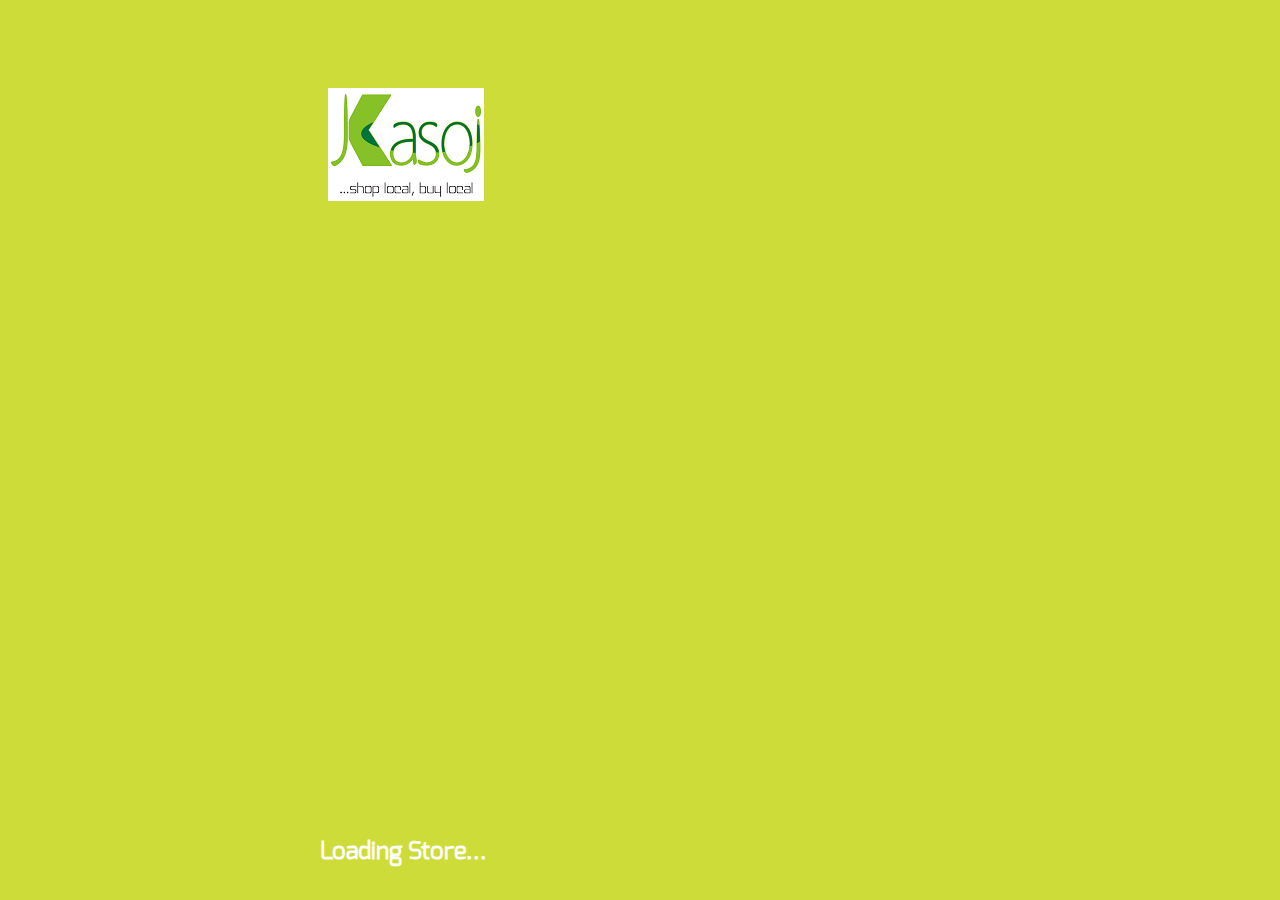
<file: www/index.html>
<!doctype html>
<html>
  <head>
    <!-- <meta http-equiv="Content-Security-Policy" content="default-src 'self' tmlng.com"> -->
      <!-- <meta http-equiv="Content-Security-Policy" content="default-src 'self' data: gap: https://ssl.gstatic.com 'unsafe-eval'; style-src 'self' 'unsafe-inline'; media-src *; img-src 'self' data: content:;"> -->
        <meta name="format-detection" content="telephone=no">
        <meta name="msapplication-tap-highlight" content="no">
        <meta name="viewport" content="user-scalable=no, initial-scale=1, maximum-scale=1, minimum-scale=1, width=device-width">
        <meta name="theme-color" content="#3f51b5">
        <meta name="charset" content="utf-8">
    <title>Kasoj</title>
    <link rel="stylesheet" href="css/framework7.material.css">
    <link rel="stylesheet" href="css/framework7.material.colors.css">
    <link rel="stylesheet" href="css/material-icons.css">
    <link rel="stylesheet" href="css/font-awesome.min.css">
    <link rel="stylesheet" href="css/toast.css">
    <link rel="stylesheet" href="css/lion.css">
    <link rel="shortcut icon" href="../icon.png">


   
  </head>

  <body>



    <div class="panel-overlay"></div>


     <div class="views ironic">

   
      <div class="view view-main">

        <div class="pages navbar-fixed">

          <div data-page="begin" class="page bg-lime">

            

            <div class="page-content">

              
               <div class="content-block"> 
                  <img src="docs/imgs/logo.png" style="margin:0 25%;">


                  <h2 style="position: absolute; left : 25%; bottom: 10px; text-align: center; color: #fff;">Loading Store...</h2>
               </div>
 

            </div><!--Page Content-->

  
</div></div></div></div>
           




<script src="js/framework7.min.js"></script>
<script src="js/toast.js"></script>
<script src="js/fluffy.js"></script>
<script>
  window.setTimeout(function(){
    mainView.router.loadPage("dashboard.html");  
  }, 5000);
  
</script>

</body>
</html>
</file>
<file: www/css/framework7.material.css>
/**
 * Framework7 1.6.4
 * Full featured mobile HTML framework for building iOS & Android apps
 * 
 * Google Material Theme
 *
 * http://framework7.io/
 * 
 * Copyright 2017, Vladimir Kharlampidi
 * The iDangero.us
 * http://www.idangero.us/
 * 
 * Licensed under MIT
 * 
 * Released on: May 31, 2017
 */
html,
body,
.framework7-root {
  position: relative;
  height: 100%;
  width: 100%;
  overflow-x: hidden;
}
body {
  font-family: Roboto, Noto, Helvetica, Arial, sans-serif;
  margin: 0;
  padding: 0;
  color: #212121;
  font-size: 14px;
  line-height: 1.5;
  width: 100%;
  -webkit-text-size-adjust: 100%;
  background: #fff;
  overflow: hidden;
}
.framework7-root {
  overflow: hidden;
}
* {
  -webkit-tap-highlight-color: rgba(0, 0, 0, 0);
  -webkit-touch-callout: none;
}
a,
input,
textarea,
select {
  outline: 0;
}
a {
  text-decoration: none;
  color: #2196f3;
}
p {
  margin: 1em 0;
}
/* === Grid === */
.row {
  display: -webkit-box;
  display: -ms-flexbox;
  display: -webkit-flex;
  display: flex;
  -webkit-box-pack: justify;
  -ms-flex-pack: justify;
  -webkit-justify-content: space-between;
  justify-content: space-between;
  -webkit-box-lines: multiple;
  -moz-box-lines: multiple;
  -webkit-flex-wrap: wrap;
  -ms-flex-wrap: wrap;
  flex-wrap: wrap;
  -webkit-box-align: start;
  -ms-flex-align: start;
  -webkit-align-items: flex-start;
  align-items: flex-start;
}
.row > [class*="col-"] {
  box-sizing: border-box;
}
.row .col-auto {
  width: 100%;
}
.row .col-100 {
  width: 100%;
  width: -webkit-calc((100% - 16px*0) / 1);
  width: calc((100% - 16px*0) / 1);
}
.row.no-gutter .col-100 {
  width: 100%;
}
.row .col-95 {
  width: 95%;
  width: -webkit-calc((100% - 16px*0.05263157894736836) / 1.0526315789473684);
  width: calc((100% - 16px*0.05263157894736836) / 1.0526315789473684);
}
.row.no-gutter .col-95 {
  width: 95%;
}
.row .col-90 {
  width: 90%;
  width: -webkit-calc((100% - 16px*0.11111111111111116) / 1.1111111111111112);
  width: calc((100% - 16px*0.11111111111111116) / 1.1111111111111112);
}
.row.no-gutter .col-90 {
  width: 90%;
}
.row .col-85 {
  width: 85%;
  width: -webkit-calc((100% - 16px*0.17647058823529416) / 1.1764705882352942);
  width: calc((100% - 16px*0.17647058823529416) / 1.1764705882352942);
}
.row.no-gutter .col-85 {
  width: 85%;
}
.row .col-80 {
  width: 80%;
  width: -webkit-calc((100% - 16px*0.25) / 1.25);
  width: calc((100% - 16px*0.25) / 1.25);
}
.row.no-gutter .col-80 {
  width: 80%;
}
.row .col-75 {
  width: 75%;
  width: -webkit-calc((100% - 16px*0.33333333333333326) / 1.3333333333333333);
  width: calc((100% - 16px*0.33333333333333326) / 1.3333333333333333);
}
.row.no-gutter .col-75 {
  width: 75%;
}
.row .col-70 {
  width: 70%;
  width: -webkit-calc((100% - 16px*0.4285714285714286) / 1.4285714285714286);
  width: calc((100% - 16px*0.4285714285714286) / 1.4285714285714286);
}
.row.no-gutter .col-70 {
  width: 70%;
}
.row .col-66 {
  width: 66.66666666666666%;
  width: -webkit-calc((100% - 16px*0.5000000000000002) / 1.5000000000000002);
  width: calc((100% - 16px*0.5000000000000002) / 1.5000000000000002);
}
.row.no-gutter .col-66 {
  width: 66.66666666666666%;
}
.row .col-65 {
  width: 65%;
  width: -webkit-calc((100% - 16px*0.5384615384615385) / 1.5384615384615385);
  width: calc((100% - 16px*0.5384615384615385) / 1.5384615384615385);
}
.row.no-gutter .col-65 {
  width: 65%;
}
.row .col-60 {
  width: 60%;
  width: -webkit-calc((100% - 16px*0.6666666666666667) / 1.6666666666666667);
  width: calc((100% - 16px*0.6666666666666667) / 1.6666666666666667);
}
.row.no-gutter .col-60 {
  width: 60%;
}
.row .col-55 {
  width: 55%;
  width: -webkit-calc((100% - 16px*0.8181818181818181) / 1.8181818181818181);
  width: calc((100% - 16px*0.8181818181818181) / 1.8181818181818181);
}
.row.no-gutter .col-55 {
  width: 55%;
}
.row .col-50 {
  width: 50%;
  width: -webkit-calc((100% - 16px*1) / 2);
  width: calc((100% - 16px*1) / 2);
}
.row.no-gutter .col-50 {
  width: 50%;
}
.row .col-45 {
  width: 45%;
  width: -webkit-calc((100% - 16px*1.2222222222222223) / 2.2222222222222223);
  width: calc((100% - 16px*1.2222222222222223) / 2.2222222222222223);
}
.row.no-gutter .col-45 {
  width: 45%;
}
.row .col-40 {
  width: 40%;
  width: -webkit-calc((100% - 16px*1.5) / 2.5);
  width: calc((100% - 16px*1.5) / 2.5);
}
.row.no-gutter .col-40 {
  width: 40%;
}
.row .col-35 {
  width: 35%;
  width: -webkit-calc((100% - 16px*1.8571428571428572) / 2.857142857142857);
  width: calc((100% - 16px*1.8571428571428572) / 2.857142857142857);
}
.row.no-gutter .col-35 {
  width: 35%;
}
.row .col-33 {
  width: 33.333333333333336%;
  width: -webkit-calc((100% - 16px*2) / 3);
  width: calc((100% - 16px*2) / 3);
}
.row.no-gutter .col-33 {
  width: 33.333333333333336%;
}
.row .col-30 {
  width: 30%;
  width: -webkit-calc((100% - 16px*2.3333333333333335) / 3.3333333333333335);
  width: calc((100% - 16px*2.3333333333333335) / 3.3333333333333335);
}
.row.no-gutter .col-30 {
  width: 30%;
}
.row .col-25 {
  width: 25%;
  width: -webkit-calc((100% - 16px*3) / 4);
  width: calc((100% - 16px*3) / 4);
}
.row.no-gutter .col-25 {
  width: 25%;
}
.row .col-20 {
  width: 20%;
  width: -webkit-calc((100% - 16px*4) / 5);
  width: calc((100% - 16px*4) / 5);
}
.row.no-gutter .col-20 {
  width: 20%;
}
.row .col-15 {
  width: 15%;
  width: -webkit-calc((100% - 16px*5.666666666666667) / 6.666666666666667);
  width: calc((100% - 16px*5.666666666666667) / 6.666666666666667);
}
.row.no-gutter .col-15 {
  width: 15%;
}
.row .col-10 {
  width: 10%;
  width: -webkit-calc((100% - 16px*9) / 10);
  width: calc((100% - 16px*9) / 10);
}
.row.no-gutter .col-10 {
  width: 10%;
}
.row .col-5 {
  width: 5%;
  width: -webkit-calc((100% - 16px*19) / 20);
  width: calc((100% - 16px*19) / 20);
}
.row.no-gutter .col-5 {
  width: 5%;
}
.row .col-auto:nth-last-child(1),
.row .col-auto:nth-last-child(1) ~ .col-auto {
  width: 100%;
  width: -webkit-calc((100% - 16px*0) / 1);
  width: calc((100% - 16px*0) / 1);
}
.row.no-gutter .col-auto:nth-last-child(1),
.row.no-gutter .col-auto:nth-last-child(1) ~ .col-auto {
  width: 100%;
}
.row .col-auto:nth-last-child(2),
.row .col-auto:nth-last-child(2) ~ .col-auto {
  width: 50%;
  width: -webkit-calc((100% - 16px*1) / 2);
  width: calc((100% - 16px*1) / 2);
}
.row.no-gutter .col-auto:nth-last-child(2),
.row.no-gutter .col-auto:nth-last-child(2) ~ .col-auto {
  width: 50%;
}
.row .col-auto:nth-last-child(3),
.row .col-auto:nth-last-child(3) ~ .col-auto {
  width: 33.33333333%;
  width: -webkit-calc((100% - 16px*2) / 3);
  width: calc((100% - 16px*2) / 3);
}
.row.no-gutter .col-auto:nth-last-child(3),
.row.no-gutter .col-auto:nth-last-child(3) ~ .col-auto {
  width: 33.33333333%;
}
.row .col-auto:nth-last-child(4),
.row .col-auto:nth-last-child(4) ~ .col-auto {
  width: 25%;
  width: -webkit-calc((100% - 16px*3) / 4);
  width: calc((100% - 16px*3) / 4);
}
.row.no-gutter .col-auto:nth-last-child(4),
.row.no-gutter .col-auto:nth-last-child(4) ~ .col-auto {
  width: 25%;
}
.row .col-auto:nth-last-child(5),
.row .col-auto:nth-last-child(5) ~ .col-auto {
  width: 20%;
  width: -webkit-calc((100% - 16px*4) / 5);
  width: calc((100% - 16px*4) / 5);
}
.row.no-gutter .col-auto:nth-last-child(5),
.row.no-gutter .col-auto:nth-last-child(5) ~ .col-auto {
  width: 20%;
}
.row .col-auto:nth-last-child(6),
.row .col-auto:nth-last-child(6) ~ .col-auto {
  width: 16.66666667%;
  width: -webkit-calc((100% - 16px*5) / 6);
  width: calc((100% - 16px*5) / 6);
}
.row.no-gutter .col-auto:nth-last-child(6),
.row.no-gutter .col-auto:nth-last-child(6) ~ .col-auto {
  width: 16.66666667%;
}
.row .col-auto:nth-last-child(7),
.row .col-auto:nth-last-child(7) ~ .col-auto {
  width: 14.28571429%;
  width: -webkit-calc((100% - 16px*6) / 7);
  width: calc((100% - 16px*6) / 7);
}
.row.no-gutter .col-auto:nth-last-child(7),
.row.no-gutter .col-auto:nth-last-child(7) ~ .col-auto {
  width: 14.28571429%;
}
.row .col-auto:nth-last-child(8),
.row .col-auto:nth-last-child(8) ~ .col-auto {
  width: 12.5%;
  width: -webkit-calc((100% - 16px*7) / 8);
  width: calc((100% - 16px*7) / 8);
}
.row.no-gutter .col-auto:nth-last-child(8),
.row.no-gutter .col-auto:nth-last-child(8) ~ .col-auto {
  width: 12.5%;
}
.row .col-auto:nth-last-child(9),
.row .col-auto:nth-last-child(9) ~ .col-auto {
  width: 11.11111111%;
  width: -webkit-calc((100% - 16px*8) / 9);
  width: calc((100% - 16px*8) / 9);
}
.row.no-gutter .col-auto:nth-last-child(9),
.row.no-gutter .col-auto:nth-last-child(9) ~ .col-auto {
  width: 11.11111111%;
}
.row .col-auto:nth-last-child(10),
.row .col-auto:nth-last-child(10) ~ .col-auto {
  width: 10%;
  width: -webkit-calc((100% - 16px*9) / 10);
  width: calc((100% - 16px*9) / 10);
}
.row.no-gutter .col-auto:nth-last-child(10),
.row.no-gutter .col-auto:nth-last-child(10) ~ .col-auto {
  width: 10%;
}
.row .col-auto:nth-last-child(11),
.row .col-auto:nth-last-child(11) ~ .col-auto {
  width: 9.09090909%;
  width: -webkit-calc((100% - 16px*10) / 11);
  width: calc((100% - 16px*10) / 11);
}
.row.no-gutter .col-auto:nth-last-child(11),
.row.no-gutter .col-auto:nth-last-child(11) ~ .col-auto {
  width: 9.09090909%;
}
.row .col-auto:nth-last-child(12),
.row .col-auto:nth-last-child(12) ~ .col-auto {
  width: 8.33333333%;
  width: -webkit-calc((100% - 16px*11) / 12);
  width: calc((100% - 16px*11) / 12);
}
.row.no-gutter .col-auto:nth-last-child(12),
.row.no-gutter .col-auto:nth-last-child(12) ~ .col-auto {
  width: 8.33333333%;
}
.row .col-auto:nth-last-child(13),
.row .col-auto:nth-last-child(13) ~ .col-auto {
  width: 7.69230769%;
  width: -webkit-calc((100% - 16px*12) / 13);
  width: calc((100% - 16px*12) / 13);
}
.row.no-gutter .col-auto:nth-last-child(13),
.row.no-gutter .col-auto:nth-last-child(13) ~ .col-auto {
  width: 7.69230769%;
}
.row .col-auto:nth-last-child(14),
.row .col-auto:nth-last-child(14) ~ .col-auto {
  width: 7.14285714%;
  width: -webkit-calc((100% - 16px*13) / 14);
  width: calc((100% - 16px*13) / 14);
}
.row.no-gutter .col-auto:nth-last-child(14),
.row.no-gutter .col-auto:nth-last-child(14) ~ .col-auto {
  width: 7.14285714%;
}
.row .col-auto:nth-last-child(15),
.row .col-auto:nth-last-child(15) ~ .col-auto {
  width: 6.66666667%;
  width: -webkit-calc((100% - 16px*14) / 15);
  width: calc((100% - 16px*14) / 15);
}
.row.no-gutter .col-auto:nth-last-child(15),
.row.no-gutter .col-auto:nth-last-child(15) ~ .col-auto {
  width: 6.66666667%;
}
.row .col-auto:nth-last-child(16),
.row .col-auto:nth-last-child(16) ~ .col-auto {
  width: 6.25%;
  width: -webkit-calc((100% - 16px*15) / 16);
  width: calc((100% - 16px*15) / 16);
}
.row.no-gutter .col-auto:nth-last-child(16),
.row.no-gutter .col-auto:nth-last-child(16) ~ .col-auto {
  width: 6.25%;
}
.row .col-auto:nth-last-child(17),
.row .col-auto:nth-last-child(17) ~ .col-auto {
  width: 5.88235294%;
  width: -webkit-calc((100% - 16px*16) / 17);
  width: calc((100% - 16px*16) / 17);
}
.row.no-gutter .col-auto:nth-last-child(17),
.row.no-gutter .col-auto:nth-last-child(17) ~ .col-auto {
  width: 5.88235294%;
}
.row .col-auto:nth-last-child(18),
.row .col-auto:nth-last-child(18) ~ .col-auto {
  width: 5.55555556%;
  width: -webkit-calc((100% - 16px*17) / 18);
  width: calc((100% - 16px*17) / 18);
}
.row.no-gutter .col-auto:nth-last-child(18),
.row.no-gutter .col-auto:nth-last-child(18) ~ .col-auto {
  width: 5.55555556%;
}
.row .col-auto:nth-last-child(19),
.row .col-auto:nth-last-child(19) ~ .col-auto {
  width: 5.26315789%;
  width: -webkit-calc((100% - 16px*18) / 19);
  width: calc((100% - 16px*18) / 19);
}
.row.no-gutter .col-auto:nth-last-child(19),
.row.no-gutter .col-auto:nth-last-child(19) ~ .col-auto {
  width: 5.26315789%;
}
.row .col-auto:nth-last-child(20),
.row .col-auto:nth-last-child(20) ~ .col-auto {
  width: 5%;
  width: -webkit-calc((100% - 16px*19) / 20);
  width: calc((100% - 16px*19) / 20);
}
.row.no-gutter .col-auto:nth-last-child(20),
.row.no-gutter .col-auto:nth-last-child(20) ~ .col-auto {
  width: 5%;
}
.row .col-auto:nth-last-child(21),
.row .col-auto:nth-last-child(21) ~ .col-auto {
  width: 4.76190476%;
  width: -webkit-calc((100% - 16px*20) / 21);
  width: calc((100% - 16px*20) / 21);
}
.row.no-gutter .col-auto:nth-last-child(21),
.row.no-gutter .col-auto:nth-last-child(21) ~ .col-auto {
  width: 4.76190476%;
}
@media all and (min-width: 768px) {
  .row .tablet-100 {
    width: 100%;
    width: -webkit-calc((100% - 16px*0) / 1);
    width: calc((100% - 16px*0) / 1);
  }
  .row.no-gutter .tablet-100 {
    width: 100%;
  }
  .row .tablet-95 {
    width: 95%;
    width: -webkit-calc((100% - 16px*0.05263157894736836) / 1.0526315789473684);
    width: calc((100% - 16px*0.05263157894736836) / 1.0526315789473684);
  }
  .row.no-gutter .tablet-95 {
    width: 95%;
  }
  .row .tablet-90 {
    width: 90%;
    width: -webkit-calc((100% - 16px*0.11111111111111116) / 1.1111111111111112);
    width: calc((100% - 16px*0.11111111111111116) / 1.1111111111111112);
  }
  .row.no-gutter .tablet-90 {
    width: 90%;
  }
  .row .tablet-85 {
    width: 85%;
    width: -webkit-calc((100% - 16px*0.17647058823529416) / 1.1764705882352942);
    width: calc((100% - 16px*0.17647058823529416) / 1.1764705882352942);
  }
  .row.no-gutter .tablet-85 {
    width: 85%;
  }
  .row .tablet-80 {
    width: 80%;
    width: -webkit-calc((100% - 16px*0.25) / 1.25);
    width: calc((100% - 16px*0.25) / 1.25);
  }
  .row.no-gutter .tablet-80 {
    width: 80%;
  }
  .row .tablet-75 {
    width: 75%;
    width: -webkit-calc((100% - 16px*0.33333333333333326) / 1.3333333333333333);
    width: calc((100% - 16px*0.33333333333333326) / 1.3333333333333333);
  }
  .row.no-gutter .tablet-75 {
    width: 75%;
  }
  .row .tablet-70 {
    width: 70%;
    width: -webkit-calc((100% - 16px*0.4285714285714286) / 1.4285714285714286);
    width: calc((100% - 16px*0.4285714285714286) / 1.4285714285714286);
  }
  .row.no-gutter .tablet-70 {
    width: 70%;
  }
  .row .tablet-66 {
    width: 66.66666666666666%;
    width: -webkit-calc((100% - 16px*0.5000000000000002) / 1.5000000000000002);
    width: calc((100% - 16px*0.5000000000000002) / 1.5000000000000002);
  }
  .row.no-gutter .tablet-66 {
    width: 66.66666666666666%;
  }
  .row .tablet-65 {
    width: 65%;
    width: -webkit-calc((100% - 16px*0.5384615384615385) / 1.5384615384615385);
    width: calc((100% - 16px*0.5384615384615385) / 1.5384615384615385);
  }
  .row.no-gutter .tablet-65 {
    width: 65%;
  }
  .row .tablet-60 {
    width: 60%;
    width: -webkit-calc((100% - 16px*0.6666666666666667) / 1.6666666666666667);
    width: calc((100% - 16px*0.6666666666666667) / 1.6666666666666667);
  }
  .row.no-gutter .tablet-60 {
    width: 60%;
  }
  .row .tablet-55 {
    width: 55%;
    width: -webkit-calc((100% - 16px*0.8181818181818181) / 1.8181818181818181);
    width: calc((100% - 16px*0.8181818181818181) / 1.8181818181818181);
  }
  .row.no-gutter .tablet-55 {
    width: 55%;
  }
  .row .tablet-50 {
    width: 50%;
    width: -webkit-calc((100% - 16px*1) / 2);
    width: calc((100% - 16px*1) / 2);
  }
  .row.no-gutter .tablet-50 {
    width: 50%;
  }
  .row .tablet-45 {
    width: 45%;
    width: -webkit-calc((100% - 16px*1.2222222222222223) / 2.2222222222222223);
    width: calc((100% - 16px*1.2222222222222223) / 2.2222222222222223);
  }
  .row.no-gutter .tablet-45 {
    width: 45%;
  }
  .row .tablet-40 {
    width: 40%;
    width: -webkit-calc((100% - 16px*1.5) / 2.5);
    width: calc((100% - 16px*1.5) / 2.5);
  }
  .row.no-gutter .tablet-40 {
    width: 40%;
  }
  .row .tablet-35 {
    width: 35%;
    width: -webkit-calc((100% - 16px*1.8571428571428572) / 2.857142857142857);
    width: calc((100% - 16px*1.8571428571428572) / 2.857142857142857);
  }
  .row.no-gutter .tablet-35 {
    width: 35%;
  }
  .row .tablet-33 {
    width: 33.333333333333336%;
    width: -webkit-calc((100% - 16px*2) / 3);
    width: calc((100% - 16px*2) / 3);
  }
  .row.no-gutter .tablet-33 {
    width: 33.333333333333336%;
  }
  .row .tablet-30 {
    width: 30%;
    width: -webkit-calc((100% - 16px*2.3333333333333335) / 3.3333333333333335);
    width: calc((100% - 16px*2.3333333333333335) / 3.3333333333333335);
  }
  .row.no-gutter .tablet-30 {
    width: 30%;
  }
  .row .tablet-25 {
    width: 25%;
    width: -webkit-calc((100% - 16px*3) / 4);
    width: calc((100% - 16px*3) / 4);
  }
  .row.no-gutter .tablet-25 {
    width: 25%;
  }
  .row .tablet-20 {
    width: 20%;
    width: -webkit-calc((100% - 16px*4) / 5);
    width: calc((100% - 16px*4) / 5);
  }
  .row.no-gutter .tablet-20 {
    width: 20%;
  }
  .row .tablet-15 {
    width: 15%;
    width: -webkit-calc((100% - 16px*5.666666666666667) / 6.666666666666667);
    width: calc((100% - 16px*5.666666666666667) / 6.666666666666667);
  }
  .row.no-gutter .tablet-15 {
    width: 15%;
  }
  .row .tablet-10 {
    width: 10%;
    width: -webkit-calc((100% - 16px*9) / 10);
    width: calc((100% - 16px*9) / 10);
  }
  .row.no-gutter .tablet-10 {
    width: 10%;
  }
  .row .tablet-5 {
    width: 5%;
    width: -webkit-calc((100% - 16px*19) / 20);
    width: calc((100% - 16px*19) / 20);
  }
  .row.no-gutter .tablet-5 {
    width: 5%;
  }
  .row .tablet-auto:nth-last-child(1),
  .row .tablet-auto:nth-last-child(1) ~ .col-auto {
    width: 100%;
    width: -webkit-calc((100% - 16px*0) / 1);
    width: calc((100% - 16px*0) / 1);
  }
  .row.no-gutter .tablet-auto:nth-last-child(1),
  .row.no-gutter .tablet-auto:nth-last-child(1) ~ .tablet-auto {
    width: 100%;
  }
  .row .tablet-auto:nth-last-child(2),
  .row .tablet-auto:nth-last-child(2) ~ .col-auto {
    width: 50%;
    width: -webkit-calc((100% - 16px*1) / 2);
    width: calc((100% - 16px*1) / 2);
  }
  .row.no-gutter .tablet-auto:nth-last-child(2),
  .row.no-gutter .tablet-auto:nth-last-child(2) ~ .tablet-auto {
    width: 50%;
  }
  .row .tablet-auto:nth-last-child(3),
  .row .tablet-auto:nth-last-child(3) ~ .col-auto {
    width: 33.33333333%;
    width: -webkit-calc((100% - 16px*2) / 3);
    width: calc((100% - 16px*2) / 3);
  }
  .row.no-gutter .tablet-auto:nth-last-child(3),
  .row.no-gutter .tablet-auto:nth-last-child(3) ~ .tablet-auto {
    width: 33.33333333%;
  }
  .row .tablet-auto:nth-last-child(4),
  .row .tablet-auto:nth-last-child(4) ~ .col-auto {
    width: 25%;
    width: -webkit-calc((100% - 16px*3) / 4);
    width: calc((100% - 16px*3) / 4);
  }
  .row.no-gutter .tablet-auto:nth-last-child(4),
  .row.no-gutter .tablet-auto:nth-last-child(4) ~ .tablet-auto {
    width: 25%;
  }
  .row .tablet-auto:nth-last-child(5),
  .row .tablet-auto:nth-last-child(5) ~ .col-auto {
    width: 20%;
    width: -webkit-calc((100% - 16px*4) / 5);
    width: calc((100% - 16px*4) / 5);
  }
  .row.no-gutter .tablet-auto:nth-last-child(5),
  .row.no-gutter .tablet-auto:nth-last-child(5) ~ .tablet-auto {
    width: 20%;
  }
  .row .tablet-auto:nth-last-child(6),
  .row .tablet-auto:nth-last-child(6) ~ .col-auto {
    width: 16.66666667%;
    width: -webkit-calc((100% - 16px*5) / 6);
    width: calc((100% - 16px*5) / 6);
  }
  .row.no-gutter .tablet-auto:nth-last-child(6),
  .row.no-gutter .tablet-auto:nth-last-child(6) ~ .tablet-auto {
    width: 16.66666667%;
  }
  .row .tablet-auto:nth-last-child(7),
  .row .tablet-auto:nth-last-child(7) ~ .col-auto {
    width: 14.28571429%;
    width: -webkit-calc((100% - 16px*6) / 7);
    width: calc((100% - 16px*6) / 7);
  }
  .row.no-gutter .tablet-auto:nth-last-child(7),
  .row.no-gutter .tablet-auto:nth-last-child(7) ~ .tablet-auto {
    width: 14.28571429%;
  }
  .row .tablet-auto:nth-last-child(8),
  .row .tablet-auto:nth-last-child(8) ~ .col-auto {
    width: 12.5%;
    width: -webkit-calc((100% - 16px*7) / 8);
    width: calc((100% - 16px*7) / 8);
  }
  .row.no-gutter .tablet-auto:nth-last-child(8),
  .row.no-gutter .tablet-auto:nth-last-child(8) ~ .tablet-auto {
    width: 12.5%;
  }
  .row .tablet-auto:nth-last-child(9),
  .row .tablet-auto:nth-last-child(9) ~ .col-auto {
    width: 11.11111111%;
    width: -webkit-calc((100% - 16px*8) / 9);
    width: calc((100% - 16px*8) / 9);
  }
  .row.no-gutter .tablet-auto:nth-last-child(9),
  .row.no-gutter .tablet-auto:nth-last-child(9) ~ .tablet-auto {
    width: 11.11111111%;
  }
  .row .tablet-auto:nth-last-child(10),
  .row .tablet-auto:nth-last-child(10) ~ .col-auto {
    width: 10%;
    width: -webkit-calc((100% - 16px*9) / 10);
    width: calc((100% - 16px*9) / 10);
  }
  .row.no-gutter .tablet-auto:nth-last-child(10),
  .row.no-gutter .tablet-auto:nth-last-child(10) ~ .tablet-auto {
    width: 10%;
  }
  .row .tablet-auto:nth-last-child(11),
  .row .tablet-auto:nth-last-child(11) ~ .col-auto {
    width: 9.09090909%;
    width: -webkit-calc((100% - 16px*10) / 11);
    width: calc((100% - 16px*10) / 11);
  }
  .row.no-gutter .tablet-auto:nth-last-child(11),
  .row.no-gutter .tablet-auto:nth-last-child(11) ~ .tablet-auto {
    width: 9.09090909%;
  }
  .row .tablet-auto:nth-last-child(12),
  .row .tablet-auto:nth-last-child(12) ~ .col-auto {
    width: 8.33333333%;
    width: -webkit-calc((100% - 16px*11) / 12);
    width: calc((100% - 16px*11) / 12);
  }
  .row.no-gutter .tablet-auto:nth-last-child(12),
  .row.no-gutter .tablet-auto:nth-last-child(12) ~ .tablet-auto {
    width: 8.33333333%;
  }
  .row .tablet-auto:nth-last-child(13),
  .row .tablet-auto:nth-last-child(13) ~ .col-auto {
    width: 7.69230769%;
    width: -webkit-calc((100% - 16px*12) / 13);
    width: calc((100% - 16px*12) / 13);
  }
  .row.no-gutter .tablet-auto:nth-last-child(13),
  .row.no-gutter .tablet-auto:nth-last-child(13) ~ .tablet-auto {
    width: 7.69230769%;
  }
  .row .tablet-auto:nth-last-child(14),
  .row .tablet-auto:nth-last-child(14) ~ .col-auto {
    width: 7.14285714%;
    width: -webkit-calc((100% - 16px*13) / 14);
    width: calc((100% - 16px*13) / 14);
  }
  .row.no-gutter .tablet-auto:nth-last-child(14),
  .row.no-gutter .tablet-auto:nth-last-child(14) ~ .tablet-auto {
    width: 7.14285714%;
  }
  .row .tablet-auto:nth-last-child(15),
  .row .tablet-auto:nth-last-child(15) ~ .col-auto {
    width: 6.66666667%;
    width: -webkit-calc((100% - 16px*14) / 15);
    width: calc((100% - 16px*14) / 15);
  }
  .row.no-gutter .tablet-auto:nth-last-child(15),
  .row.no-gutter .tablet-auto:nth-last-child(15) ~ .tablet-auto {
    width: 6.66666667%;
  }
  .row .tablet-auto:nth-last-child(16),
  .row .tablet-auto:nth-last-child(16) ~ .col-auto {
    width: 6.25%;
    width: -webkit-calc((100% - 16px*15) / 16);
    width: calc((100% - 16px*15) / 16);
  }
  .row.no-gutter .tablet-auto:nth-last-child(16),
  .row.no-gutter .tablet-auto:nth-last-child(16) ~ .tablet-auto {
    width: 6.25%;
  }
  .row .tablet-auto:nth-last-child(17),
  .row .tablet-auto:nth-last-child(17) ~ .col-auto {
    width: 5.88235294%;
    width: -webkit-calc((100% - 16px*16) / 17);
    width: calc((100% - 16px*16) / 17);
  }
  .row.no-gutter .tablet-auto:nth-last-child(17),
  .row.no-gutter .tablet-auto:nth-last-child(17) ~ .tablet-auto {
    width: 5.88235294%;
  }
  .row .tablet-auto:nth-last-child(18),
  .row .tablet-auto:nth-last-child(18) ~ .col-auto {
    width: 5.55555556%;
    width: -webkit-calc((100% - 16px*17) / 18);
    width: calc((100% - 16px*17) / 18);
  }
  .row.no-gutter .tablet-auto:nth-last-child(18),
  .row.no-gutter .tablet-auto:nth-last-child(18) ~ .tablet-auto {
    width: 5.55555556%;
  }
  .row .tablet-auto:nth-last-child(19),
  .row .tablet-auto:nth-last-child(19) ~ .col-auto {
    width: 5.26315789%;
    width: -webkit-calc((100% - 16px*18) / 19);
    width: calc((100% - 16px*18) / 19);
  }
  .row.no-gutter .tablet-auto:nth-last-child(19),
  .row.no-gutter .tablet-auto:nth-last-child(19) ~ .tablet-auto {
    width: 5.26315789%;
  }
  .row .tablet-auto:nth-last-child(20),
  .row .tablet-auto:nth-last-child(20) ~ .col-auto {
    width: 5%;
    width: -webkit-calc((100% - 16px*19) / 20);
    width: calc((100% - 16px*19) / 20);
  }
  .row.no-gutter .tablet-auto:nth-last-child(20),
  .row.no-gutter .tablet-auto:nth-last-child(20) ~ .tablet-auto {
    width: 5%;
  }
  .row .tablet-auto:nth-last-child(21),
  .row .tablet-auto:nth-last-child(21) ~ .col-auto {
    width: 4.76190476%;
    width: -webkit-calc((100% - 16px*20) / 21);
    width: calc((100% - 16px*20) / 21);
  }
  .row.no-gutter .tablet-auto:nth-last-child(21),
  .row.no-gutter .tablet-auto:nth-last-child(21) ~ .tablet-auto {
    width: 4.76190476%;
  }
}
/* === Views === */
.views,
.view {
  position: relative;
  height: 100%;
  z-index: 5000;
}
.views {
  overflow: auto;
  -webkit-overflow-scrolling: touch;
}
.view {
  width: 100%;
  overflow: hidden;
  box-sizing: border-box;
}
/* === Pages === */
.pages {
  position: relative;
  width: 100%;
  height: 100%;
  overflow: hidden;
}
.page {
  box-sizing: border-box;
  position: absolute;
  left: 0;
  top: 0;
  width: 100%;
  height: 100%;
  background: #fff;
  -webkit-transform: translate3d(0, 0, 0);
  transform: translate3d(0, 0, 0);
}
.page.cached {
  display: none;
}
.page-on-left {
  opacity: 1;
  -webkit-transform: translate3d(0, 0, 0);
  transform: translate3d(0, 0, 0);
}
.page-on-right {
  opacity: 0;
  pointer-events: none;
  -webkit-transform: translate3d(0, 56px, 0);
  transform: translate3d(0, 56px, 0);
}
.page-content {
  overflow: auto;
  -webkit-overflow-scrolling: touch;
  box-sizing: border-box;
  height: 100%;
  position: relative;
  z-index: 1;
}
.page-transitioning {
  -webkit-transition-duration: 300ms;
  transition-duration: 300ms;
}
.page-from-right-to-center {
  pointer-events: none;
  -webkit-animation: pageFromRightToCenter 300ms forwards;
  animation: pageFromRightToCenter 300ms forwards;
}
.page-from-center-to-right {
  pointer-events: none;
  -webkit-animation: pageFromCenterToRight 300ms forwards;
  animation: pageFromCenterToRight 300ms forwards;
}
@-webkit-keyframes pageFromRightToCenter {
  from {
    opacity: 0;
    -webkit-transform: translate3d(0, 56px, 0);
  }
  to {
    opacity: 1;
    -webkit-transform: translate3d(0, 0, 0);
  }
}
@keyframes pageFromRightToCenter {
  from {
    opacity: 0;
    transform: translate3d(0, 56px, 0);
  }
  to {
    opacity: 1;
    transform: translate3d(0, 0, 0);
  }
}
@-webkit-keyframes pageFromCenterToRight {
  from {
    opacity: 1;
    -webkit-transform: translate3d(0, 0, 0);
  }
  to {
    opacity: 0;
    -webkit-transform: translate3d(0, 56px, 0);
  }
}
@keyframes pageFromCenterToRight {
  from {
    opacity: 1;
    transform: translate3d(0, 0, 0);
  }
  to {
    opacity: 0;
    transform: translate3d(0, 56px, 0);
  }
}
.page-from-center-to-left {
  -webkit-animation: pageFromCenterToLeft 300ms forwards;
  animation: pageFromCenterToLeft 300ms forwards;
}
.page-from-left-to-center {
  -webkit-animation: pageFromLeftToCenter 300ms forwards;
  animation: pageFromLeftToCenter 300ms forwards;
}
@-webkit-keyframes pageFromCenterToLeft {
  from {
    opacity: 1;
  }
  to {
    opacity: 1;
  }
}
@keyframes pageFromCenterToLeft {
  from {
    opacity: 1;
  }
  to {
    opacity: 1;
  }
}
@-webkit-keyframes pageFromLeftToCenter {
  from {
    opacity: 1;
  }
  to {
    opacity: 1;
  }
}
@keyframes pageFromLeftToCenter {
  from {
    opacity: 1;
  }
  to {
    opacity: 1;
  }
}
/* === Toolbars === */
.navbar-inner,
.toolbar-inner {
  position: absolute;
  left: 0;
  top: 0;
  width: 100%;
  height: 100%;
  box-sizing: border-box;
  overflow: hidden;
  display: -webkit-box;
  display: -ms-flexbox;
  display: -webkit-flex;
  display: flex;
  -webkit-box-align: center;
  -ms-flex-align: center;
  -webkit-align-items: center;
  align-items: center;
}
.navbar-inner {
  -webkit-box-pack: start;
  -ms-flex-pack: start;
  -webkit-justify-content: flex-start;
  justify-content: flex-start;
}
.toolbar-inner {
  -webkit-box-pack: justify;
  -ms-flex-pack: justify;
  -webkit-justify-content: space-between;
  justify-content: space-between;
}
.navbar-inner.cached {
  display: none;
}
.navbar,
.toolbar {
  width: 100%;
  box-sizing: border-box;
  position: relative;
  margin: 0;
  z-index: 500;
  -webkit-backface-visibility: hidden;
  backface-visibility: hidden;
  color: #fff;
}
.navbar b,
.toolbar b {
  font-weight: 500;
}
.navbar ~ .toolbar {
  z-index: 499;
}
.navbar,
.toolbar,
.subnavbar {
  background: #2196f3;
}
.navbar a.link,
.toolbar a.link,
.subnavbar a.link {
  text-decoration: none;
  position: relative;
  color: #fff;
  box-sizing: border-box;
  display: -webkit-box;
  display: -ms-flexbox;
  display: -webkit-flex;
  display: flex;
  -webkit-box-pack: center;
  -ms-flex-pack: center;
  -webkit-justify-content: center;
  justify-content: center;
  -webkit-box-align: center;
  -ms-flex-align: center;
  -webkit-align-items: center;
  align-items: center;
  padding: 0 16px;
  min-width: 48px;
}
.navbar a.link:before,
.toolbar a.link:before,
.subnavbar a.link:before {
  content: '';
  width: 152%;
  height: 152%;
  position: absolute;
  left: -26%;
  top: -26%;
  background-image: -webkit-radial-gradient(center, circle cover, rgba(255, 255, 255, 0.15) 66%, rgba(255, 255, 255, 0) 66%);
  background-image: radial-gradient(circle at center, rgba(255, 255, 255, 0.15) 66%, rgba(255, 255, 255, 0) 66%);
  background-repeat: no-repeat;
  background-position: center;
  background-size: 100% 100%;
  opacity: 0;
  pointer-events: none;
  -webkit-transition-duration: 600ms;
  transition-duration: 600ms;
}
html:not(.watch-active-state) .navbar a.link:active:before,
html:not(.watch-active-state) .toolbar a.link:active:before,
html:not(.watch-active-state) .subnavbar a.link:active:before,
.navbar a.link.active-state:before,
.toolbar a.link.active-state:before,
.subnavbar a.link.active-state:before {
  opacity: 1;
  -webkit-transition-duration: 150ms;
  transition-duration: 150ms;
}
.navbar a.link i + span,
.toolbar a.link i + span,
.subnavbar a.link i + span,
.navbar a.link i + i,
.toolbar a.link i + i,
.subnavbar a.link i + i,
.navbar a.link span + i,
.toolbar a.link span + i,
.subnavbar a.link span + i,
.navbar a.link span + span,
.toolbar a.link span + span,
.subnavbar a.link span + span {
  margin-left: 8px;
}
.navbar a.icon-only,
.toolbar a.icon-only,
.subnavbar a.icon-only {
  min-width: 0;
  -webkit-box-flex: 0;
  -webkit-flex-shrink: 0;
  -ms-flex: 0 0 auto;
  flex-shrink: 0;
}
.navbar i.icon,
.toolbar i.icon,
.subnavbar i.icon {
  display: block;
}
.navbar .center,
.subnavbar .center {
  font-size: 20px;
  font-weight: 500;
  text-align: center;
  margin: 0 16px;
  position: relative;
  overflow: hidden;
  text-overflow: ellipsis;
  white-space: nowrap;
  line-height: 56px;
  display: inline-block;
  text-align: left;
}
.navbar .left,
.subnavbar .left,
.navbar .right,
.subnavbar .right {
  -webkit-box-flex: 0;
  -webkit-flex-shrink: 0;
  -ms-flex: 0 0 auto;
  flex-shrink: 0;
  display: -webkit-box;
  display: -ms-flexbox;
  display: -webkit-flex;
  display: flex;
  -webkit-box-pack: start;
  -ms-flex-pack: start;
  -webkit-justify-content: flex-start;
  justify-content: flex-start;
  -webkit-box-align: center;
  -ms-flex-align: center;
  -webkit-align-items: center;
  align-items: center;
  -webkit-transform: translate3d(0, 0, 0);
  transform: translate3d(0, 0, 0);
}
.navbar .right,
.subnavbar .right {
  margin-left: auto;
}
.navbar .right:first-child,
.subnavbar .right:first-child {
  position: absolute;
  right: 16px;
  height: 100%;
}
.navbar {
  left: 0;
  top: 0;
  height: 56px;
  font-size: 20px;
}
.navbar a.link {
  line-height: 56px;
  height: 56px;
}
.popup .navbar {
  -webkit-transform: translate3d(0, 0, 0);
  transform: translate3d(0, 0, 0);
}
.subnavbar {
  height: 48px;
  width: 100%;
  position: absolute;
  left: 0;
  top: 100%;
  z-index: 20;
  box-sizing: border-box;
  padding: 0 16px;
  display: -webkit-box;
  display: -ms-flexbox;
  display: -webkit-flex;
  display: flex;
  -webkit-box-pack: justify;
  -ms-flex-pack: justify;
  -webkit-justify-content: space-between;
  justify-content: space-between;
  -webkit-box-align: center;
  -ms-flex-align: center;
  -webkit-align-items: center;
  align-items: center;
  overflow: hidden;
}
.subnavbar a.link {
  line-height: 48px;
  height: 48px;
}
.subnavbar .center {
  line-height: 48px;
}
.subnavbar .center:first-child {
  margin-left: 56px;
}
.navbar.no-border .subnavbar {
  margin-top: 0;
}
.navbar-on-left .subnavbar,
.navbar-on-right .subnavbar {
  pointer-events: none;
}
.navbar .subnavbar,
.page .subnavbar {
  position: absolute;
}
.page > .subnavbar {
  top: 0;
  margin-top: 0;
}
.subnavbar > .buttons-row {
  width: 100%;
}
.subnavbar .searchbar,
.subnavbar.searchbar {
  position: absolute;
}
.subnavbar.searchbar,
.subnavbar .searchbar {
  position: absolute;
}
.subnavbar .searchbar {
  left: 0;
  top: 0;
}
.toolbar {
  left: 0;
  bottom: 0;
  height: 48px;
  font-size: 14px;
}
.toolbar a.link {
  line-height: 48px;
  height: 48px;
}
.toolbar a {
  -webkit-box-flex: 1;
  -webkit-flex-shrink: 1;
  -ms-flex: 0 1 auto;
  flex-shrink: 1;
  position: relative;
  white-space: nowrap;
  text-overflow: ellipsis;
}
.tabbar {
  z-index: 5001;
  overflow: hidden;
  bottom: auto;
  top: 0;
}
.tabbar .toolbar-inner {
  padding-left: 0;
  padding-right: 0;
}
.tabbar a.link {
  line-height: 1.4;
}
.tabbar a.tab-link,
.tabbar a.link {
  height: 100%;
  width: 100%;
  box-sizing: border-box;
  padding-left: 0;
  padding-right: 0;
  display: -webkit-box;
  display: -ms-flexbox;
  display: -webkit-flex;
  display: flex;
  -webkit-box-pack: center;
  -ms-flex-pack: center;
  -webkit-justify-content: center;
  justify-content: center;
  -webkit-box-align: center;
  -ms-flex-align: center;
  -webkit-align-items: center;
  align-items: center;
  -ms-flex: 1;
  -webkit-box-orient: vertical;
  -moz-box-orient: vertical;
  -ms-flex-direction: column;
  -webkit-flex-direction: column;
  flex-direction: column;
  font-size: 14px;
  text-transform: uppercase;
}
.tabbar i.icon {
  height: 24px;
}
.tabbar a.tab-link {
  -webkit-transition-duration: 300ms;
  transition-duration: 300ms;
  overflow: hidden;
  color: rgba(255, 255, 255, 0.7);
  position: relative;
}
.tabbar a.tab-link.active,
html:not(.watch-active-state) .tabbar a.tab-link:active,
.tabbar a.tab-link.active-state {
  color: #ffffff;
}
.tabbar .tab-link-highlight {
  position: absolute;
  left: 0;
  bottom: 0;
  height: 3px;
  background: #0a6ebd;
  background: rgba(255, 255, 255, 0.5);
  -webkit-transition-duration: 300ms;
  transition-duration: 300ms;
}
.tabbar-labels {
  height: 72px;
}
.tabbar-labels a.tab-link,
.tabbar-labels a.link {
  padding-top: 12px;
  padding-bottom: 12px;
  height: 100%;
  -webkit-box-pack: justify;
  -ms-flex-pack: justify;
  -webkit-justify-content: space-between;
  justify-content: space-between;
}
.tabbar-labels span.tabbar-label {
  line-height: 1;
  display: block;
  margin: 0;
  margin-top: 10px;
  position: relative;
  text-overflow: ellipsis;
  white-space: nowrap;
  overflow: hidden;
  max-width: 100%;
}
.tabbar-labels.toolbar-bottom span.tabbar-label {
  text-transform: none;
}
.tabbar-scrollable .toolbar-inner {
  -webkit-box-pack: start;
  -ms-flex-pack: start;
  -webkit-justify-content: flex-start;
  justify-content: flex-start;
  overflow: auto;
}
.tabbar-scrollable .toolbar-inner::-webkit-scrollbar {
  display: none !important;
  width: 0 !important;
  height: 0 !important;
  -webkit-appearance: none;
  opacity: 0 !important;
}
.tabbar-scrollable a.tab-link,
.tabbar-scrollable a.link {
  width: auto;
  -webkit-box-flex: 0;
  -webkit-flex-shrink: 0;
  -ms-flex: 0 0 auto;
  flex-shrink: 0;
  -ms-flex: 0;
  padding: 0 16px;
}
.toolbar-bottom {
  bottom: 0;
  top: auto;
}
.toolbar-bottom .tab-link-highlight {
  bottom: auto;
  top: 0;
}
.subnavbar input[type="text"],
.navbar input[type="text"],
.subnavbar input[type="password"],
.navbar input[type="password"],
.subnavbar input[type="search"],
.navbar input[type="search"],
.subnavbar input[type="email"],
.navbar input[type="email"],
.subnavbar input[type="tel"],
.navbar input[type="tel"],
.subnavbar input[type="url"],
.navbar input[type="url"] {
  box-sizing: border-box;
  width: 100%;
  height: 32px;
  display: block;
  border: none;
  -webkit-appearance: none;
  -moz-appearance: none;
  -ms-appearance: none;
  appearance: none;
  border-radius: 0;
  font-family: inherit;
  color: #fff;
  font-size: 16px;
  font-weight: 400;
  background-color: transparent;
  padding: 0;
  border-bottom: 1px solid #fff;
}
.subnavbar input[type="text"]::-webkit-input-placeholder,
.navbar input[type="text"]::-webkit-input-placeholder,
.subnavbar input[type="password"]::-webkit-input-placeholder,
.navbar input[type="password"]::-webkit-input-placeholder,
.subnavbar input[type="search"]::-webkit-input-placeholder,
.navbar input[type="search"]::-webkit-input-placeholder,
.subnavbar input[type="email"]::-webkit-input-placeholder,
.navbar input[type="email"]::-webkit-input-placeholder,
.subnavbar input[type="tel"]::-webkit-input-placeholder,
.navbar input[type="tel"]::-webkit-input-placeholder,
.subnavbar input[type="url"]::-webkit-input-placeholder,
.navbar input[type="url"]::-webkit-input-placeholder {
  color: #ffffff;
  opacity: 1;
}
/* === Relation between toolbar/navbar types and pages === */
.page > .navbar,
.view > .navbar,
.views > .navbar,
.page > .toolbar,
.view > .toolbar,
.views > .toolbar {
  position: absolute;
}
.subnavbar ~ .page-content {
  padding-top: 48px;
}
.toolbar-fixed .page-content,
.tabbar-fixed .page-content {
  padding-top: 48px;
}
.tabbar-labels-fixed .page-content {
  padding-top: 72px;
}
.toolbar ~ .page-content {
  padding-top: 48px;
}
.tabbar-labels ~ .page-content {
  padding-top: 72px;
}
.toolbar-bottom ~ .page-content,
.messagebar ~ .page-content,
.toolbar-bottom ~ .pages .page-content,
.messagebar ~ .pages .page-content,
.toolbar-bottom ~ .view .page-content,
.messagebar ~ .view .page-content {
  padding-top: 0;
  padding-bottom: 48px;
}
.tabbar-labels.toolbar-bottom ~ .page-content,
.tabbar-labels.toolbar-bottom ~ .pages .page-content,
.tabbar-labels.toolbar-bottom ~ .page .page-content,
.tabbar-labels.toolbar-bottom ~ .view .page-content {
  padding-bottom: 72px;
}
.navbar-fixed .page-content,
.navbar-through .page-content,
.navbar-fixed.pages .page-content,
.navbar-through.pages .page-content,
.navbar-fixed.view .page-content,
.navbar-through.view .page-content {
  padding-top: 56px;
}
.navbar-fixed.toolbar-fixed .page-content,
.navbar-through.toolbar-fixed .page-content,
.navbar-fixed.tabbar-fixed .page-content,
.navbar-through.tabbar-fixed .page-content,
.navbar-fixed .toolbar-fixed .page-content,
.navbar-through .toolbar-fixed .page-content,
.navbar-fixed .tabbar-fixed .page-content,
.navbar-through .tabbar-fixed .page-content,
.toolbar-fixed .navbar-fixed .page-content,
.toolbar-fixed .navbar-through .page-content,
.tabbar-fixed .navbar-fixed .page-content,
.tabbar-fixed .navbar-through .page-content {
  padding-top: 104px;
}
.navbar-fixed.toolbar-fixed .toolbar-bottom ~ .pages .page-content,
.navbar-through.toolbar-fixed .toolbar-bottom ~ .pages .page-content,
.navbar-fixed.tabbar-fixed .toolbar-bottom ~ .pages .page-content,
.navbar-through.tabbar-fixed .toolbar-bottom ~ .pages .page-content,
.navbar-fixed .toolbar-fixed .toolbar-bottom ~ .pages .page-content,
.navbar-through .toolbar-fixed .toolbar-bottom ~ .pages .page-content,
.navbar-fixed .tabbar-fixed .toolbar-bottom ~ .pages .page-content,
.navbar-through .tabbar-fixed .toolbar-bottom ~ .pages .page-content,
.toolbar-fixed .navbar-fixed .toolbar-bottom ~ .pages .page-content,
.toolbar-fixed .navbar-through .toolbar-bottom ~ .pages .page-content,
.tabbar-fixed .navbar-fixed .toolbar-bottom ~ .pages .page-content,
.tabbar-fixed .navbar-through .toolbar-bottom ~ .pages .page-content,
.navbar-fixed.toolbar-fixed .toolbar-bottom ~ .view .page-content,
.navbar-through.toolbar-fixed .toolbar-bottom ~ .view .page-content,
.navbar-fixed.tabbar-fixed .toolbar-bottom ~ .view .page-content,
.navbar-through.tabbar-fixed .toolbar-bottom ~ .view .page-content,
.navbar-fixed .toolbar-fixed .toolbar-bottom ~ .view .page-content,
.navbar-through .toolbar-fixed .toolbar-bottom ~ .view .page-content,
.navbar-fixed .tabbar-fixed .toolbar-bottom ~ .view .page-content,
.navbar-through .tabbar-fixed .toolbar-bottom ~ .view .page-content,
.toolbar-fixed .navbar-fixed .toolbar-bottom ~ .view .page-content,
.toolbar-fixed .navbar-through .toolbar-bottom ~ .view .page-content,
.tabbar-fixed .navbar-fixed .toolbar-bottom ~ .view .page-content,
.tabbar-fixed .navbar-through .toolbar-bottom ~ .view .page-content {
  padding-top: 56px;
}
.navbar-fixed.tabbar-labels-fixed .page-content,
.navbar-through.tabbar-labels-fixed .page-content,
.navbar-fixed .tabbar-labels-fixed .page-content,
.navbar-through .tabbar-labels-fixed .page-content,
.tabbar-labels-fixed .navbar-fixed .page-content,
.tabbar-labels-fixed .navbar-through .page-content {
  padding-top: 128px;
}
.navbar-fixed.tabbar-labels-fixed .toolbar-bottom ~ .pages .page-content,
.navbar-through.tabbar-labels-fixed .toolbar-bottom ~ .pages .page-content,
.navbar-fixed .tabbar-labels-fixed .toolbar-bottom ~ .pages .page-content,
.navbar-through .tabbar-labels-fixed .toolbar-bottom ~ .pages .page-content,
.tabbar-labels-fixed .navbar-fixed .toolbar-bottom ~ .pages .page-content,
.tabbar-labels-fixed .navbar-through .toolbar-bottom ~ .pages .page-content,
.navbar-fixed.tabbar-labels-fixed .toolbar-bottom ~ .view .page-content,
.navbar-through.tabbar-labels-fixed .toolbar-bottom ~ .view .page-content,
.navbar-fixed .tabbar-labels-fixed .toolbar-bottom ~ .view .page-content,
.navbar-through .tabbar-labels-fixed .toolbar-bottom ~ .view .page-content,
.tabbar-labels-fixed .navbar-fixed .toolbar-bottom ~ .view .page-content,
.tabbar-labels-fixed .navbar-through .toolbar-bottom ~ .view .page-content {
  padding-top: 56px;
}
.navbar-fixed .toolbar ~ .page-content,
.navbar-through .toolbar ~ .page-content {
  padding-top: 104px;
}
.navbar-fixed .messagebar ~ .page-content,
.navbar-through .messagebar ~ .page-content,
.navbar-fixed .toolbar-bottom ~ .page-content,
.navbar-through .toolbar-bottom ~ .page-content {
  padding-top: 56px;
}
.navbar-fixed .tabbar-labels ~ .page-content,
.navbar-through .tabbar-labels ~ .page-content {
  padding-top: 128px;
}
.navbar-fixed .tabbar-labels.toolbar-bottom ~ .page-content,
.navbar-through .tabbar-labels.toolbar-bottom ~ .page-content {
  padding-top: 56px;
}
.navbar-fixed .with-subnavbar .page-content,
.navbar-through .with-subnavbar .page-content,
.navbar-fixed .page-content.with-subnavbar,
.navbar-through .page-content.with-subnavbar,
.navbar-fixed .subnavbar ~ .page-content,
.navbar-through .subnavbar ~ .page-content {
  padding-top: 104px;
}
.navbar-fixed .page .subnavbar,
.navbar-through .page .subnavbar,
.navbar-fixed.page .subnavbar,
.navbar-through.page .subnavbar {
  top: 56px;
}
.navbar-fixed .toolbar,
.navbar-through .toolbar {
  top: 56px;
}
.navbar-fixed .messagebar,
.navbar-through .messagebar,
.navbar-fixed .toolbar-bottom,
.navbar-through .toolbar-bottom {
  top: auto;
}
.navbar.navbar-hiding {
  -webkit-transition-duration: 400ms;
  transition-duration: 400ms;
  -webkit-transform: translate3d(0, 0, 0);
  transform: translate3d(0, 0, 0);
}
.navbar.navbar-hiding ~ .page-content .list-group-title,
.navbar.navbar-hiding ~ .pages .list-group-title,
.navbar.navbar-hiding ~ .page .list-group-title {
  -webkit-transition-duration: 400ms;
  transition-duration: 400ms;
}
.navbar.navbar-hiding ~ .page-content .subnavbar,
.navbar.navbar-hiding ~ .pages .subnavbar,
.navbar.navbar-hiding ~ .page .subnavbar {
  -webkit-transition-duration: 400ms;
  transition-duration: 400ms;
}
.navbar.navbar-hiding ~ .subnavbar,
.navbar.navbar-hiding ~ .toolbar {
  -webkit-transition-duration: 400ms;
  transition-duration: 400ms;
}
.navbar.navbar-hidden {
  -webkit-transition-duration: 400ms;
  transition-duration: 400ms;
  -webkit-transform: translate3d(0, -100%, 0);
  transform: translate3d(0, -100%, 0);
}
.navbar.navbar-hidden ~ .page-content .list-group-title,
.navbar.navbar-hidden ~ .pages .list-group-title,
.navbar.navbar-hidden ~ .page .list-group-title {
  -webkit-transition-duration: 400ms;
  transition-duration: 400ms;
  top: -56px;
}
.navbar.navbar-hidden ~ .page-content .subnavbar,
.navbar.navbar-hidden ~ .pages .subnavbar,
.navbar.navbar-hidden ~ .page .subnavbar {
  -webkit-transform: translate3d(0, -56px, 0);
  transform: translate3d(0, -56px, 0);
  -webkit-transition-duration: 400ms;
  transition-duration: 400ms;
}
.navbar.navbar-hidden ~ .subnavbar,
.navbar.navbar-hidden ~ .toolbar:not(.messagebar):not(.toolbar-bottom) {
  -webkit-transform: translate3d(0, -56px, 0);
  transform: translate3d(0, -56px, 0);
  -webkit-transition-duration: 400ms;
  transition-duration: 400ms;
}
.navbar.not-animated {
  -webkit-transition-duration: 0ms;
  transition-duration: 0ms;
}
.page.no-navbar .page-content {
  padding-top: 0;
}
.page.no-navbar.with-subnavbar .page-content,
.with-subnavbar .page.no-navbar .page-content,
.page.no-navbar .page-content.with-subnavbar {
  padding-top: 48px;
}
.toolbar.toolbar-hiding,
.tabbar.toolbar-hiding,
.toolbar.tabbar-hiding,
.tabbar.tabbar-hiding {
  -webkit-transition-duration: 400ms;
  transition-duration: 400ms;
  -webkit-transform: translate3d(0, 0, 0);
  transform: translate3d(0, 0, 0);
}
.toolbar.toolbar-hidden,
.tabbar.toolbar-hidden,
.toolbar.tabbar-hidden,
.tabbar.tabbar-hidden {
  -webkit-transition-duration: 400ms;
  transition-duration: 400ms;
}
.toolbar.not-animated,
.tabbar.not-animated {
  -webkit-transition-duration: 0ms;
  transition-duration: 0ms;
}
.toolbar.toolbar-hidden,
.tabbar.toolbar-hidden,
.toolbar.tabbar-hidden,
.tabbar.tabbar-hidden {
  -webkit-transform: translate3d(0, -100%, 0);
  transform: translate3d(0, -100%, 0);
}
.navbar ~ .toolbar.toolbar-hidden:not(.messagebar):not(.toolbar-bottom),
.navbar ~ .tabbar.toolbar-hidden:not(.messagebar):not(.toolbar-bottom),
.navbar ~ .toolbar.tabbar-hidden,
.navbar ~ .tabbar.tabbar-hidden {
  -webkit-transform: translate3d(0, -104px, 0);
  transform: translate3d(0, -104px, 0);
}
.navbar ~ .toolbar.tabbar-labels.toolbar-hidden,
.navbar ~ .tabbar.tabbar-labels.toolbar-hidden {
  -webkit-transform: translate3d(0, -128px, 0);
  transform: translate3d(0, -128px, 0);
}
.toolbar.toolbar-hidden.messagebar,
.tabbar.toolbar-hidden.messagebar,
.toolbar.toolbar-hidden.toolbar-bottom,
.tabbar.toolbar-hidden.toolbar-bottom {
  -webkit-transform: translate3d(0, 100%, 0);
  transform: translate3d(0, 100%, 0);
}
.page.no-toolbar .page-content,
.page.no-tabbar .page-content {
  padding-bottom: 0;
}
.navbar.no-shadow,
.toolbar.no-shadow {
  box-shadow: none !important;
}
.navbar-fixed .subnavbar,
.navbar-through .subnavbar {
  box-shadow: 0px 2px 2px 0px rgba(0, 0, 0, 0.2), 0px 4px 4px 0px rgba(0, 0, 0, 0.14), 0px 1px 1px 0px rgba(0, 0, 0, 0.12);
}
.navbar-fixed .navbar,
.navbar-through .navbar {
  box-shadow: 0px 2px 4px -1px rgba(0, 0, 0, 0.2), 0px 4px 5px 0px rgba(0, 0, 0, 0.14), 0px 1px 10px 0px rgba(0, 0, 0, 0.12);
}
.navbar-fixed .navbar.navbar-hidden,
.navbar-through .navbar.navbar-hidden {
  box-shadow: 0px 2px 4px -1px rgba(0, 0, 0, 0), 0px 4px 5px 0px rgba(0, 0, 0, 0), 0px 1px 10px 0px rgba(0, 0, 0, 0) !important;
}
.toolbar-fixed .toolbar,
.tabbar-fixed .toolbar,
.tabbar-labels-fixed .toolbar {
  box-shadow: 0px 2px 4px -1px rgba(0, 0, 0, 0.2), 0px 4px 5px 0px rgba(0, 0, 0, 0.14), 0px 1px 10px 0px rgba(0, 0, 0, 0.12);
}
.toolbar-fixed .toolbar.toolbar-hidden,
.tabbar-fixed .toolbar.toolbar-hidden,
.tabbar-labels-fixed .toolbar.toolbar-hidden {
  box-shadow: 0px 2px 4px -1px rgba(0, 0, 0, 0), 0px 4px 5px 0px rgba(0, 0, 0, 0), 0px 1px 10px 0px rgba(0, 0, 0, 0) !important;
}
.toolbar-fixed .toolbar-bottom,
.tabbar-fixed .toolbar-bottom,
.tabbar-labels-fixed .toolbar-bottom,
.toolbar-bottom {
  box-shadow: 0px -2px 4px -1px rgba(0, 0, 0, 0.2), 0px -4px 5px 0px rgba(0, 0, 0, 0.14), 0px -1px 10px 0px rgba(0, 0, 0, 0.12);
}
.toolbar-bottom.toolbar-hidden {
  box-shadow: 0px 2px 4px -1px rgba(0, 0, 0, 0), 0px 4px 5px 0px rgba(0, 0, 0, 0), 0px 1px 10px 0px rgba(0, 0, 0, 0) !important;
}
.navbar-fixed.toolbar-fixed .navbar,
.navbar-through.toolbar-fixed .navbar,
.navbar-fixed .toolbar-fixed .navbar,
.navbar-through .toolbar-fixed .navbar,
.navbar-fixed.tabbar-fixed .navbar,
.navbar-through.tabbar-fixed .navbar,
.navbar-fixed .tabbar-fixed .navbar,
.navbar-through .tabbar-fixed .navbar,
.navbar-fixed.tabbar-labels-fixed .navbar,
.navbar-through.tabbar-labels-fixed .navbar,
.navbar-fixed .tabbar-labels-fixed .navbar,
.navbar-through .tabbar-labels-fixed .navbar {
  box-shadow: none;
}
/* === Search Bar === */
.searchbar {
  height: 48px;
  width: 100%;
  background: #2196f3;
  box-sizing: border-box;
  padding: 0 16px;
  overflow: hidden;
  position: relative;
  display: -webkit-box;
  display: -ms-flexbox;
  display: -webkit-flex;
  display: flex;
  -webkit-box-align: center;
  -ms-flex-align: center;
  -webkit-align-items: center;
  align-items: center;
  color: #fff;
}
.searchbar.no-shadow {
  box-shadow: none;
}
.searchbar a {
  position: relative;
  color: #fff;
}
.searchbar a:before {
  content: '';
  width: 152%;
  height: 152%;
  position: absolute;
  left: -26%;
  top: -26%;
  background-image: -webkit-radial-gradient(center, circle cover, rgba(255, 255, 255, 0.15) 66%, rgba(255, 255, 255, 0) 66%);
  background-image: radial-gradient(circle at center, rgba(255, 255, 255, 0.15) 66%, rgba(255, 255, 255, 0) 66%);
  background-repeat: no-repeat;
  background-position: center;
  background-size: 100% 100%;
  opacity: 0;
  pointer-events: none;
  -webkit-transition-duration: 600ms;
  transition-duration: 600ms;
}
html:not(.watch-active-state) .searchbar a:active:before,
.searchbar a.active-state:before {
  opacity: 1;
  -webkit-transition-duration: 150ms;
  transition-duration: 150ms;
}
.searchbar .searchbar-input {
  width: 100%;
  height: 32px;
  position: relative;
  -webkit-box-flex: 1;
  -webkit-flex-shrink: 1;
  -ms-flex: 0 1 auto;
  flex-shrink: 1;
}
.searchbar input[type="search"] {
  box-sizing: border-box;
  width: 100%;
  height: 32px;
  display: block;
  border: none;
  -webkit-appearance: none;
  -moz-appearance: none;
  -ms-appearance: none;
  appearance: none;
  border-radius: 0;
  font-family: inherit;
  color: #fff;
  font-size: 16px;
  font-weight: 400;
  padding: 0;
  border-bottom: 1px solid #fff;
  height: 100%;
  padding: 0 36px 0 24px;
  background-color: transparent;
  background-repeat: no-repeat;
  background-position: 0 center;
  opacity: 0.6;
  -webkit-background-size: 24px 24px;
  background-size: 24px 24px;
  -webkit-transition-duration: 300ms;
  transition-duration: 300ms;
  background-image: url("data:image/svg+xml;charset=utf-8,%3Csvg%20fill%3D'%23FFFFFF'%20height%3D'24'%20viewBox%3D'0%200%2024%2024'%20width%3D'24'%20xmlns%3D'http%3A%2F%2Fwww.w3.org%2F2000%2Fsvg'%3E%3Cpath%20d%3D'M15.5%2014h-.79l-.28-.27C15.41%2012.59%2016%2011.11%2016%209.5%2016%205.91%2013.09%203%209.5%203S3%205.91%203%209.5%205.91%2016%209.5%2016c1.61%200%203.09-.59%204.23-1.57l.27.28v.79l5%204.99L20.49%2019l-4.99-5zm-6%200C7.01%2014%205%2011.99%205%209.5S7.01%205%209.5%205%2014%207.01%2014%209.5%2011.99%2014%209.5%2014z'%2F%3E%3Cpath%20d%3D'M0%200h24v24H0z'%20fill%3D'none'%2F%3E%3C%2Fsvg%3E");
}
.searchbar input[type="search"]::-webkit-input-placeholder {
  color: #ffffff;
  opacity: 1;
}
.searchbar input[type="search"]::-webkit-search-cancel-button {
  -webkit-appearance: none;
}
.searchbar .searchbar-clear {
  position: absolute;
  width: 56px;
  height: 100%;
  right: -16px;
  top: 0;
  opacity: 0;
  pointer-events: none;
  background-position: center;
  background-repeat: no-repeat;
  background-image: url("data:image/svg+xml;charset=utf-8,%3Csvg%20fill%3D'%23fff'%20height%3D'24'%20viewBox%3D'0%200%2024%2024'%20width%3D'24'%20xmlns%3D'http%3A%2F%2Fwww.w3.org%2F2000%2Fsvg'%3E%3Cpath%20d%3D'M19%206.41L17.59%205%2012%2010.59%206.41%205%205%206.41%2010.59%2012%205%2017.59%206.41%2019%2012%2013.41%2017.59%2019%2019%2017.59%2013.41%2012z'%2F%3E%3Cpath%20d%3D'M0%200h24v24H0z'%20fill%3D'none'%2F%3E%3C%2Fsvg%3E");
  -webkit-background-size: 24px 24px;
  background-size: 24px 24px;
  -webkit-transition-duration: 300ms;
  transition-duration: 300ms;
  cursor: pointer;
}
.searchbar .searchbar-cancel {
  display: none;
}
.searchbar.searchbar-active input[type="search"] {
  opacity: 1;
}
.searchbar.searchbar-active .searchbar-clear {
  pointer-events: auto;
  opacity: 1;
}
.searchbar.searchbar-not-empty .searchbar-clear {
  pointer-events: auto;
  opacity: 1;
}
.searchbar-overlay {
  position: absolute;
  left: 0;
  top: 0;
  width: 100%;
  height: 100%;
  z-index: 100;
  opacity: 0;
  pointer-events: none;
  background: rgba(0, 0, 0, 0.25);
  -webkit-transition-duration: 300ms;
  transition-duration: 300ms;
  -webkit-transform: translate3d(0, 0, 0);
  transform: translate3d(0, 0, 0);
}
.searchbar-overlay.searchbar-overlay-active {
  opacity: 1;
  pointer-events: auto;
}
.searchbar-not-found {
  display: none;
}
.hidden-by-searchbar,
.list-block .hidden-by-searchbar,
.list-block li.hidden-by-searchbar {
  display: none;
}
.page > .searchbar {
  position: absolute;
  width: 100%;
  left: 0;
  top: 0;
  z-index: 200;
  box-shadow: 0px 2px 4px -1px rgba(0, 0, 0, 0.2), 0px 4px 5px 0px rgba(0, 0, 0, 0.14), 0px 1px 10px 0px rgba(0, 0, 0, 0.12);
}
.page > .searchbar ~ .page-content {
  padding-top: 48px;
}
.page > .searchbar.no-shadow {
  box-shadow: none;
}
.navbar-fixed .page > .searchbar,
.navbar-through .page > .searchbar,
.navbar-fixed > .searchbar,
.navbar-through > .searchbar {
  top: 56px;
}
.navbar-fixed .page > .searchbar ~ .page-content,
.navbar-through .page > .searchbar ~ .page-content,
.navbar-fixed > .searchbar ~ .page-content,
.navbar-through > .searchbar ~ .page-content {
  padding-top: 104px;
}
/* === Message Bar === */
.toolbar.messagebar {
  -webkit-transform: translate3d(0, 0, 0);
  transform: translate3d(0, 0, 0);
  background: #fff;
  height: 48px;
  top: auto;
  bottom: 0;
  font-size: 16px;
  overflow: hidden;
}
.toolbar.messagebar:before {
  content: '';
  position: absolute;
  left: 0;
  top: 0;
  bottom: auto;
  right: auto;
  height: 1px;
  width: 100%;
  background-color: #d1d1d1;
  display: block;
  z-index: 15;
  -webkit-transform-origin: 50% 0%;
  transform-origin: 50% 0%;
}
html.pixel-ratio-2 .toolbar.messagebar:before {
  -webkit-transform: scaleY(0.5);
  transform: scaleY(0.5);
}
html.pixel-ratio-3 .toolbar.messagebar:before {
  -webkit-transform: scaleY(0.33);
  transform: scaleY(0.33);
}
.toolbar.messagebar textarea {
  -webkit-appearance: none;
  -moz-appearance: none;
  -ms-appearance: none;
  appearance: none;
  -webkit-box-sizing: border-box;
  -moz-box-sizing: border-box;
  box-sizing: border-box;
  border: none;
  background: none;
  border-radius: 0;
  box-shadow: none;
  display: block;
  padding: 3px 8px 3px;
  margin: 0;
  width: 100%;
  height: 28px;
  color: #333;
  font-size: 16px;
  line-height: 22px;
  font-family: inherit;
  resize: none;
  -webkit-box-flex: 1;
  -webkit-flex-shrink: 1;
  -ms-flex: 0 1 auto;
  flex-shrink: 1;
}
.toolbar.messagebar a.link {
  color: #333;
  -ms-flex-item-align: flex-end;
  -webkit-align-self: flex-end;
  align-self: flex-end;
  height: 48px;
  line-height: 48px;
}
.toolbar.messagebar a.link:before {
  background-image: -webkit-radial-gradient(center, circle cover, rgba(0, 0, 0, 0.1) 66%, rgba(0, 0, 0, 0) 66%);
  background-image: radial-gradient(circle at center, rgba(0, 0, 0, 0.1) 66%, rgba(0, 0, 0, 0) 66%);
}
.toolbar.messagebar .link {
  -webkit-box-flex: 0;
  -webkit-flex-shrink: 0;
  -ms-flex: 0 0 auto;
  flex-shrink: 0;
}
.toolbar.messagebar ~ .page-content {
  padding-bottom: 48px;
}
.page.no-toolbar .toolbar.messagebar ~ .page-content,
.page.no-tabbar .toolbar.messagebar ~ .page-content {
  padding-bottom: 48px;
}
.hidden-toolbar .toolbar.messagebar {
  -webkit-transform: translate3d(0, 0, 0);
  transform: translate3d(0, 0, 0);
  -webkit-transition-duration: 0ms;
  transition-duration: 0ms;
}
/* === Icons === */
i.icon {
  display: inline-block;
  vertical-align: middle;
  background-size: 100% auto;
  background-position: center;
  background-repeat: no-repeat;
  font-style: normal;
  position: relative;
  /* Material Icons http://google.github.io/material-design-icons/ */
}
i.icon.icon-back {
  width: 24px;
  height: 24px;
  background-image: url("data:image/svg+xml;charset=utf-8,%3Csvg%20xmlns%3D'http%3A%2F%2Fwww.w3.org%2F2000%2Fsvg'%20width%3D'24'%20height%3D'24'%20viewBox%3D'0%200%2024%2024'%3E%3Cpath%20d%3D'M20%2011H7.83l5.59-5.59L12%204l-8%208%208%208%201.41-1.41L7.83%2013H20v-2z'%20fill%3D'%23ffffff'%2F%3E%3C%2Fsvg%3E");
}
i.icon.icon-forward {
  width: 24px;
  height: 24px;
  background-image: url("data:image/svg+xml;charset=utf-8,%3Csvg%20xmlns%3D'http%3A%2F%2Fwww.w3.org%2F2000%2Fsvg'%20width%3D'24'%20height%3D'24'%20viewBox%3D'0%200%2024%2024'%3E%3Cpath%20d%3D'M12%204l-1.41%201.41L16.17%2011H4v2h12.17l-5.58%205.59L12%2020l8-8z'%20fill%3D'%23ffffff'%2F%3E%3C%2Fsvg%3E");
}
i.icon.icon-bars {
  width: 24px;
  height: 24px;
  background-image: url("data:image/svg+xml;charset=utf-8,%3Csvg%20xmlns%3D'http%3A%2F%2Fwww.w3.org%2F2000%2Fsvg'%20width%3D'24'%20height%3D'24'%20viewBox%3D'0%200%2024%2024'%3E%3Cpath%20d%3D'M3%2018h18v-2H3v2zm0-5h18v-2H3v2zm0-7v2h18V6H3z'%20fill%3D'%23ffffff'%2F%3E%3C%2Fsvg%3E");
}
i.icon.icon-camera {
  width: 24px;
  height: 24px;
  background-image: url("data:image/svg+xml;charset=utf-8,%3Csvg%20fill%3D'%23333'%20height%3D'24'%20viewBox%3D'0%200%2024%2024'%20width%3D'24'%20xmlns%3D'http%3A%2F%2Fwww.w3.org%2F2000%2Fsvg'%3E%3Ccircle%20cx%3D'12'%20cy%3D'12'%20r%3D'3.2'%2F%3E%3Cpath%20d%3D'M9%202L7.17%204H4c-1.1%200-2%20.9-2%202v12c0%201.1.9%202%202%202h16c1.1%200%202-.9%202-2V6c0-1.1-.9-2-2-2h-3.17L15%202H9zm3%2015c-2.76%200-5-2.24-5-5s2.24-5%205-5%205%202.24%205%205-2.24%205-5%205z'%2F%3E%3Cpath%20d%3D'M0%200h24v24H0z'%20fill%3D'none'%2F%3E%3C%2Fsvg%3E");
}
i.icon.icon-f7 {
  width: 24px;
  height: 24px;
  background-image: url("../img/i-f7-material.png");
  border-radius: 3px;
}
i.icon.icon-next,
i.icon.icon-prev {
  width: 24px;
  height: 24px;
}
i.icon.icon-next {
  background-image: url("data:image/svg+xml;charset=utf-8,%3Csvg%20xmlns%3D'http%3A%2F%2Fwww.w3.org%2F2000%2Fsvg'%20fill%3D'%23ffffff'%20width%3D'24'%20height%3D'24'%20viewBox%3D'0%200%2024%2024'%3E%3Cpath%20d%3D'M10%206L8.59%207.41%2013.17%2012l-4.58%204.59L10%2018l6-6z'%2F%3E%3Cpath%20d%3D'M0%200h24v24H0z'%20fill%3D'none'%2F%3E%3C%2Fsvg%3E");
}
i.icon.icon-prev {
  background-image: url("data:image/svg+xml;charset=utf-8,%3Csvg%20xmlns%3D'http%3A%2F%2Fwww.w3.org%2F2000%2Fsvg'%20fill%3D'%23ffffff'%20width%3D'24'%20height%3D'24'%20viewBox%3D'0%200%2024%2024'%3E%3Cpath%20d%3D'M15.41%207.41L14%206l-6%206%206%206%201.41-1.41L10.83%2012z'%2F%3E%3Cpath%20d%3D'M0%200h24v24H0z'%20fill%3D'none'%2F%3E%3C%2Fsvg%3E");
}
i.icon.icon-plus {
  width: 24px;
  height: 24px;
  font-size: 0;
  background-image: url("data:image/svg+xml;charset=utf-8,%3Csvg%20fill%3D'%23FFFFFF'%20height%3D'24'%20viewBox%3D'0%200%2024%2024'%20width%3D'24'%20xmlns%3D'http%3A%2F%2Fwww.w3.org%2F2000%2Fsvg'%3E%3Cpath%20d%3D'M19%2013h-6v6h-2v-6H5v-2h6V5h2v6h6v2z'%2F%3E%3Cpath%20d%3D'M0%200h24v24H0z'%20fill%3D'none'%2F%3E%3C%2Fsvg%3E");
}
i.icon.icon-close {
  width: 24px;
  height: 24px;
  font-size: 0;
  background-image: url("data:image/svg+xml;charset=utf-8,%3Csvg%20fill%3D'%23FFFFFF'%20height%3D'24'%20viewBox%3D'0%200%2024%2024'%20width%3D'24'%20xmlns%3D'http%3A%2F%2Fwww.w3.org%2F2000%2Fsvg'%3E%3Cpath%20d%3D'M19%206.41L17.59%205%2012%2010.59%206.41%205%205%206.41%2010.59%2012%205%2017.59%206.41%2019%2012%2013.41%2017.59%2019%2019%2017.59%2013.41%2012z'%2F%3E%3Cpath%20d%3D'M0%200h24v24H0z'%20fill%3D'none'%2F%3E%3C%2Fsvg%3E");
}
.badge {
  font-size: 10px;
  display: inline-block;
  color: #fff;
  background: #8e8e93;
  border-radius: 3px;
  padding: 1px 6px;
  box-sizing: border-box;
  vertical-align: middle;
}
.icon .badge,
.f7-icons .badge,
.material-icons .badge,
.framework7-icons .badge {
  position: absolute;
  left: 100%;
  margin-left: -10px;
  top: -2px;
  font-size: 10px;
  line-height: 1.4;
  padding: 1px 5px;
  font-family: Roboto, Noto, Helvetica, Arial, sans-serif;
}
/* === Chips === */
.chip {
  font-size: 13px;
  font-weight: normal;
  color: rgba(0, 0, 0, 0.87);
  background: rgba(0, 0, 0, 0.12);
  display: inline-block;
  height: 32px;
  line-height: 32px;
  border-radius: 16px;
  padding: 0 12px;
  box-sizing: border-box;
  vertical-align: middle;
  display: -webkit-inline-box;
  display: -ms-inline-flexbox;
  display: -webkit-inline-flex;
  display: inline-flex;
  -webkit-box-align: center;
  -ms-flex-align: center;
  -webkit-align-items: center;
  align-items: center;
  margin: 2px 0;
}
.chip-media {
  width: 32px;
  height: 32px;
  margin-left: -12px;
  vertical-align: top;
  border-radius: 50%;
  text-align: center;
  line-height: 32px;
  color: #fff;
  -webkit-box-flex: 0;
  -webkit-flex-shrink: 0;
  -ms-flex: 0 0 auto;
  flex-shrink: 0;
  font-size: 16px;
  display: -webkit-box;
  display: -ms-flexbox;
  display: -webkit-flex;
  display: flex;
  -webkit-box-align: center;
  -ms-flex-align: center;
  -webkit-align-items: center;
  align-items: center;
  -webkit-box-pack: center;
  -ms-flex-pack: center;
  -webkit-justify-content: center;
  justify-content: center;
}
.chip-media img {
  max-width: 100%;
  max-height: 100%;
  width: auto;
  height: auto;
  border-radius: 50%;
  display: block;
}
.chip-media + .chip-label {
  margin-left: 8px;
}
.chip-label {
  white-space: nowrap;
  overflow: hidden;
  text-overflow: ellipsis;
  position: relative;
  -webkit-box-flex: 1;
  -webkit-flex-shrink: 1;
  -ms-flex: 0 1 auto;
  flex-shrink: 1;
  min-width: 0;
}
.chip-label + .chip-delete {
  margin-left: 4px;
}
.chip-delete {
  margin-right: -8px;
  width: 24px;
  height: 24px;
  text-align: center;
  line-height: 24px;
  cursor: pointer;
  -webkit-box-flex: 0;
  -webkit-flex-shrink: 0;
  -ms-flex: 0 0 auto;
  flex-shrink: 0;
  background-image: url("data:image/svg+xml;charset=utf-8,%3Csvg%20fill%3D'%23000'%20height%3D'24'%20viewBox%3D'0%200%2024%2024'%20width%3D'24'%20xmlns%3D'http%3A%2F%2Fwww.w3.org%2F2000%2Fsvg'%3E%3Cpath%20d%3D'M12%202C6.47%202%202%206.47%202%2012s4.47%2010%2010%2010%2010-4.47%2010-10S17.53%202%2012%202zm5%2013.59L15.59%2017%2012%2013.41%208.41%2017%207%2015.59%2010.59%2012%207%208.41%208.41%207%2012%2010.59%2015.59%207%2017%208.41%2013.41%2012%2017%2015.59z'%2F%3E%3Cpath%20d%3D'M0%200h24v24H0z'%20fill%3D'none'%2F%3E%3C%2Fsvg%3E");
  background-repeat: no-repeat;
  background-position: center;
  background-size: 20px 20px;
  opacity: 0.54;
}
html:not(.watch-active-state) .chip-delete:active,
.chip-delete.active-state {
  opacity: 1;
}
/* === Content Block === */
.content-block {
  margin: 32px 0;
  padding: 0 16px;
  box-sizing: border-box;
}
.content-block.no-hairlines:before,
.content-block.no-hairlines ul:before,
.content-block.no-hairlines .content-block-inner:before {
  display: none;
}
.content-block.no-hairlines:after,
.content-block.no-hairlines ul:after,
.content-block.no-hairlines .content-block-inner:after {
  display: none;
}
.content-block-title {
  position: relative;
  overflow: hidden;
  margin: 0;
  white-space: nowrap;
  text-overflow: ellipsis;
  font-size: 14px;
  line-height: 1;
  margin: 16px 16px 16px;
  padding-top: 16px;
  line-height: 16px;
  font-weight: 500;
  color: rgba(0, 0, 0, 0.54);
}
.content-block-title + .list-block,
.content-block-title + .content-block,
.content-block-title + .card,
.content-block-title + .timeline {
  margin-top: 0px;
}
.content-block-inner {
  padding: 16px 16px;
  margin-left: -16px;
  width: 100%;
  position: relative;
}
.content-block-inner:before {
  content: '';
  position: absolute;
  left: 0;
  top: 0;
  bottom: auto;
  right: auto;
  height: 1px;
  width: 100%;
  background-color: rgba(0, 0, 0, 0.12);
  display: block;
  z-index: 15;
  -webkit-transform-origin: 50% 0%;
  transform-origin: 50% 0%;
}
html.pixel-ratio-2 .content-block-inner:before {
  -webkit-transform: scaleY(0.5);
  transform: scaleY(0.5);
}
html.pixel-ratio-3 .content-block-inner:before {
  -webkit-transform: scaleY(0.33);
  transform: scaleY(0.33);
}
.content-block-inner:after {
  content: '';
  position: absolute;
  left: 0;
  bottom: 0;
  right: auto;
  top: auto;
  height: 1px;
  width: 100%;
  background-color: rgba(0, 0, 0, 0.12);
  display: block;
  z-index: 15;
  -webkit-transform-origin: 50% 100%;
  transform-origin: 50% 100%;
}
html.pixel-ratio-2 .content-block-inner:after {
  -webkit-transform: scaleY(0.5);
  transform: scaleY(0.5);
}
html.pixel-ratio-3 .content-block-inner:after {
  -webkit-transform: scaleY(0.33);
  transform: scaleY(0.33);
}
.content-block-inner > p:first-child {
  margin-top: 0;
}
.content-block-inner > p:last-child {
  margin-bottom: 0;
}
.content-block.inset {
  margin-left: 16px;
  margin-right: 16px;
  border-radius: 7px;
}
.content-block.inset .content-block-inner {
  border-radius: 4px;
}
.content-block.inset .content-block-inner:before {
  display: none;
}
.content-block.inset .content-block-inner:after {
  display: none;
}
@media all and (min-width: 768px) {
  .content-block.tablet-inset {
    margin-left: 16px;
    margin-right: 16px;
    border-radius: 4px;
  }
  .content-block.tablet-inset .content-block-inner {
    border-radius: 4px;
  }
  .content-block.tablet-inset .content-block-inner:before {
    display: none;
  }
  .content-block.tablet-inset .content-block-inner:after {
    display: none;
  }
}
/* === Lists === */
.list-block {
  margin: 32px 0;
  font-size: 16px;
}
.list-block ul {
  list-style: none;
  padding: 0;
  margin: 0;
  position: relative;
}
.list-block ul:before {
  content: '';
  position: absolute;
  left: 0;
  top: 0;
  bottom: auto;
  right: auto;
  height: 1px;
  width: 100%;
  background-color: rgba(0, 0, 0, 0.12);
  display: block;
  z-index: 15;
  -webkit-transform-origin: 50% 0%;
  transform-origin: 50% 0%;
}
html.pixel-ratio-2 .list-block ul:before {
  -webkit-transform: scaleY(0.5);
  transform: scaleY(0.5);
}
html.pixel-ratio-3 .list-block ul:before {
  -webkit-transform: scaleY(0.33);
  transform: scaleY(0.33);
}
.list-block ul:after {
  content: '';
  position: absolute;
  left: 0;
  bottom: 0;
  right: auto;
  top: auto;
  height: 1px;
  width: 100%;
  background-color: rgba(0, 0, 0, 0.12);
  display: block;
  z-index: 15;
  -webkit-transform-origin: 50% 100%;
  transform-origin: 50% 100%;
}
html.pixel-ratio-2 .list-block ul:after {
  -webkit-transform: scaleY(0.5);
  transform: scaleY(0.5);
}
html.pixel-ratio-3 .list-block ul:after {
  -webkit-transform: scaleY(0.33);
  transform: scaleY(0.33);
}
.list-block ul ul {
  padding-left: 56px;
}
.list-block ul ul:before {
  display: none;
}
.list-block ul ul:after {
  display: none;
}
.list-block .align-top,
.list-block .align-top .item-content,
.list-block .align-top .item-inner {
  -webkit-box-align: start;
  -ms-flex-align: start;
  -webkit-align-items: flex-start;
  align-items: flex-start;
}
.list-block.inset {
  margin-left: 16px;
  margin-right: 16px;
  border-radius: 4px;
}
.list-block.inset .content-block-title {
  margin-left: 0;
  margin-right: 0;
}
.list-block.inset ul {
  border-radius: 4px;
}
.list-block.inset ul:before {
  display: none;
}
.list-block.inset ul:after {
  display: none;
}
.list-block.inset li:first-child > a {
  border-radius: 4px 4px 0 0;
}
.list-block.inset li:last-child > a {
  border-radius: 0 0 4px 4px;
}
.list-block.inset li:first-child:last-child > a {
  border-radius: 4px;
}
@media all and (min-width: 768px) {
  .list-block.tablet-inset {
    margin-left: 16px;
    margin-right: 16px;
    border-radius: 4px;
  }
  .list-block.tablet-inset .content-block-title {
    margin-left: 0;
    margin-right: 0;
  }
  .list-block.tablet-inset ul {
    border-radius: 4px;
  }
  .list-block.tablet-inset ul:before {
    display: none;
  }
  .list-block.tablet-inset ul:after {
    display: none;
  }
  .list-block.tablet-inset li:first-child > a {
    border-radius: 4px 4px 0 0;
  }
  .list-block.tablet-inset li:last-child > a {
    border-radius: 0 0 4px 4px;
  }
  .list-block.tablet-inset li:first-child:last-child > a {
    border-radius: 4px;
  }
  .list-block.tablet-inset .content-block-title {
    margin-left: 0;
    margin-right: 0;
  }
  .list-block.tablet-inset ul {
    border-radius: 4px;
  }
  .list-block.tablet-inset ul:before {
    display: none;
  }
  .list-block.tablet-inset ul:after {
    display: none;
  }
  .list-block.tablet-inset li:first-child > a {
    border-radius: 4px 4px 0 0;
  }
  .list-block.tablet-inset li:last-child > a {
    border-radius: 0 0 4px 4px;
  }
  .list-block.tablet-inset li:first-child:last-child > a {
    border-radius: 4px;
  }
}
.list-block li {
  box-sizing: border-box;
  position: relative;
}
.list-block .item-media {
  display: -webkit-box;
  display: -ms-flexbox;
  display: -webkit-flex;
  display: flex;
  -webkit-box-flex: 0;
  -webkit-flex-shrink: 0;
  -ms-flex: 0 0 auto;
  flex-shrink: 0;
  -webkit-box-lines: single;
  -moz-box-lines: single;
  -webkit-flex-wrap: nowrap;
  -ms-flex-wrap: none;
  -ms-flex-wrap: nowrap;
  flex-wrap: nowrap;
  -webkit-box-align: center;
  -ms-flex-align: center;
  -webkit-align-items: center;
  align-items: center;
  box-sizing: border-box;
  padding-top: 8px;
  padding-bottom: 8px;
  min-width: 40px;
}
.list-block .item-media i + i {
  margin-left: 8px;
}
.list-block .item-media i + img {
  margin-left: 8px;
}
.list-block .item-media + .item-inner {
  margin-left: 16px;
}
.list-block .item-inner {
  padding-right: 16px;
  position: relative;
  width: 100%;
  padding-top: 8px;
  padding-bottom: 8px;
  min-height: 48px;
  box-sizing: border-box;
  -webkit-box-flex: 1;
  -ms-flex: 1;
  min-width: 0;
  display: -webkit-box;
  display: -ms-flexbox;
  display: -webkit-flex;
  display: flex;
  -webkit-box-pack: justify;
  -ms-flex-pack: justify;
  -webkit-justify-content: space-between;
  justify-content: space-between;
  -webkit-box-align: center;
  -ms-flex-align: center;
  -webkit-align-items: center;
  align-items: center;
  -ms-flex-item-align: stretch;
  -webkit-align-self: stretch;
  align-self: stretch;
}
.list-block .item-inner:after {
  content: '';
  position: absolute;
  left: 0;
  bottom: 0;
  right: auto;
  top: auto;
  height: 1px;
  width: 100%;
  background-color: rgba(0, 0, 0, 0.12);
  display: block;
  z-index: 15;
  -webkit-transform-origin: 50% 100%;
  transform-origin: 50% 100%;
}
html.pixel-ratio-2 .list-block .item-inner:after {
  -webkit-transform: scaleY(0.5);
  transform: scaleY(0.5);
}
html.pixel-ratio-3 .list-block .item-inner:after {
  -webkit-transform: scaleY(0.33);
  transform: scaleY(0.33);
}
.list-block .item-title {
  min-width: 0;
  -webkit-box-flex: 1;
  -webkit-flex-shrink: 1;
  -ms-flex: 0 1 auto;
  flex-shrink: 1;
  white-space: nowrap;
  position: relative;
  overflow: hidden;
  text-overflow: ellipsis;
  max-width: 100%;
}
.list-block .item-after {
  white-space: nowrap;
  color: #757575;
  -webkit-box-flex: 0;
  -webkit-flex-shrink: 0;
  -ms-flex: 0 0 auto;
  flex-shrink: 0;
  margin-left: auto;
  padding-left: 8px;
  display: -webkit-box;
  display: -ms-flexbox;
  display: -webkit-flex;
  display: flex;
  max-height: 28px;
  font-size: 14px;
}
.list-block .smart-select .item-after,
.list-block .autocomplete-opener .item-after {
  max-width: 70%;
  overflow: hidden;
  text-overflow: ellipsis;
  position: relative;
  display: block;
}
.list-block .item-actions {
  margin-left: auto;
  padding-left: 8px;
  display: -webkit-box;
  display: -ms-flexbox;
  display: -webkit-flex;
  display: flex;
  -webkit-box-align: center;
  -ms-flex-align: center;
  -webkit-align-items: center;
  align-items: center;
  -webkit-box-pack: justify;
  -ms-flex-pack: justify;
  -webkit-justify-content: space-between;
  justify-content: space-between;
}
.list-block .item-actions a {
  min-width: 24px;
  position: relative;
  display: -webkit-box;
  display: -ms-flexbox;
  display: -webkit-flex;
  display: flex;
  -webkit-box-align: center;
  -ms-flex-align: center;
  -webkit-align-items: center;
  align-items: center;
  -webkit-box-pack: center;
  -ms-flex-pack: center;
  -webkit-justify-content: center;
  justify-content: center;
}
.list-block .item-actions a + a {
  margin-left: 8px;
}
.list-block .item-after + .item-actions {
  margin-left: 0;
}
.list-block .item-link,
.list-block .list-button {
  -webkit-transition-duration: 300ms;
  transition-duration: 300ms;
  display: block;
  color: inherit;
  position: relative;
  overflow: hidden;
  z-index: 0;
}
.list-block .item-link .item-inner,
.list-block .list-button .item-inner {
  padding-right: 42px;
  background-image: url("data:image/svg+xml;charset=utf-8,%3Csvg%20viewBox%3D'0%200%2060%20120'%20xmlns%3D'http%3A%2F%2Fwww.w3.org%2F2000%2Fsvg'%3E%3Cpath%20d%3D'm60%2061.5-38.25%2038.25-9.75-9.75%2029.25-28.5-29.25-28.5%209.75-9.75z'%20fill%3D'%23c7c7cc'%2F%3E%3C%2Fsvg%3E");
  background-size: 10px 20px;
  background-repeat: no-repeat;
  background-position: 95% center;
  background-position: -webkit-calc(100% - 16px) center;
  background-position: calc(100% - 16px) center;
}
html:not(.watch-active-state) .list-block .item-link:active,
html:not(.watch-active-state) .list-block .list-button:active,
.list-block .item-link.active-state,
.list-block .list-button.active-state {
  background-color: rgba(0, 0, 0, 0.1);
}
.list-block .list-button {
  padding: 0 16px;
  font-size: 16px;
  display: block;
  line-height: 48px;
}
.list-block .item-content {
  box-sizing: border-box;
  padding-left: 16px;
  min-height: 48px;
  display: -webkit-box;
  display: -ms-flexbox;
  display: -webkit-flex;
  display: flex;
  -webkit-box-pack: justify;
  -ms-flex-pack: justify;
  -webkit-justify-content: space-between;
  justify-content: space-between;
  -webkit-box-align: center;
  -ms-flex-align: center;
  -webkit-align-items: center;
  align-items: center;
}
.list-block .list-block-label {
  margin: 10px 0 35px;
  padding: 0 16px;
  font-size: 14px;
  color: rgba(0, 0, 0, 0.54);
}
.list-block .swipeout {
  overflow: hidden;
  -webkit-transform-style: preserve-3d;
  transform-style: preserve-3d;
}
.list-block .swipeout.deleting {
  -webkit-transition-duration: 300ms;
  transition-duration: 300ms;
}
.list-block .swipeout.deleting .swipeout-content {
  -webkit-transform: translateX(-100%);
  transform: translateX(-100%);
}
.list-block .swipeout.transitioning .swipeout-content,
.list-block .swipeout.transitioning .swipeout-actions-right a,
.list-block .swipeout.transitioning .swipeout-actions-left a,
.list-block .swipeout.transitioning .swipeout-overswipe {
  -webkit-transition: 300ms;
  transition: 300ms;
}
.list-block .swipeout-content {
  position: relative;
  z-index: 10;
}
.list-block .swipeout-overswipe {
  -webkit-transition: 200ms left;
  transition: 200ms left;
}
.list-block .swipeout-actions-left,
.list-block .swipeout-actions-right {
  position: absolute;
  top: 0;
  height: 100%;
  display: -webkit-box;
  display: -ms-flexbox;
  display: -webkit-flex;
  display: flex;
}
.list-block .swipeout-actions-left a,
.list-block .swipeout-actions-right a {
  padding: 0 24px;
  color: #fff;
  background: #c7c7cc;
  display: -webkit-box;
  display: -ms-flexbox;
  display: -webkit-flex;
  display: flex;
  -webkit-box-align: center;
  -ms-flex-align: center;
  -webkit-align-items: center;
  align-items: center;
  position: relative;
  left: 0;
}
.list-block .swipeout-actions-left a:after,
.list-block .swipeout-actions-right a:after {
  content: '';
  position: absolute;
  top: 0;
  width: 600%;
  height: 100%;
  background: inherit;
  z-index: -1;
}
.list-block .swipeout-actions-left a.swipeout-delete,
.list-block .swipeout-actions-right a.swipeout-delete {
  background: #f44336;
}
.list-block .swipeout-actions-right {
  right: 0%;
  -webkit-transform: translateX(100%);
  transform: translateX(100%);
}
.list-block .swipeout-actions-right a:after {
  left: 100%;
  margin-left: -1px;
}
.list-block .swipeout-actions-left {
  left: 0%;
  -webkit-transform: translateX(-100%);
  transform: translateX(-100%);
}
.list-block .swipeout-actions-left a:after {
  right: 100%;
  margin-right: -1px;
}
.list-block .item-subtitle {
  font-size: 14px;
  position: relative;
  overflow: hidden;
  white-space: nowrap;
  max-width: 100%;
  text-overflow: ellipsis;
}
.list-block .item-text {
  font-size: 14px;
  color: #757575;
  line-height: 20px;
  position: relative;
  overflow: hidden;
  max-height: 40px;
  text-overflow: ellipsis;
  -webkit-line-clamp: 2;
  -webkit-box-orient: vertical;
  display: -webkit-box;
}
.list-block.media-list .item-inner,
.list-block li.media-item .item-inner {
  display: block;
  padding-top: 14px;
  padding-bottom: 14px;
  -ms-flex-item-align: stretch;
  -webkit-align-self: stretch;
  align-self: stretch;
}
.list-block.media-list .item-link .item-inner,
.list-block li.media-item .item-link .item-inner {
  background: none;
  padding-right: 16px;
}
.list-block.media-list .item-link .item-title-row,
.list-block li.media-item .item-link .item-title-row {
  padding-right: 26px;
  background: no-repeat right top;
  background-image: url("data:image/svg+xml;charset=utf-8,%3Csvg%20viewBox%3D'0%200%2060%20120'%20xmlns%3D'http%3A%2F%2Fwww.w3.org%2F2000%2Fsvg'%3E%3Cpath%20d%3D'm60%2061.5-38.25%2038.25-9.75-9.75%2029.25-28.5-29.25-28.5%209.75-9.75z'%20fill%3D'%23c7c7cc'%2F%3E%3C%2Fsvg%3E");
  background-size: 10px 20px;
}
.list-block.media-list .item-media,
.list-block li.media-item .item-media {
  padding-top: 14px;
  padding-bottom: 14px;
  -ms-flex-item-align: flex-start;
  -webkit-align-self: flex-start;
  align-self: flex-start;
}
.list-block.media-list .item-media img,
.list-block li.media-item .item-media img {
  display: block;
}
.list-block.media-list .item-title-row,
.list-block li.media-item .item-title-row {
  display: -webkit-box;
  display: -ms-flexbox;
  display: -webkit-flex;
  display: flex;
  -webkit-box-pack: justify;
  -ms-flex-pack: justify;
  -webkit-justify-content: space-between;
  justify-content: space-between;
}
.list-block.media-list .item-content > .item-after,
.list-block li.media-item .item-content > .item-after {
  padding-top: 14px;
  padding-bottom: 14px;
  -ms-flex-item-align: flex-start;
  -webkit-align-self: flex-start;
  align-self: flex-start;
}
.list-block .list-group ul:after,
.list-block .list-group ul:before {
  z-index: 11;
}
.list-block .list-group + .list-group ul:before {
  display: none;
}
.list-block .item-divider,
.list-block .list-group-title {
  background: #f4f4f4;
  padding: 0px 16px;
  white-space: nowrap;
  position: relative;
  max-width: 100%;
  text-overflow: ellipsis;
  overflow: hidden;
  color: rgba(0, 0, 0, 0.54);
  height: 48px;
  box-sizing: border-box;
  line-height: 48px;
  font-size: 14px;
}
.list-block .item-divider:before,
.list-block .list-group-title:before {
  display: none;
}
.list-block .list-group-title {
  position: relative;
  position: -webkit-sticky;
  position: -moz-sticky;
  position: sticky;
  top: 0px;
  z-index: 10;
  margin-top: 0;
}
.list-block .sortable-handler {
  position: absolute;
  right: 0;
  top: 0;
  bottom: 1px;
  z-index: 10;
  background-repeat: no-repeat;
  background-size: 18px 12px;
  background-position: center;
  width: 50px;
  background-image: url("data:image/svg+xml;charset=utf-8,%3Csvg%20xmlns%3D'http%3A%2F%2Fwww.w3.org%2F2000%2Fsvg'%20viewBox%3D'0%200%2018%2012'%20fill%3D'%23c7c7cc'%3E%3Cpath%20d%3D'M0%2C2V0h22v2H0z'%2F%3E%3Cpath%20d%3D'M0%2C7V5h22v2H0z'%2F%3E%3Cpath%20d%3D'M0%2C12v-2h22v2H0z'%2F%3E%3C%2Fsvg%3E");
  opacity: 0;
  visibility: hidden;
  cursor: pointer;
  -webkit-transition-duration: 300ms;
  transition-duration: 300ms;
}
.list-block.sortable .item-inner {
  -webkit-transition-duration: 300ms;
  transition-duration: 300ms;
}
.list-block.sortable-opened .sortable-handler {
  visibility: visible;
  opacity: 1;
}
.list-block.sortable-opened .item-inner,
.list-block.sortable-opened .item-link .item-inner {
  padding-right: 50px;
}
.list-block.sortable-opened .item-link .item-inner,
.list-block.sortable-opened .item-link .item-title-row {
  background-image: none;
}
.list-block.sortable-sorting li {
  -webkit-transition-duration: 300ms;
  transition-duration: 300ms;
}
.list-block li.sorting {
  z-index: 50;
  background: rgba(255, 255, 255, 0.8);
  box-shadow: 0 3px 6px rgba(0, 0, 0, 0.16), 0 3px 6px rgba(0, 0, 0, 0.23);
  -webkit-transition-duration: 0ms;
  transition-duration: 0ms;
}
.list-block li.sorting .item-inner:after {
  display: none;
}
.list-block li:last-child .list-button:after {
  display: none;
}
.list-block li:last-child .item-inner:after,
.list-block li:last-child li:last-child .item-inner:after {
  display: none;
}
.list-block li li:last-child .item-inner:after,
.list-block li:last-child li .item-inner:after {
  content: '';
  position: absolute;
  left: 0;
  bottom: 0;
  right: auto;
  top: auto;
  height: 1px;
  width: 100%;
  background-color: rgba(0, 0, 0, 0.12);
  display: block;
  z-index: 15;
  -webkit-transform-origin: 50% 100%;
  transform-origin: 50% 100%;
}
html.pixel-ratio-2 .list-block li li:last-child .item-inner:after,
html.pixel-ratio-2 .list-block li:last-child li .item-inner:after {
  -webkit-transform: scaleY(0.5);
  transform: scaleY(0.5);
}
html.pixel-ratio-3 .list-block li li:last-child .item-inner:after,
html.pixel-ratio-3 .list-block li:last-child li .item-inner:after {
  -webkit-transform: scaleY(0.33);
  transform: scaleY(0.33);
}
.list-block.no-hairlines:before,
.list-block.no-hairlines ul:before,
.list-block.no-hairlines .content-block-inner:before {
  display: none;
}
.list-block.no-hairlines:after,
.list-block.no-hairlines ul:after,
.list-block.no-hairlines .content-block-inner:after {
  display: none;
}
.list-block.no-hairlines-between .item-inner:after,
.list-block.no-hairlines-between .list-button:after,
.list-block.no-hairlines-between .item-divider:after,
.list-block.no-hairlines-between .list-group-title:after,
.list-block.no-hairlines-between .list-group-title:after {
  display: none;
}
/* === Contacts === */
.contacts-block {
  margin: 0;
}
.contacts-block .list-group-title {
  padding: 0 16px;
  pointer-events: none;
  background: none;
  color: #888888;
  line-height: 48px;
  height: 48px;
  font-size: 20px;
  font-weight: 500;
  overflow: visible;
  width: 56px;
  top: 0;
}
.contacts-block .list-group-title + li {
  margin-top: -48px;
}
.contacts-block .list-group:first-child ul:before {
  display: none;
}
.contacts-block .list-group:last-child ul:after {
  display: none;
}
.contacts-block li:not(.list-group-title) {
  padding-left: 56px;
}
/* === Forms === */
.list-block input[type="text"],
.list-block input[type="password"],
.list-block input[type="search"],
.list-block input[type="email"],
.list-block input[type="tel"],
.list-block input[type="url"],
.list-block input[type="date"],
.list-block input[type="datetime-local"],
.list-block input[type="time"],
.list-block input[type="number"],
.list-block select,
.list-block textarea {
  -webkit-appearance: none;
  -moz-appearance: none;
  -ms-appearance: none;
  appearance: none;
  box-sizing: border-box;
  border: none;
  background: none;
  border-radius: 0 0 0 0;
  box-shadow: none;
  display: block;
  padding: 0;
  margin: 0;
  width: 100%;
  height: 36px;
  color: #212121;
  font-size: 16px;
  font-family: inherit;
}
.list-block input[type="text"]::-webkit-input-placeholder,
.list-block input[type="password"]::-webkit-input-placeholder,
.list-block input[type="search"]::-webkit-input-placeholder,
.list-block input[type="email"]::-webkit-input-placeholder,
.list-block input[type="tel"]::-webkit-input-placeholder,
.list-block input[type="url"]::-webkit-input-placeholder,
.list-block input[type="date"]::-webkit-input-placeholder,
.list-block input[type="datetime-local"]::-webkit-input-placeholder,
.list-block input[type="time"]::-webkit-input-placeholder,
.list-block input[type="number"]::-webkit-input-placeholder,
.list-block select::-webkit-input-placeholder,
.list-block textarea::-webkit-input-placeholder {
  color: rgba(0, 0, 0, 0.35);
}
.list-block .label,
.list-block .floating-label {
  vertical-align: top;
  color: rgba(0, 0, 0, 0.65);
  -webkit-transition-duration: 200ms;
  transition-duration: 200ms;
  width: 35%;
  -webkit-box-flex: 0;
  -webkit-flex-shrink: 0;
  -ms-flex: 0 0 auto;
  flex-shrink: 0;
}
.list-block input[type="date"],
.list-block input[type="datetime-local"] {
  line-height: 44px;
}
.list-block select {
  -webkit-appearance: none;
  -moz-appearance: none;
  -ms-appearance: none;
  appearance: none;
}
.list-block textarea {
  resize: none;
  line-height: 1.4;
  padding-top: 8px;
  padding-bottom: 7px;
  height: 100px;
}
.list-block textarea.resizable {
  height: 36px;
}
.list-block .item-input {
  width: 100%;
  -ms-flex: 1;
  -webkit-box-flex: 1;
  -webkit-flex-shrink: 1;
  -ms-flex: 0 1 auto;
  flex-shrink: 1;
  font-size: 0;
  position: relative;
  margin-bottom: 4px;
  min-height: 36px;
}
.list-block .input-item ul:after,
.list-block.inputs-list ul:after {
  display: none;
}
.list-block .input-item .item-media,
.list-block.inputs-list .item-media {
  -ms-flex-item-align: flex-end;
  -webkit-align-self: flex-end;
  align-self: flex-end;
  min-height: 36px;
  margin-bottom: 8px;
  padding: 0;
}
.list-block .input-item .item-inner,
.list-block.inputs-list .item-inner {
  display: block;
  margin-bottom: 4px;
  padding-bottom: 0;
}
.list-block .input-item .item-inner:after,
.list-block.inputs-list .item-inner:after {
  display: none;
}
.list-block .input-item .label,
.list-block.inputs-list .label,
.list-block .input-item .floating-label,
.list-block.inputs-list .floating-label {
  width: 100%;
  font-size: 12px;
}
.list-block .input-item .floating-label,
.list-block.inputs-list .floating-label {
  -webkit-transform-origin: left;
  transform-origin: left;
  -webkit-transform: scale(1.33333333) translateY(21px);
  transform: scale(1.33333333) translateY(21px);
  color: rgba(0, 0, 0, 0.35);
  width: auto;
  max-width: 75%;
}
.list-block .input-item .floating-label ~ .item-input input::-webkit-input-placeholder,
.list-block.inputs-list .floating-label ~ .item-input input::-webkit-input-placeholder {
  color: transparent;
}
.list-block .focus-state .floating-label,
.list-block .not-empty-state .floating-label {
  color: rgba(0, 0, 0, 0.65);
  -webkit-transform: scale(1) translateY(0);
  transform: scale(1) translateY(0);
}
.list-block .focus-state.item-inner .label {
  color: #2196f3;
}
.list-block .focus-state.input-field:after,
.list-block .focus-state .item-input-field:after {
  background: #2196f3;
}
.list-block .focus-state .label,
.list-block .focus-state .floating-label {
  color: #2196f3;
}
.list-block .not-empty-state.item-inner .label {
  color: rgba(0, 0, 0, 0.65);
}
.list-block .not-empty-state.input-field:after,
.list-block .not-empty-state .item-input-field:after {
  background: rgba(0, 0, 0, 0.12);
  transform: none !important;
}
.item-input-field,
.input-field {
  position: relative;
}
.item-input-field:after,
.input-field:after {
  content: '';
  position: absolute;
  left: 0;
  bottom: 0;
  right: auto;
  top: auto;
  height: 1px;
  width: 100%;
  background-color: rgba(0, 0, 0, 0.12);
  display: block;
  z-index: 15;
  -webkit-transform-origin: 50% 100%;
  transform-origin: 50% 100%;
}
html.pixel-ratio-2 .item-input-field:after,
html.pixel-ratio-2 .input-field:after {
  -webkit-transform: scaleY(0.5);
  transform: scaleY(0.5);
}
html.pixel-ratio-3 .item-input-field:after,
html.pixel-ratio-3 .input-field:after {
  -webkit-transform: scaleY(0.33);
  transform: scaleY(0.33);
}
.item-input-field:after,
.input-field:after {
  -webkit-transition-duration: 200ms;
  transition-duration: 200ms;
}
.item-input-field.focus-state:after,
.input-field.focus-state:after,
.item-input-field.not-empty-state:after,
.input-field.not-empty-state:after,
.focus-state .item-input-field:after,
.focus-state .input-field:after,
.not-empty-state .item-input-field:after,
.not-empty-state .input-field:after {
  background: #2196f3;
  -webkit-transform: scaleY(2) !important;
  transform: scaleY(2) !important;
}
textarea.resizable {
  overflow: hidden;
}
.label-switch {
  display: inline-block;
  vertical-align: middle;
  width: 36px;
  height: 14px;
  position: relative;
  cursor: pointer;
  -ms-flex-item-align: center;
  -webkit-align-self: center;
  align-self: center;
}
.label-switch .checkbox {
  width: 36px;
  border-radius: 36px;
  box-sizing: border-box;
  height: 14px;
  background: #b0afaf;
  z-index: 0;
  margin: 0;
  padding: 0;
  -webkit-appearance: none;
  -moz-appearance: none;
  -ms-appearance: none;
  appearance: none;
  border: none;
  cursor: pointer;
  position: relative;
  -webkit-transition-duration: 300ms;
  transition-duration: 300ms;
}
.label-switch .checkbox:after {
  content: ' ';
  height: 20px;
  width: 20px;
  border-radius: 20px;
  background: #fff;
  position: absolute;
  z-index: 2;
  top: -3px;
  left: 0px;
  box-shadow: 0 2px 5px rgba(0, 0, 0, 0.4);
  -webkit-transform: translateX(0px);
  transform: translateX(0px);
  -webkit-transition-duration: 300ms;
  transition-duration: 300ms;
}
.label-switch input[type="checkbox"] {
  display: none;
}
.label-switch input[type="checkbox"]:checked + .checkbox {
  background: rgba(33, 150, 243, 0.5);
}
.label-switch input[type="checkbox"]:checked + .checkbox:after {
  -webkit-transform: translateX(16px);
  transform: translateX(16px);
  background: #2196f3;
}
.item-input .label-switch {
  top: 11px;
}
.button {
  color: #2196f3;
  text-decoration: none;
  text-align: center;
  display: block;
  border-radius: 2px;
  line-height: 36px;
  box-sizing: border-box;
  -webkit-appearance: none;
  -moz-appearance: none;
  -ms-appearance: none;
  appearance: none;
  background: none;
  padding: 0 10px;
  margin: 0;
  height: 36px;
  white-space: nowrap;
  text-overflow: ellipsis;
  font-size: 14px;
  text-transform: uppercase;
  font-family: inherit;
  cursor: pointer;
  min-width: 64px;
  padding: 0 8px;
  position: relative;
  overflow: hidden;
  outline: 0;
  border: none;
  -webkit-transition-duration: 300ms;
  transition-duration: 300ms;
  -webkit-transform: translate3d(0, 0, 0);
  transform: translate3d(0, 0, 0);
}
input[type="submit"].button,
input[type="button"].button {
  width: 100%;
}
html:not(.watch-active-state) .button:active,
.button.active-state {
  background: rgba(0, 0, 0, 0.1);
}
.button.button-fill {
  background-color: #2196f3;
  color: #fff;
}
html:not(.watch-active-state) .button.button-fill:active,
.button.button-fill.active-state {
  background: #0c82df;
}
.button.button-big {
  height: 48px;
  line-height: 48px;
  border-radius: 3px;
}
.button i.icon + span,
.button span:not(.ripple-wave) + span,
.button span:not(.ripple-wave) + i.icon,
.button i.icon + i.icon {
  margin-left: 8px;
}
.navbar .button:not(.button-fill),
.toolbar .button:not(.button-fill),
.subnavbar .button:not(.button-fill),
.notifications .button:not(.button-fill) {
  color: #fff;
}
html:not(.watch-active-state) .navbar .button:not(.button-fill):active,
html:not(.watch-active-state) .toolbar .button:not(.button-fill):active,
html:not(.watch-active-state) .subnavbar .button:not(.button-fill):active,
html:not(.watch-active-state) .notifications .button:not(.button-fill):active,
.navbar .button:not(.button-fill).active-state,
.toolbar .button:not(.button-fill).active-state,
.subnavbar .button:not(.button-fill).active-state,
.notifications .button:not(.button-fill).active-state {
  background: rgba(255, 255, 255, 0.15);
}
.button-raised {
  box-shadow: 0 1px 3px rgba(0, 0, 0, 0.12), 0 1px 2px rgba(0, 0, 0, 0.24);
}
html:not(.watch-active-state) .button-raised:active,
.button-raised.active-state {
  box-shadow: 0 3px 6px rgba(0, 0, 0, 0.16), 0 3px 6px rgba(0, 0, 0, 0.23);
}
.buttons-row {
  -ms-flex-item-align: center;
  -webkit-align-self: center;
  align-self: center;
  display: -webkit-box;
  display: -ms-flexbox;
  display: -webkit-flex;
  display: flex;
  -webkit-box-lines: single;
  -moz-box-lines: single;
  -webkit-flex-wrap: nowrap;
  -ms-flex-wrap: none;
  -ms-flex-wrap: nowrap;
  flex-wrap: nowrap;
}
.buttons-row .button {
  margin-left: 16px;
  width: 100%;
  -webkit-box-flex: 1;
  -ms-flex: 1;
}
.buttons-row .button:first-child {
  margin-left: 0;
}
.range-slider {
  width: 100%;
  position: relative;
  overflow: hidden;
  -ms-flex-item-align: center;
  -webkit-align-self: center;
  align-self: center;
}
.range-slider input[type="range"] {
  position: relative;
  height: 20px;
  width: 100%;
  margin: 0;
  -webkit-appearance: none;
  -moz-appearance: none;
  -ms-appearance: none;
  appearance: none;
  background: -webkit-gradient(linear, 50% 0, 50% 100%, color-stop(0, #b9b9b9), color-stop(100%, #b9b9b9));
  background: linear-gradient(to right, #b9b9b9 0, #b9b9b9 100%);
  background-position: center;
  background-size: 100% 2px;
  background-repeat: no-repeat;
  outline: 0;
  -ms-background-position-y: 500px;
}
.range-slider input[type="range"]:focus,
.range-slider input[type="range"]:active {
  border: 0;
  outline: 0 none;
}
.range-slider input[type="range"]::-webkit-slider-thumb {
  -webkit-appearance: none;
  -moz-appearance: none;
  -ms-appearance: none;
  appearance: none;
  border: none;
  outline: 0;
  height: 20px;
  width: 20px;
  position: relative;
  background: #2196f3;
  border-radius: 20px;
}
.range-slider input[type="range"]::-webkit-slider-thumb:before {
  position: absolute;
  top: 50%;
  right: 100%;
  width: 2000px;
  height: 2px;
  margin-top: -1px;
  z-index: 1;
  background: #2196f3;
  content: ' ';
}
.range-slider input[type="range"]::-moz-range-track {
  width: 100%;
  height: 2px;
  background: #b7b8b7;
  border: none;
  outline: 0;
}
.range-slider input[type="range"]::-moz-range-thumb {
  -webkit-appearance: none;
  -moz-appearance: none;
  -ms-appearance: none;
  appearance: none;
  border: none;
  outline: 0;
  height: 20px;
  width: 20px;
  position: relative;
  background: #2196f3;
  border-radius: 20px;
}
.range-slider input[type="range"]::-ms-track {
  width: 100%;
  height: 2px;
  cursor: pointer;
  background: transparent;
  border-color: transparent;
  color: transparent;
}
.range-slider input[type="range"]::-ms-thumb {
  -webkit-appearance: none;
  -moz-appearance: none;
  -ms-appearance: none;
  appearance: none;
  border: none;
  outline: 0;
  height: 20px;
  width: 20px;
  position: relative;
  background: #2196f3;
  border-radius: 20px;
}
.range-slider input[type="range"]::-ms-fill-lower {
  background: #2196f3;
}
.range-slider input[type="range"]::-ms-fill-upper {
  background: #b7b8b7;
}
.item-input .range-slider {
  top: 8px;
}
.form-checkbox {
  position: relative;
  display: inline-block;
  vertical-align: middle;
}
label.label-checkbox,
.form-checkbox {
  cursor: pointer;
}
label.label-checkbox input[type="checkbox"],
.form-checkbox input[type="checkbox"],
label.label-checkbox input[type="radio"],
.form-checkbox input[type="radio"] {
  display: none;
}
label.label-checkbox i.icon-form-checkbox,
.form-checkbox i {
  width: 18px;
  height: 18px;
  position: relative;
  border-radius: 2px;
  border: 2px solid #6d6d6d;
  box-sizing: border-box;
  -webkit-transition-duration: 300ms;
  transition-duration: 300ms;
  background: transparent;
  display: block;
}
label.label-checkbox i.icon-form-checkbox:after,
.form-checkbox i:after {
  content: ' ';
  position: absolute;
  width: 18px;
  height: 18px;
  left: -2px;
  top: -2px;
  -webkit-transition-duration: 300ms;
  transition-duration: 300ms;
  opacity: 0;
  background: no-repeat center;
  background-image: url("data:image/svg+xml;charset=utf-8,%3Csvg%20xmlns%3D'http%3A%2F%2Fwww.w3.org%2F2000%2Fsvg'%20fill%3D'%23ffffff'%20width%3D'24'%20height%3D'24'%20viewBox%3D'0%200%2024%2024'%3E%3Cpath%20d%3D'M9%2016.17L4.83%2012l-1.42%201.41L9%2019%2021%207l-1.41-1.41z'%2F%3E%3C%2Fsvg%3E");
  -webkit-background-size: 100% auto;
  background-size: 100% auto;
}
label.label-checkbox input[type="checkbox"]:checked + .item-media i.icon-form-checkbox,
label.label-checkbox input[type="checkbox"]:checked ~ .item-after i.icon-form-checkbox,
label.label-checkbox input[type="checkbox"]:checked ~ .item-inner i.icon-form-checkbox,
label.label-checkbox input[type="radio"]:checked + .item-media i.icon-form-checkbox,
label.label-checkbox input[type="radio"]:checked ~ .item-after i.icon-form-checkbox,
label.label-checkbox input[type="radio"]:checked ~ .item-inner i.icon-form-checkbox,
.form-checkbox input[type="checkbox"]:checked ~ i {
  border-color: #2196f3;
  background-color: #2196f3;
}
label.label-checkbox input[type="checkbox"]:checked + .item-media i.icon-form-checkbox:after,
label.label-checkbox input[type="checkbox"]:checked ~ .item-after i.icon-form-checkbox:after,
label.label-checkbox input[type="checkbox"]:checked ~ .item-inner i.icon-form-checkbox:after,
label.label-checkbox input[type="radio"]:checked + .item-media i.icon-form-checkbox:after,
label.label-checkbox input[type="radio"]:checked ~ .item-after i.icon-form-checkbox:after,
label.label-checkbox input[type="radio"]:checked ~ .item-inner i.icon-form-checkbox:after,
.form-checkbox input[type="checkbox"]:checked ~ i:after {
  opacity: 1;
}
.form-radio {
  position: relative;
  display: inline-block;
  vertical-align: middle;
}
label.label-radio,
.form-radio {
  cursor: pointer;
}
label.label-radio input[type="checkbox"],
.form-radio input[type="checkbox"],
label.label-radio input[type="radio"],
.form-radio input[type="radio"] {
  display: none;
}
label.label-radio i.icon-form-radio,
.form-radio i {
  width: 20px;
  height: 20px;
  position: relative;
  border-radius: 20px;
  border: 2px solid #6d6d6d;
  box-sizing: border-box;
  -webkit-transition-duration: 300ms;
  transition-duration: 300ms;
  display: block;
}
label.label-radio i.icon-form-radio:after,
.form-radio i:after {
  content: ' ';
  position: absolute;
  width: 10px;
  height: 10px;
  left: 50%;
  top: 50%;
  margin-left: -5px;
  margin-top: -5px;
  background-color: #2196f3;
  border-radius: 100%;
  -webkit-transform: scale(0);
  transform: scale(0);
  -webkit-transition-duration: 300ms;
  transition-duration: 300ms;
}
label.label-radio input[type="checkbox"]:checked + .item-media i.icon-form-radio,
label.label-radio input[type="checkbox"]:checked ~ .item-after i.icon-form-radio,
label.label-radio input[type="checkbox"]:checked ~ .item-inner i.icon-form-radio,
label.label-radio input[type="radio"]:checked + .item-media i.icon-form-radio,
label.label-radio input[type="radio"]:checked ~ .item-after i.icon-form-radio,
label.label-radio input[type="radio"]:checked ~ .item-inner i.icon-form-radio,
.form-radio input[type="radio"]:checked ~ i {
  border-color: #2196f3;
}
label.label-radio input[type="checkbox"]:checked + .item-media i.icon-form-radio:after,
label.label-radio input[type="checkbox"]:checked ~ .item-after i.icon-form-radio:after,
label.label-radio input[type="checkbox"]:checked ~ .item-inner i.icon-form-radio:after,
label.label-radio input[type="radio"]:checked + .item-media i.icon-form-radio:after,
label.label-radio input[type="radio"]:checked ~ .item-after i.icon-form-radio:after,
label.label-radio input[type="radio"]:checked ~ .item-inner i.icon-form-radio:after,
.form-radio input[type="radio"]:checked ~ i:after {
  background-color: #2196f3;
  -webkit-transform: scale(1);
  transform: scale(1);
}
label.label-checkbox,
label.label-radio {
  position: relative;
  overflow: hidden;
  z-index: 0;
  -webkit-transition-duration: 300ms;
  transition-duration: 300ms;
}
label.label-checkbox .item-after i.icon-form-checkbox,
label.label-radio .item-after i.icon-form-checkbox,
label.label-checkbox .item-after i.icon-form-radio,
label.label-radio .item-after i.icon-form-radio {
  margin-left: 8px;
  margin-right: 16px;
}
.media-list label.label-checkbox .item-media i.icon-form-checkbox,
.media-list label.label-radio .item-media i.icon-form-checkbox,
.media-item label.label-checkbox .item-media i.icon-form-checkbox,
.media-item label.label-radio .item-media i.icon-form-checkbox,
.media-list label.label-checkbox .item-media i.icon-form-radio,
.media-list label.label-radio .item-media i.icon-form-radio,
.media-item label.label-checkbox .item-media i.icon-form-radio,
.media-item label.label-radio .item-media i.icon-form-radio {
  margin-top: 4px;
}
html:not(.watch-active-state) label.label-checkbox:active,
html:not(.watch-active-state) label.label-radio:active,
label.label-checkbox.active-state,
label.label-radio.active-state {
  background-color: rgba(0, 0, 0, 0.1);
}
html:not(.watch-active-state) label.label-checkbox:active .item-inner:after,
html:not(.watch-active-state) label.label-radio:active .item-inner:after,
label.label-checkbox.active-state .item-inner:after,
label.label-radio.active-state .item-inner:after {
  background-color: transparent;
}
.smart-select select {
  display: none;
}
/* === Floating Action Button === */
.floating-button {
  position: absolute;
  right: 16px;
  bottom: 16px;
  width: 56px;
  height: 56px;
  border-radius: 50%;
  z-index: 1500;
  box-shadow: 0 10px 20px rgba(0, 0, 0, 0.19), 0 6px 6px rgba(0, 0, 0, 0.23);
  background-color: #2196f3;
  color: #fff;
  overflow: hidden;
  -webkit-transition-duration: 300ms;
  transition-duration: 300ms;
  display: -webkit-box;
  display: -ms-flexbox;
  display: -webkit-flex;
  display: flex;
  -webkit-box-align: center;
  -ms-flex-align: center;
  -webkit-align-items: center;
  align-items: center;
  -webkit-box-pack: center;
  -ms-flex-pack: center;
  -webkit-justify-content: center;
  justify-content: center;
}
html:not(.watch-active-state) .floating-button:active,
.floating-button.active-state {
  background: #0c82df;
}
.floating-button-toolbar,
.speed-dial {
  position: absolute;
  right: 16px;
  bottom: 16px;
  z-index: 1500;
}
.floating-button-toolbar .floating-button,
.speed-dial .floating-button {
  right: 0;
  bottom: 0;
  position: relative;
}
.speed-dial .floating-button i {
  position: absolute;
  left: 50%;
  top: 50%;
  -webkit-transform: translate3d(-50%, -50%, 0) rotate(0deg) scale(1);
  transform: translate3d(-50%, -50%, 0) rotate(0deg) scale(1);
  -webkit-transition-duration: 300ms;
  transition-duration: 300ms;
}
.speed-dial .floating-button i + i {
  -webkit-transform: translate3d(-50%, -50%, 0) rotate(-90deg) scale(0.5);
  transform: translate3d(-50%, -50%, 0) rotate(-90deg) scale(0.5);
  opacity: 0;
}
.speed-dial.speed-dial-opened .floating-button i {
  -webkit-transform: translate3d(-50%, -50%, 0) rotate(90deg) scale(0.5);
  transform: translate3d(-50%, -50%, 0) rotate(90deg) scale(0.5);
  opacity: 0;
}
.speed-dial.speed-dial-opened .floating-button i + i {
  -webkit-transform: translate3d(-50%, -50%, 0) rotate(0deg) scale(1);
  transform: translate3d(-50%, -50%, 0) rotate(0deg) scale(1);
  opacity: 1;
}
.speed-dial-buttons {
  position: absolute;
  width: 40px;
  left: 50%;
  margin-left: -20px;
  bottom: 100%;
  margin-bottom: 16px;
  display: -webkit-box;
  display: -ms-flexbox;
  display: -webkit-flex;
  display: flex;
  -webkit-box-orient: vertical;
  -webkit-box-direction: reverse;
  -moz-box-orient: vertical;
  -moz-box-direction: reverse;
  -ms-flex-direction: column-reverse;
  -webkit-flex-direction: column-reverse;
  flex-direction: column-reverse;
  visibility: hidden;
  pointer-events: none;
}
.speed-dial-buttons a {
  width: 40px;
  height: 40px;
  opacity: 0;
  color: #fff;
  border-radius: 50%;
  position: relative;
  z-index: 1;
  overflow: hidden;
  background-color: #2196f3;
  -webkit-transition-duration: 300ms;
  transition-duration: 300ms;
  display: -webkit-box;
  display: -ms-flexbox;
  display: -webkit-flex;
  display: flex;
  -webkit-box-align: center;
  -ms-flex-align: center;
  -webkit-align-items: center;
  align-items: center;
  -webkit-box-pack: center;
  -ms-flex-pack: center;
  -webkit-justify-content: center;
  justify-content: center;
  -webkit-transform: translate3d(0, 8px, 0) scale(0.3);
  transform: translate3d(0, 8px, 0) scale(0.3);
  -webkit-transform-origin: center bottom;
  transform-origin: center bottom;
}
html:not(.watch-active-state) .speed-dial-buttons a:active,
.speed-dial-buttons a.active-state {
  background: #0c82df;
}
.speed-dial-buttons a + a {
  margin-bottom: 16px;
}
.speed-dial-opened .speed-dial-buttons {
  visibility: visible;
  pointer-events: auto;
}
.speed-dial-opened .speed-dial-buttons a {
  opacity: 1;
  -webkit-transform: translate3d(0, 0, 0) scaleY(1);
  transform: translate3d(0, 0, 0) scaleY(1);
  box-shadow: 0 10px 20px rgba(0, 0, 0, 0.19), 0 6px 6px rgba(0, 0, 0, 0.23);
}
.speed-dial-opened .speed-dial-buttons a:nth-child(2) {
  -webkit-transition-delay: 50ms;
  transition-delay: 50ms;
}
.speed-dial-opened .speed-dial-buttons a:nth-child(3) {
  -webkit-transition-delay: 100ms;
  transition-delay: 100ms;
}
.speed-dial-opened .speed-dial-buttons a:nth-child(4) {
  -webkit-transition-delay: 150ms;
  transition-delay: 150ms;
}
.speed-dial-opened .speed-dial-buttons a:nth-child(5) {
  -webkit-transition-delay: 200ms;
  transition-delay: 200ms;
}
.speed-dial-opened .speed-dial-buttons a:nth-child(6) {
  -webkit-transition-delay: 250ms;
  transition-delay: 250ms;
}
.floating-button-to-popover.floating-button-to-popover {
  -webkit-transition-duration: 300ms;
  transition-duration: 300ms;
}
.floating-button-to-popover.floating-button-to-popover-in {
  -webkit-transition-duration: 100ms;
  transition-duration: 100ms;
}
.floating-button-to-popover.floating-button-to-popover-in i {
  opacity: 0;
  -webkit-transition-duration: 100ms;
  transition-duration: 100ms;
}
.floating-button-to-popover.floating-button-to-popover-scale {
  border-radius: 0;
  -webkit-transition-duration: 300ms;
  transition-duration: 300ms;
  box-shadow: none;
}
.floating-button-to-popover.floating-button-to-popover-out {
  -webkit-transition-delay: 0ms;
  transition-delay: 0ms;
  -webkit-transition-duration: 300ms;
  transition-duration: 300ms;
}
.floating-button-to-popover.floating-button-to-popover-out i {
  opacity: 1;
  -webkit-transition-duration: 100ms;
  transition-duration: 100ms;
  -webkit-transition-delay: 200ms;
  transition-delay: 200ms;
}
/* === Accordion === */
.list-block .accordion-item-toggle {
  cursor: pointer;
  -webkit-transition-duration: 300ms;
  transition-duration: 300ms;
}
.list-block .accordion-item-toggle .item-inner {
  padding-right: 42px;
  background: no-repeat -webkit-calc(100% - 15px) center;
  background: no-repeat calc(100% - 15px) center;
  background-image: url("data:image/svg+xml;charset=utf-8,%3Csvg%20viewBox%3D'0%200%2060%20120'%20xmlns%3D'http%3A%2F%2Fwww.w3.org%2F2000%2Fsvg'%3E%3Cpath%20d%3D'm60%2061.5-38.25%2038.25-9.75-9.75%2029.25-28.5-29.25-28.5%209.75-9.75z'%20fill%3D'%23c7c7cc'%2F%3E%3C%2Fsvg%3E");
  background-size: 10px 20px;
}
html:not(.watch-active-state) .list-block .accordion-item-toggle:active,
.list-block .accordion-item-toggle.active-state {
  -webkit-transition-duration: 0ms;
  transition-duration: 0ms;
  background-color: #d9d9d9;
}
html:not(.watch-active-state) .list-block .accordion-item-toggle:active > .item-inner:after,
.list-block .accordion-item-toggle.active-state > .item-inner:after {
  background-color: transparent;
}
.list-block .accordion-item-toggle .item-inner,
.list-block .accordion-item > .item-link .item-inner {
  -webkit-transition-duration: 300ms;
  transition-duration: 300ms;
  -webkit-transition-property: background-color;
  transition-property: background-color;
}
.list-block .accordion-item-toggle .item-inner:after,
.list-block .accordion-item > .item-link .item-inner:after {
  -webkit-transition-duration: 300ms;
  transition-duration: 300ms;
}
.list-block:not(.media-list) .accordion-item-expanded:not(.media-item) .accordion-item-toggle .item-inner,
.list-block:not(.media-list) .accordion-item-expanded:not(.media-item) > .item-link .item-inner,
.list-block.media-list .accordion-item-expanded .accordion-item-toggle .item-title-row,
.list-block.media-list .accordion-item-expanded > .item-link .item-title-row,
.list-block .accordion-item-expanded.media-item .accordion-item-toggle .item-title-row,
.list-block .accordion-item-expanded.media-item > .item-link .item-title-row {
  background-image: url("data:image/svg+xml;charset=utf-8,%3Csvg%20viewBox%3D'0%200%2060%20120'%20xmlns%3D'http%3A%2F%2Fwww.w3.org%2F2000%2Fsvg'%3E%3Cpath%20d%3D'm60%2061.5-38.25%2038.25-9.75-9.75%2029.25-28.5-29.25-28.5%209.75-9.75z'%20transform%3D'translate(115%2C%2030)%20rotate(90)'%20fill%3D'%23c7c7cc'%2F%3E%3C%2Fsvg%3E");
  background-size: 20px 20px;
}
.list-block .accordion-item-expanded .accordion-item-toggle .item-inner:after,
.list-block .accordion-item-expanded > .item-link .item-inner:after {
  background-color: transparent;
}
.list-block .accordion-item .content-block,
.list-block .accordion-item .list-block {
  margin-top: 0;
  margin-bottom: 0;
}
.list-block .accordion-item ul {
  padding-left: 0;
}
.accordion-item-content {
  position: relative;
  overflow: hidden;
  height: 0;
  font-size: 14px;
  -webkit-transition-duration: 300ms;
  transition-duration: 300ms;
  -webkit-transform: translate3d(0, 0, 0);
  transform: translate3d(0, 0, 0);
}
.accordion-item-expanded > .accordion-item-content {
  height: auto;
}
html.android-4 .accordion-item-content {
  -webkit-transform: none;
  transform: none;
}
/* === Cards === */
.cards-list ul,
.card .list-block ul {
  background: none;
}
.cards-list > ul:before,
.card .list-block > ul:before {
  display: none;
}
.cards-list > ul:after,
.card .list-block > ul:after {
  display: none;
}
.card {
  background: #fff;
  margin: 8px;
  position: relative;
  border-radius: 2px;
  font-size: 14px;
  box-shadow: 0 1px 3px rgba(0, 0, 0, 0.12), 0 1px 2px rgba(0, 0, 0, 0.24);
}
.card .list-block,
.card .content-block {
  margin: 0;
}
.row:not(.no-gutter) .col > .card {
  margin-left: 0;
  margin-right: 0;
}
.page-content > .card:last-child {
  margin-bottom: 32px;
}
.card-content {
  position: relative;
}
.card-content-inner {
  padding: 16px;
  position: relative;
}
.card-content-inner > p:first-child {
  margin-top: 0;
}
.card-content-inner > p:last-child {
  margin-bottom: 0;
}
.card-content-inner > .list-block,
.card-content-inner > .content-block {
  margin: -15px;
}
.card-header,
.card-footer {
  min-height: 48px;
  position: relative;
  padding: 4px 16px;
  box-sizing: border-box;
  display: -webkit-box;
  display: -ms-flexbox;
  display: -webkit-flex;
  display: flex;
  -webkit-box-pack: justify;
  -ms-flex-pack: justify;
  -webkit-justify-content: space-between;
  justify-content: space-between;
  -webkit-box-align: center;
  -ms-flex-align: center;
  -webkit-align-items: center;
  align-items: center;
}
.card-header[valign="top"],
.card-footer[valign="top"] {
  -webkit-box-align: start;
  -ms-flex-align: start;
  -webkit-align-items: flex-start;
  align-items: flex-start;
}
.card-header[valign="bottom"],
.card-footer[valign="bottom"] {
  -webkit-box-align: end;
  -ms-flex-align: end;
  -webkit-align-items: flex-end;
  align-items: flex-end;
}
.card-header a.link,
.card-footer a.link {
  color: #2196f3;
  text-decoration: none;
  text-align: center;
  display: block;
  border-radius: 2px;
  line-height: 36px;
  box-sizing: border-box;
  -webkit-appearance: none;
  -moz-appearance: none;
  -ms-appearance: none;
  appearance: none;
  background: none;
  padding: 0 10px;
  margin: 0;
  height: 36px;
  white-space: nowrap;
  text-overflow: ellipsis;
  font-size: 14px;
  text-transform: uppercase;
  font-family: inherit;
  cursor: pointer;
  min-width: 64px;
  padding: 0 8px;
  position: relative;
  overflow: hidden;
  outline: 0;
  border: none;
  -webkit-transition-duration: 300ms;
  transition-duration: 300ms;
  -webkit-transform: translate3d(0, 0, 0);
  transform: translate3d(0, 0, 0);
  -webkit-user-select: none;
  user-select: none;
}
input[type="submit"].card-header a.link,
input[type="submit"].card-footer a.link,
input[type="button"].card-header a.link,
input[type="button"].card-footer a.link {
  width: 100%;
}
html:not(.watch-active-state) .card-header a.link:active,
html:not(.watch-active-state) .card-footer a.link:active,
.card-header a.link.active-state,
.card-footer a.link.active-state {
  background: rgba(0, 0, 0, 0.1);
}
.card-header a.link.button-fill,
.card-footer a.link.button-fill {
  background-color: #2196f3;
  color: #fff;
}
html:not(.watch-active-state) .card-header a.link.button-fill:active,
html:not(.watch-active-state) .card-footer a.link.button-fill:active,
.card-header a.link.button-fill.active-state,
.card-footer a.link.button-fill.active-state {
  background: #0c82df;
}
.card-header a.link.button-big,
.card-footer a.link.button-big {
  height: 48px;
  line-height: 48px;
  border-radius: 3px;
}
.card-header a.link i.icon + span,
.card-footer a.link i.icon + span,
.card-header a.link span:not(.ripple-wave) + span,
.card-footer a.link span:not(.ripple-wave) + span,
.card-header a.link span:not(.ripple-wave) + i.icon,
.card-footer a.link span:not(.ripple-wave) + i.icon,
.card-header a.link i.icon + i.icon,
.card-footer a.link i.icon + i.icon {
  margin-left: 8px;
}
.navbar .card-header a.link:not(.button-fill),
.navbar .card-footer a.link:not(.button-fill),
.toolbar .card-header a.link:not(.button-fill),
.toolbar .card-footer a.link:not(.button-fill),
.subnavbar .card-header a.link:not(.button-fill),
.subnavbar .card-footer a.link:not(.button-fill),
.notifications .card-header a.link:not(.button-fill),
.notifications .card-footer a.link:not(.button-fill) {
  color: #fff;
}
html:not(.watch-active-state) .navbar .card-header a.link:not(.button-fill):active,
html:not(.watch-active-state) .navbar .card-footer a.link:not(.button-fill):active,
html:not(.watch-active-state) .toolbar .card-header a.link:not(.button-fill):active,
html:not(.watch-active-state) .toolbar .card-footer a.link:not(.button-fill):active,
html:not(.watch-active-state) .subnavbar .card-header a.link:not(.button-fill):active,
html:not(.watch-active-state) .subnavbar .card-footer a.link:not(.button-fill):active,
html:not(.watch-active-state) .notifications .card-header a.link:not(.button-fill):active,
html:not(.watch-active-state) .notifications .card-footer a.link:not(.button-fill):active,
.navbar .card-header a.link:not(.button-fill).active-state,
.navbar .card-footer a.link:not(.button-fill).active-state,
.toolbar .card-header a.link:not(.button-fill).active-state,
.toolbar .card-footer a.link:not(.button-fill).active-state,
.subnavbar .card-header a.link:not(.button-fill).active-state,
.subnavbar .card-footer a.link:not(.button-fill).active-state,
.notifications .card-header a.link:not(.button-fill).active-state,
.notifications .card-footer a.link:not(.button-fill).active-state {
  background: rgba(255, 255, 255, 0.15);
}
.card-header a.link i + span,
.card-footer a.link i + span,
.card-header a.link i + i,
.card-footer a.link i + i,
.card-header a.link span + i,
.card-footer a.link span + i,
.card-header a.link span + span,
.card-footer a.link span + span {
  margin-left: 7px;
}
.card-header a.link i.icon,
.card-footer a.link i.icon {
  display: block;
}
.card-header a.icon-only,
.card-footer a.icon-only {
  min-width: 48px;
  display: -webkit-box;
  display: -ms-flexbox;
  display: -webkit-flex;
  display: flex;
  -webkit-box-pack: center;
  -ms-flex-pack: center;
  -webkit-justify-content: center;
  justify-content: center;
  -webkit-box-align: center;
  -ms-flex-align: center;
  -webkit-align-items: center;
  align-items: center;
  margin: 0;
}
.card-header {
  border-radius: 2px 2px 0 0;
  font-size: 16px;
}
.card-header:after {
  content: '';
  position: absolute;
  left: 0;
  bottom: 0;
  right: auto;
  top: auto;
  height: 1px;
  width: 100%;
  background-color: #e1e1e1;
  display: block;
  z-index: 15;
  -webkit-transform-origin: 50% 100%;
  transform-origin: 50% 100%;
}
html.pixel-ratio-2 .card-header:after {
  -webkit-transform: scaleY(0.5);
  transform: scaleY(0.5);
}
html.pixel-ratio-3 .card-header:after {
  -webkit-transform: scaleY(0.33);
  transform: scaleY(0.33);
}
.card-header.no-border:after {
  display: none;
}
.card-footer {
  border-radius: 0 0 2px 2px;
  color: #757575;
}
.card-footer:before {
  content: '';
  position: absolute;
  left: 0;
  top: 0;
  bottom: auto;
  right: auto;
  height: 1px;
  width: 100%;
  background-color: #e1e1e1;
  display: block;
  z-index: 15;
  -webkit-transform-origin: 50% 0%;
  transform-origin: 50% 0%;
}
html.pixel-ratio-2 .card-footer:before {
  -webkit-transform: scaleY(0.5);
  transform: scaleY(0.5);
}
html.pixel-ratio-3 .card-footer:before {
  -webkit-transform: scaleY(0.33);
  transform: scaleY(0.33);
}
.card-footer.no-border:before {
  display: none;
}
/* === Modals === */
.modal-overlay,
.preloader-indicator-overlay,
.popup-overlay,
.picker-modal-overlay {
  position: absolute;
  left: 0;
  top: 0;
  width: 100%;
  height: 100%;
  background: rgba(0, 0, 0, 0.4);
  z-index: 13000;
  visibility: hidden;
  opacity: 0;
  -webkit-transition-duration: 400ms;
  transition-duration: 400ms;
}
.modal-overlay.not-animated,
.preloader-indicator-overlay.not-animated,
.popup-overlay.not-animated,
.picker-modal-overlay.not-animated {
  -webkit-transition-duration: 0ms;
  transition-duration: 0ms;
}
.modal-overlay.modal-overlay-visible,
.preloader-indicator-overlay.modal-overlay-visible,
.popup-overlay.modal-overlay-visible,
.picker-modal-overlay.modal-overlay-visible {
  visibility: visible;
  opacity: 1;
}
.popup-overlay {
  z-index: 10500;
}
.picker-modal-overlay {
  z-index: 12000;
}
.modal {
  width: 280px;
  position: absolute;
  z-index: 13500;
  left: 50%;
  margin-left: -140px;
  margin-top: 0;
  top: 50%;
  border-radius: 3px;
  opacity: 0;
  -webkit-transform: translate3d(0, 0, 0) scale(1.185);
  transform: translate3d(0, 0, 0) scale(1.185);
  -webkit-transition-property: -webkit-transform, opacity;
  -moz-transition-property: -moz-transform, opacity;
  -ms-transition-property: -ms-transform, opacity;
  -o-transition-property: -o-transform, opacity;
  transition-property: transform, opacity;
  color: #757575;
  display: none;
  background: #fff;
  font-size: 16px;
  box-shadow: 0 19px 38px rgba(0, 0, 0, 0.3), 0 15px 12px rgba(0, 0, 0, 0.22);
}
.modal.modal-in {
  opacity: 1;
  -webkit-transition-duration: 400ms;
  transition-duration: 400ms;
  -webkit-transform: translate3d(0, 0, 0) scale(1);
  transform: translate3d(0, 0, 0) scale(1);
}
.modal.modal-out {
  opacity: 0;
  z-index: 13499;
  -webkit-transition-duration: 400ms;
  transition-duration: 400ms;
  -webkit-transform: translate3d(0, 0, 0) scale(0.815);
  transform: translate3d(0, 0, 0) scale(0.815);
}
.modal-inner {
  padding: 24px 24px 20px;
  position: relative;
}
.modal-title {
  font-weight: 500;
  font-size: 20px;
  color: #212121;
  line-height: 1.3;
}
.modal-title + .modal-text {
  margin-top: 20px;
}
.modal-text {
  line-height: 1.5;
}
.modal-buttons {
  height: 48px;
  padding: 6px 8px;
  overflow: hidden;
  box-sizing: border-box;
  display: -webkit-box;
  display: -ms-flexbox;
  display: -webkit-flex;
  display: flex;
  -webkit-box-pack: end;
  -ms-flex-pack: end;
  -webkit-justify-content: flex-end;
  justify-content: flex-end;
}
.modal-buttons.modal-buttons-vertical {
  display: block;
  height: auto;
  padding: 0 0 8px 0;
}
.modal-buttons.modal-buttons-vertical .modal-button {
  margin-left: 0;
  text-align: right;
  height: 48px;
  line-height: 48px;
  border-radius: 0;
  padding-left: 16px;
  padding-right: 16px;
}
.modal-button,
.modal-buttons .button {
  color: #2196f3;
  text-decoration: none;
  text-align: center;
  display: block;
  border-radius: 2px;
  line-height: 36px;
  box-sizing: border-box;
  -webkit-appearance: none;
  -moz-appearance: none;
  -ms-appearance: none;
  appearance: none;
  background: none;
  padding: 0 10px;
  margin: 0;
  height: 36px;
  white-space: nowrap;
  text-overflow: ellipsis;
  font-size: 14px;
  text-transform: uppercase;
  font-family: inherit;
  cursor: pointer;
  min-width: 64px;
  padding: 0 8px;
  position: relative;
  overflow: hidden;
  outline: 0;
  border: none;
  -webkit-transition-duration: 300ms;
  transition-duration: 300ms;
  -webkit-transform: translate3d(0, 0, 0);
  transform: translate3d(0, 0, 0);
  -webkit-user-select: none;
  user-select: none;
}
input[type="submit"].modal-button,
input[type="submit"].modal-buttons .button,
input[type="button"].modal-button,
input[type="button"].modal-buttons .button {
  width: 100%;
}
html:not(.watch-active-state) .modal-button:active,
html:not(.watch-active-state) .modal-buttons .button:active,
.modal-button.active-state,
.modal-buttons .button.active-state {
  background: rgba(0, 0, 0, 0.1);
}
.modal-button.button-fill,
.modal-buttons .button.button-fill {
  background-color: #2196f3;
  color: #fff;
}
html:not(.watch-active-state) .modal-button.button-fill:active,
html:not(.watch-active-state) .modal-buttons .button.button-fill:active,
.modal-button.button-fill.active-state,
.modal-buttons .button.button-fill.active-state {
  background: #0c82df;
}
.modal-button.button-big,
.modal-buttons .button.button-big {
  height: 48px;
  line-height: 48px;
  border-radius: 3px;
}
.modal-button i.icon + span,
.modal-buttons .button i.icon + span,
.modal-button span:not(.ripple-wave) + span,
.modal-buttons .button span:not(.ripple-wave) + span,
.modal-button span:not(.ripple-wave) + i.icon,
.modal-buttons .button span:not(.ripple-wave) + i.icon,
.modal-button i.icon + i.icon,
.modal-buttons .button i.icon + i.icon {
  margin-left: 8px;
}
.navbar .modal-button:not(.button-fill),
.navbar .modal-buttons .button:not(.button-fill),
.toolbar .modal-button:not(.button-fill),
.toolbar .modal-buttons .button:not(.button-fill),
.subnavbar .modal-button:not(.button-fill),
.subnavbar .modal-buttons .button:not(.button-fill),
.notifications .modal-button:not(.button-fill),
.notifications .modal-buttons .button:not(.button-fill) {
  color: #fff;
}
html:not(.watch-active-state) .navbar .modal-button:not(.button-fill):active,
html:not(.watch-active-state) .navbar .modal-buttons .button:not(.button-fill):active,
html:not(.watch-active-state) .toolbar .modal-button:not(.button-fill):active,
html:not(.watch-active-state) .toolbar .modal-buttons .button:not(.button-fill):active,
html:not(.watch-active-state) .subnavbar .modal-button:not(.button-fill):active,
html:not(.watch-active-state) .subnavbar .modal-buttons .button:not(.button-fill):active,
html:not(.watch-active-state) .notifications .modal-button:not(.button-fill):active,
html:not(.watch-active-state) .notifications .modal-buttons .button:not(.button-fill):active,
.navbar .modal-button:not(.button-fill).active-state,
.navbar .modal-buttons .button:not(.button-fill).active-state,
.toolbar .modal-button:not(.button-fill).active-state,
.toolbar .modal-buttons .button:not(.button-fill).active-state,
.subnavbar .modal-button:not(.button-fill).active-state,
.subnavbar .modal-buttons .button:not(.button-fill).active-state,
.notifications .modal-button:not(.button-fill).active-state,
.notifications .modal-buttons .button:not(.button-fill).active-state {
  background: rgba(255, 255, 255, 0.15);
}
.modal-button.modal-button-bold,
.modal-buttons .button.modal-button-bold {
  font-weight: 700;
}
.modal-button + .modal-button,
.modal-buttons .button + .modal-button {
  margin-left: 4px;
}
.modal-no-buttons .modal-buttons {
  display: none;
}
.actions-modal {
  position: absolute;
  left: 0;
  bottom: 0;
  z-index: 13500;
  width: 100%;
  background: #fff;
  -webkit-transform: translate3d(0, 100%, 0);
  transform: translate3d(0, 100%, 0);
  max-height: 100%;
  overflow: auto;
  -webkit-overflow-scrolling: touch;
}
.actions-modal.modal-in,
.actions-modal.modal-out {
  -webkit-transition-duration: 300ms;
  transition-duration: 300ms;
}
.actions-modal.modal-in.not-animated,
.actions-modal.modal-out.not-animated {
  -webkit-transition-duration: 0ms;
  transition-duration: 0ms;
}
.actions-modal.modal-in {
  -webkit-transform: translate3d(0, 0, 0);
  transform: translate3d(0, 0, 0);
}
.actions-modal.modal-out {
  z-index: 13499;
  -webkit-transform: translate3d(0, 100%, 0);
  transform: translate3d(0, 100%, 0);
}
.actions-modal-group {
  position: relative;
}
.actions-modal-group:after {
  content: '';
  position: absolute;
  left: 0;
  bottom: 0;
  right: auto;
  top: auto;
  height: 1px;
  width: 100%;
  background-color: #d2d2d6;
  display: block;
  z-index: 15;
  -webkit-transform-origin: 50% 100%;
  transform-origin: 50% 100%;
}
html.pixel-ratio-2 .actions-modal-group:after {
  -webkit-transform: scaleY(0.5);
  transform: scaleY(0.5);
}
html.pixel-ratio-3 .actions-modal-group:after {
  -webkit-transform: scaleY(0.33);
  transform: scaleY(0.33);
}
.actions-modal-group:last-child:after {
  display: none;
}
.actions-modal-button,
.actions-modal-label {
  width: 100%;
  font-weight: normal;
  margin: 0;
  box-sizing: border-box;
  display: block;
  position: relative;
  padding: 0 16px;
}
.actions-modal-button a,
.actions-modal-label a {
  text-decoration: none;
  color: inherit;
  display: block;
}
.actions-modal-button b,
.actions-modal-label b {
  font-weight: 500;
}
.actions-modal-button.actions-modal-button-bold,
.actions-modal-label.actions-modal-button-bold {
  font-weight: 500;
}
.actions-modal-button.actions-modal-button-red,
.actions-modal-label.actions-modal-button-red {
  color: #f44336;
}
.actions-modal-button.disabled,
.actions-modal-label.disabled {
  opacity: 0.95;
  color: #9e9e9e;
}
.actions-modal-button {
  cursor: pointer;
  line-height: 48px;
  font-size: 16px;
  color: rgba(0, 0, 0, 0.87);
  -webkit-transition-duration: 300ms;
  transition-duration: 300ms;
}
.actions-modal-button a,
.actions-modal-button {
  position: relative;
  overflow: hidden;
  white-space: nowrap;
  text-overflow: ellipsis;
}
html:not(.watch-active-state) .actions-modal-button:active,
.actions-modal-button.active-state {
  background: rgba(0, 0, 0, 0.1);
}
.actions-modal-label {
  font-size: 16px;
  color: rgba(0, 0, 0, 0.54);
  min-height: 56px;
  line-height: 1.3;
  padding-top: 12px;
  padding-bottom: 12px;
  display: -webkit-box;
  display: -ms-flexbox;
  display: -webkit-flex;
  display: flex;
  -webkit-box-pack: start;
  -ms-flex-pack: start;
  -webkit-justify-content: flex-start;
  justify-content: flex-start;
  -webkit-box-align: center;
  -ms-flex-align: center;
  -webkit-align-items: center;
  align-items: center;
}
input.modal-text-input {
  box-sizing: border-box;
  height: 36px;
  background: #fff;
  margin: 0;
  margin-top: 15px;
  padding: 0;
  border: none;
  width: 100%;
  font-size: 16px;
  font-family: inherit;
  display: block;
  box-shadow: none;
  -webkit-appearance: none;
  -moz-appearance: none;
  -ms-appearance: none;
  appearance: none;
  -webkit-transition-duration: 200ms;
  transition-duration: 200ms;
}
input.modal-text-input::-webkit-input-placeholder {
  color: rgba(0, 0, 0, 0.35);
}
input.modal-text-input + input.modal-text-input {
  margin-top: 16px;
}
.popover {
  width: 320px;
  background: #fff;
  z-index: 13500;
  margin: 0;
  top: 0;
  opacity: 0;
  left: 0;
  border-radius: 3px;
  position: absolute;
  display: none;
  box-shadow: 0 3px 6px rgba(0, 0, 0, 0.16), 0 3px 6px rgba(0, 0, 0, 0.23);
  -webkit-transform: scale(0.85, 0.6);
  transform: scale(0.85, 0.6);
  -webkit-transition-property: opacity, -webkit-transform, border-radius;
  -moz-transition-property: opacity, -moz-transform, border-radius;
  transition-property: opacity, transform, border-radius;
}
.popover.popover-on-top {
  -webkit-transform-origin: center bottom;
  transform-origin: center bottom;
}
.popover.popover-on-bottom {
  -webkit-transform-origin: center top;
  transform-origin: center top;
}
.popover.modal-in,
.popover.modal-out {
  -webkit-transition-duration: 300ms;
  transition-duration: 300ms;
}
.popover.modal-in.not-animated,
.popover.modal-out.not-animated {
  -webkit-transition-duration: 0ms;
  transition-duration: 0ms;
}
.popover.modal-in {
  -webkit-transform: scale(1);
  transform: scale(1);
  opacity: 1;
}
.popover.modal-out {
  -webkit-transform: scale(1);
  transform: scale(1);
  opacity: 0;
}
.popover .list-block {
  margin: 0;
}
.popover .list-block:first-child:last-child ul:before {
  display: none;
}
.popover .list-block:first-child:last-child ul:after {
  display: none;
}
.popover .list-block ul {
  background: none;
}
.popover .list-block ul:before {
  display: none;
}
.popover .list-block:first-child ul {
  border-radius: 3px 3px 0 0;
}
.popover .list-block:first-child li:first-child a {
  border-radius: 3px 3px 0 0;
}
.popover .list-block:last-child ul {
  border-radius: 0 0 3px 3px;
}
.popover .list-block:last-child ul:after {
  display: none;
}
.popover .list-block:last-child li:last-child a {
  border-radius: 0 0 3px 3px;
}
.popover .list-block:first-child:last-child li:first-child:last-child a,
.popover .list-block:first-child:last-child ul:first-child:last-child {
  border-radius: 3px;
}
.popover.popover-floating-button {
  -webkit-transform-origin: center center;
  transform-origin: center center;
  -webkit-transform: scale(0.7);
  transform: scale(0.7);
  border-radius: 50%;
  box-shadow: none;
  box-shadow: 0 10px 20px rgba(0, 0, 0, 0.19), 0 6px 6px rgba(0, 0, 0, 0.23);
}
.popover.popover-floating-button.modal-in {
  border-radius: 0%;
  -webkit-transform: scale(1);
  transform: scale(1);
  -webkit-transition-delay: 200ms;
  transition-delay: 200ms;
  -webkit-transition-duration: 200ms;
  transition-duration: 200ms;
}
.popover.popover-floating-button.modal-out {
  border-radius: 50%;
  -webkit-transform: scale(0.7);
  transform: scale(0.7);
  -webkit-transition-delay: 0ms;
  transition-delay: 0ms;
  -webkit-transition-duration: 100ms;
  transition-duration: 100ms;
}
.popover.popover-floating-button .list-block {
  margin: 0;
}
.popover.popover-floating-button .list-block:first-child ul {
  border-radius: 0;
}
.popover.popover-floating-button .list-block:first-child li:first-child a {
  border-radius: 0;
}
.popover.popover-floating-button .list-block:last-child ul {
  border-radius: 0;
}
.popover.popover-floating-button .list-block:last-child li:last-child a {
  border-radius: 0;
}
.popover.popover-floating-button .list-block:first-child:last-child li:first-child:last-child a,
.popover.popover-floating-button .list-block:first-child:last-child ul:first-child:last-child {
  border-radius: 0;
}
.popover-inner {
  overflow: auto;
  -webkit-overflow-scrolling: touch;
}
.actions-popover .list-block {
  margin: 0;
}
.actions-popover-label {
  padding: 8px 16px;
  color: rgba(0, 0, 0, 0.54);
  font-size: 16px;
  line-height: 1.3;
  padding-top: 12px;
  padding-bottom: 12px;
  position: relative;
}
.actions-popover-label:after {
  content: '';
  position: absolute;
  left: 0;
  bottom: 0;
  right: auto;
  top: auto;
  height: 1px;
  width: 100%;
  background-color: #d2d2d6;
  display: block;
  z-index: 15;
  -webkit-transform-origin: 50% 100%;
  transform-origin: 50% 100%;
}
html.pixel-ratio-2 .actions-popover-label:after {
  -webkit-transform: scaleY(0.5);
  transform: scaleY(0.5);
}
html.pixel-ratio-3 .actions-popover-label:after {
  -webkit-transform: scaleY(0.33);
  transform: scaleY(0.33);
}
.actions-popover-label:last-child:after {
  display: none;
}
.popup,
.login-screen {
  position: absolute;
  left: 0;
  top: 0;
  width: 100%;
  height: 100%;
  z-index: 11000;
  background: #fff;
  box-sizing: border-box;
  display: none;
  overflow: auto;
  -webkit-overflow-scrolling: touch;
  -webkit-transition-property: -webkit-transform;
  -moz-transition-property: -moz-transform;
  -ms-transition-property: -ms-transform;
  -o-transition-property: -o-transform;
  transition-property: transform;
  -webkit-transform: translate3d(0, 100%, 0);
  transform: translate3d(0, 100%, 0);
}
.popup.modal-in,
.login-screen.modal-in,
.popup.modal-out,
.login-screen.modal-out {
  -webkit-transition-duration: 400ms;
  transition-duration: 400ms;
}
.popup.modal-in.not-animated,
.login-screen.modal-in.not-animated,
.popup.modal-out.not-animated,
.login-screen.modal-out.not-animated {
  -webkit-transition-duration: 0ms;
  transition-duration: 0ms;
}
.popup.modal-in,
.login-screen.modal-in {
  -webkit-transform: translate3d(0, 0, 0);
  transform: translate3d(0, 0, 0);
}
.popup.modal-out,
.login-screen.modal-out {
  -webkit-transform: translate3d(0, 100%, 0);
  transform: translate3d(0, 100%, 0);
}
.login-screen.modal-in,
.login-screen.modal-out {
  display: block;
}
@media all and (min-width: 630px) and (min-height: 630px) {
  .popup:not(.tablet-fullscreen) {
    width: 630px;
    height: 630px;
    left: 50%;
    top: 50%;
    margin-left: -315px;
    margin-top: -315px;
    box-shadow: 0px 20px 44px rgba(0, 0, 0, 0.5);
    border-radius: 3px;
    -webkit-transform: translate3d(0, 1024px, 0);
    transform: translate3d(0, 1024px, 0);
  }
  .popup:not(.tablet-fullscreen).modal-in {
    -webkit-transform: translate3d(0, 0, 0);
    transform: translate3d(0, 0, 0);
  }
  .popup:not(.tablet-fullscreen).modal-out {
    -webkit-transform: translate3d(0, 1024px, 0);
    transform: translate3d(0, 1024px, 0);
  }
}
@media all and (max-width: 629px), (max-height: 629px) {
  html.with-statusbar-overlay .popup {
    height: -webkit-calc(100% - 24px);
    height: calc(100% - 24px);
    top: 24px;
  }
  html.with-statusbar-overlay .popup-overlay {
    z-index: 9500;
  }
  html.with-statusbar-overlay.ios .popup {
    height: -webkit-calc(100% - 20px);
    height: calc(100% - 20px);
    top: 20px;
  }
}
html.with-statusbar-overlay .login-screen,
html.with-statusbar-overlay .popup.tablet-fullscreen {
  height: -webkit-calc(100% - 24px);
  height: calc(100% - 24px);
  top: 24px;
}
html.with-statusbar-overlay.ios .login-screen,
html.with-statusbar-overlay.ios .popup.tablet-fullscreen {
  height: -webkit-calc(100% - 20px);
  height: calc(100% - 20px);
  top: 20px;
}
.modal-preloader .modal-title,
.modal-preloader .modal-inner {
  text-align: center;
}
.preloader-indicator-overlay {
  visibility: visible;
  opacity: 0;
  background: none;
}
.preloader-indicator-modal {
  position: absolute;
  left: 50%;
  top: 50%;
  padding: 8px;
  margin-left: -24px;
  margin-top: -24px;
  background: rgba(0, 0, 0, 0.8);
  z-index: 13500;
  border-radius: 4px;
}
.preloader-indicator-modal .preloader {
  display: block;
}
.picker-modal {
  position: absolute;
  left: 0;
  bottom: 0;
  width: 100%;
  height: 260px;
  z-index: 12000;
  display: none;
  -webkit-transition-property: -webkit-transform;
  -moz-transition-property: -moz-transform;
  -ms-transition-property: -ms-transform;
  -o-transition-property: -o-transform;
  transition-property: transform;
  background: #fff;
  -webkit-transform: translate3d(0, 100%, 0);
  transform: translate3d(0, 100%, 0);
}
.picker-modal.modal-in,
.picker-modal.modal-out {
  -webkit-transition-duration: 400ms;
  transition-duration: 400ms;
}
.picker-modal.modal-in.not-animated,
.picker-modal.modal-out.not-animated {
  -webkit-transition-duration: 0ms;
  transition-duration: 0ms;
}
.picker-modal.modal-in {
  -webkit-transform: translate3d(0, 0, 0);
  transform: translate3d(0, 0, 0);
}
.picker-modal.modal-out {
  -webkit-transform: translate3d(0, 100%, 0);
  transform: translate3d(0, 100%, 0);
}
.picker-modal .picker-modal-inner {
  height: 100%;
  position: relative;
}
.picker-modal .toolbar {
  position: relative;
  width: 100%;
  top: 0;
}
.picker-modal .toolbar + .picker-modal-inner {
  height: -webkit-calc(100% - 48px);
  height: -moz-calc(100% - 48px);
  height: calc(100% - 48px);
}
.picker-modal .toolbar a.link {
  -webkit-box-flex: 0;
  -webkit-flex-shrink: 0;
  -ms-flex: 0 0 auto;
  flex-shrink: 0;
}
.picker-modal .picker-header,
.picker-modal .picker-footer {
  height: 48px;
}
.picker-modal .picker-header {
  background: #2196f3;
}
.picker-modal .picker-header + .toolbar .toolbar-inner {
  overflow: visible;
}
.picker-modal .picker-header + .picker-footer + .toolbar + .picker-modal-inner {
  height: -webkit-calc(100% - 48px * 3);
  height: -moz-calc(100% - 48px * 3);
  height: calc(100% - 48px * 3);
}
.picker-modal .picker-footer {
  position: absolute;
  left: 0;
  bottom: 0;
  width: 100%;
  height: 48px;
  padding: 6px 8px;
  overflow: hidden;
  box-sizing: border-box;
  display: -webkit-box;
  display: -ms-flexbox;
  display: -webkit-flex;
  display: flex;
  -webkit-box-pack: end;
  -ms-flex-pack: end;
  -webkit-justify-content: flex-end;
  justify-content: flex-end;
}
.picker-modal .picker-footer.modal-buttons-vertical {
  display: block;
  height: auto;
  padding: 0 0 8px 0;
}
.picker-modal .picker-footer.modal-buttons-vertical .modal-button {
  margin-left: 0;
  text-align: right;
  height: 48px;
  line-height: 48px;
  border-radius: 0;
  padding-left: 16px;
  padding-right: 16px;
}
.picker-modal .picker-header + .picker-modal-inner,
.picker-modal .picker-footer + .picker-modal-inner {
  height: -webkit-calc(100% - 48px);
  height: -moz-calc(100% - 48px);
  height: calc(100% - 48px);
}
.picker-modal .picker-header + .toolbar + .picker-modal-inner,
.picker-modal .picker-footer + .toolbar + .picker-modal-inner {
  height: -webkit-calc(100% - 48px * 2);
  height: -moz-calc(100% - 48px * 2);
  height: calc(100% - 48px * 2);
}
.picker-modal.picker-modal-inline,
.popover .picker-modal {
  display: block;
  position: relative;
  background: none;
  z-index: inherit;
  -webkit-transform: translate3d(0, 0, 0);
  transform: translate3d(0, 0, 0);
}
.picker-modal.picker-modal-inline .toolbar,
.popover .picker-modal .toolbar {
  top: 0;
}
.popover .picker-modal {
  width: auto;
}
.popover .picker-modal .toolbar:first-child,
.popover .picker-modal .picker-header:first-child {
  border-radius: 2px 2px 0 0;
}
.picker-modal.smart-select-picker .list-block {
  margin: 0;
}
.picker-modal.smart-select-picker .list-block ul:before {
  display: none;
}
.picker-modal.smart-select-picker .list-block ul:after {
  display: none;
}
/* === Panels === */
.panel-overlay {
  position: absolute;
  left: 0;
  top: 0;
  width: 100%;
  height: 100%;
  background: rgba(0, 0, 0, 0.2);
  opacity: 0;
  z-index: 5999;
  display: none;
  -webkit-transform: translate3d(0, 0, 0);
  transform: translate3d(0, 0, 0);
  -webkit-transition-duration: 300ms;
  transition-duration: 300ms;
}
.panel-overlay.not-animated {
  -webkit-transition-duration: 0ms;
  transition-duration: 0ms;
}
.panel {
  z-index: 1000;
  display: none;
  background: #fff;
  box-sizing: border-box;
  overflow: auto;
  -webkit-overflow-scrolling: touch;
  position: absolute;
  width: 260px;
  top: 0;
  height: 100%;
  -webkit-transform: translate3d(0, 0, 0);
  transform: translate3d(0, 0, 0);
  -webkit-transition-duration: 300ms;
  transition-duration: 300ms;
}
.panel.not-animated {
  -webkit-transition-duration: 0ms;
  transition-duration: 0ms;
}
.panel.panel-visible {
  display: block;
}
.panel.panel-left {
  left: 0;
}
.panel.panel-left.panel-cover {
  z-index: 6000;
  -webkit-transform: translate3d(-100%, 0, 0);
  transform: translate3d(-100%, 0, 0);
}
.panel.panel-right {
  right: 0;
}
.panel.panel-right.panel-cover {
  z-index: 6000;
  -webkit-transform: translate3d(100%, 0, 0);
  transform: translate3d(100%, 0, 0);
}
.panel.panel-visible-by-breakpoint {
  display: block;
  -webkit-transform: translate3d(0, 0, 0) !important;
  transform: translate3d(0, 0, 0) !important;
  box-shadow: none !important;
}
.panel.panel-visible-by-breakpoint.panel-cover {
  z-index: 5900;
}
body.with-panel-left-cover .panel,
body.with-panel-right-cover .panel {
  box-shadow: 0px 0px 20px rgba(0, 0, 0, 0.5);
}
body.with-panel-left-cover .views,
body.with-panel-right-cover .views {
  -webkit-transform: translate3d(0, 0, 0);
  transform: translate3d(0, 0, 0);
}
body.with-panel-left-cover .panel-overlay,
body.with-panel-right-cover .panel-overlay {
  display: block;
  opacity: 1;
}
body.with-panel-left-reveal .views,
body.with-panel-right-reveal .views {
  box-shadow: 0px 0px 20px rgba(0, 0, 0, 0.5);
  -webkit-transition-duration: 300ms;
  transition-duration: 300ms;
  -webkit-transition-property: -webkit-transform, box-shadow;
  -moz-transition-property: -moz-transform, box-shadow;
  transition-property: transform, box-shadow;
}
body.with-panel-left-reveal .panel.not-animated ~ .views,
body.with-panel-right-reveal .panel.not-animated ~ .views {
  -webkit-transition-duration: 0ms;
  transition-duration: 0ms;
}
body.with-panel-left-reveal .panel-overlay,
body.with-panel-right-reveal .panel-overlay {
  background: rgba(0, 0, 0, 0);
  display: block;
  opacity: 0;
}
body.with-panel-left-reveal .views {
  -webkit-transform: translate3d(260px, 0, 0);
  transform: translate3d(260px, 0, 0);
}
body.with-panel-left-reveal .panel-overlay {
  -webkit-transform: translate3d(260px, 0, 0);
  transform: translate3d(260px, 0, 0);
}
body.with-panel-left-cover .panel.panel-left {
  -webkit-transform: translate3d(0, 0, 0);
  transform: translate3d(0, 0, 0);
}
body.with-panel-right-reveal .views {
  -webkit-transform: translate3d(-260px, 0, 0);
  transform: translate3d(-260px, 0, 0);
}
body.with-panel-right-reveal .panel-overlay {
  -webkit-transform: translate3d(-260px, 0, 0);
  transform: translate3d(-260px, 0, 0);
}
body.with-panel-right-cover .panel.panel-right {
  -webkit-transform: translate3d(0, 0, 0);
  transform: translate3d(0, 0, 0);
}
body.panel-closing .panel-overlay {
  display: block;
}
body.panel-closing .views {
  -webkit-transition-duration: 300ms;
  transition-duration: 300ms;
  -webkit-transition-property: -webkit-transform, box-shadow;
  -moz-transition-property: -moz-transform, box-shadow;
  transition-property: transform, box-shadow;
}
body.panel-closing .panel.not-animated ~ .views {
  -webkit-transition-duration: 0ms;
  transition-duration: 0ms;
}
/* === Images Lazy Loading === */
.lazy-loaded.lazy-fadeIn {
  -webkit-animation: lazyFadeIn 600ms;
  animation: lazyFadeIn 600ms;
}
@-webkit-keyframes lazyFadeIn {
  from {
    opacity: 0;
  }
  to {
    opacity: 1;
  }
}
@keyframes lazyFadeIn {
  from {
    opacity: 0;
  }
  to {
    opacity: 1;
  }
}
/* === Tabs === */
.tabs .tab {
  display: none;
}
.tabs .tab.active {
  display: block;
}
.tabs-animated-wrap {
  position: relative;
  width: 100%;
  overflow: hidden;
  height: 100%;
}
.tabs-animated-wrap > .tabs {
  display: -webkit-box;
  display: -ms-flexbox;
  display: -webkit-flex;
  display: flex;
  height: 100%;
  -webkit-transition-duration: 300ms;
  transition-duration: 300ms;
}
.tabs-animated-wrap > .tabs > .tab {
  width: 100%;
  display: block;
  -webkit-box-flex: 0;
  -webkit-flex-shrink: 0;
  -ms-flex: 0 0 auto;
  flex-shrink: 0;
}
.tabs-animated-wrap.not-animated > .tabs {
  -webkit-transition-duration: 0ms;
  transition-duration: 0ms;
}
.tabs-swipeable-wrap {
  height: 100%;
}
.tabs-swipeable-wrap > .tabs > .tab {
  display: block;
}
/* === Messages === */
.messages-content {
  background: #eee;
}
.messages {
  display: -webkit-box;
  display: -ms-flexbox;
  display: -webkit-flex;
  display: flex;
  -webkit-box-orient: vertical;
  -moz-box-orient: vertical;
  -ms-flex-direction: column;
  -webkit-flex-direction: column;
  flex-direction: column;
}
.messages-date {
  text-align: center;
  font-weight: 500;
  font-size: 12px;
  line-height: 1;
  margin: 10px 15px;
}
.messages-date span {
  font-weight: 400;
}
.message {
  box-sizing: border-box;
  margin: 0px 8px 8px 8px;
  max-width: 80%;
  display: -webkit-box;
  display: -ms-flexbox;
  display: -webkit-flex;
  display: flex;
  -webkit-box-orient: vertical;
  -moz-box-orient: vertical;
  -ms-flex-direction: column;
  -webkit-flex-direction: column;
  flex-direction: column;
}
.message:first-child {
  margin-top: 8px;
}
.message.message-pic img {
  display: block;
}
.message-name,
.message-label,
.message-date,
.messages-date {
  color: rgba(0, 0, 0, 0.51);
}
.message-name {
  font-size: 12px;
  line-height: 1;
  margin-bottom: 2px;
  margin-top: 7px;
}
.message-hide-name .message-name {
  display: none;
}
.message-label {
  font-size: 12px;
  line-height: 1;
  margin-top: 4px;
}
.message-hide-label .message-label {
  display: none;
}
.message-avatar {
  width: 48px;
  height: 48px;
  border-radius: 100%;
  margin-top: -48px;
  position: relative;
  top: 1px;
  background-size: cover;
  opacity: 1;
  -webkit-transition-duration: 400ms;
  transition-duration: 400ms;
}
.message-hide-avatar .message-avatar {
  opacity: 0;
}
.message-text {
  box-sizing: border-box;
  border-radius: 2px;
  padding: 6px 8px;
  min-width: 48px;
  font-size: 16px;
  line-height: 1.2;
  word-break: break-word;
  color: #333;
  min-height: 48px;
  position: relative;
  -webkit-transform: translate3d(0, 0, 0);
  transform: translate3d(0, 0, 0);
}
.message-text img {
  max-width: 100%;
  height: auto;
}
.message-pic .message-text {
  padding: 8px;
}
.message-date {
  font-size: 12px;
  margin-top: 4px;
}
.message-pic img + .message-date {
  margin-top: 8px;
}
.message-sent {
  -ms-flex-item-align: end;
  -webkit-align-self: flex-end;
  align-self: flex-end;
  -webkit-box-align: end;
  -ms-flex-align: end;
  -webkit-align-items: flex-end;
  align-items: flex-end;
}
.message-sent .message-name,
.message-sent .message-label {
  margin-right: 8px;
}
.message-sent .message-text {
  background-color: #C8E6C9;
  margin-left: auto;
  border-radius: 2px 2px 0 2px;
  margin-right: 8px;
}
.message-sent .message-text:before {
  position: absolute;
  content: '';
  border-left: 0px solid transparent;
  border-right: 8px solid transparent;
  border-bottom: 8px solid #C8E6C9;
  left: 100%;
  bottom: 0;
  width: 0;
  height: 0;
}
.message-sent.message-with-avatar .message-text,
.message-sent.message-with-avatar .message-name,
.message-sent.message-with-avatar .message-label {
  margin-right: 56px;
}
.message-received {
  -ms-flex-item-align: start;
  -webkit-align-self: flex-start;
  align-self: flex-start;
  -webkit-box-align: start;
  -ms-flex-align: start;
  -webkit-align-items: flex-start;
  align-items: flex-start;
}
.message-received .message-text {
  background-color: #fff;
  border-radius: 2px 2px 2px 0px;
  margin-left: 8px;
}
.message-received .message-text:before {
  position: absolute;
  content: '';
  border-left: 8px solid transparent;
  border-right: 0px solid transparent;
  border-bottom: 8px solid #fff;
  right: 100%;
  bottom: 0;
  width: 0;
  height: 0;
}
.message-received .message-name,
.message-received .message-label {
  margin-left: 8px;
}
.message-received.message-with-avatar .message-text,
.message-received.message-with-avatar .message-name,
.message-received.message-with-avatar .message-label {
  margin-left: 56px;
}
.message-appear-from-bottom {
  -webkit-animation: messageAppearFromBottom 400ms;
  animation: messageAppearFromBottom 400ms;
}
.message-appear-from-top {
  -webkit-animation: messageAppearFromTop 400ms;
  animation: messageAppearFromTop 400ms;
}
@-webkit-keyframes messageAppearFromBottom {
  from {
    -webkit-transform: translate3d(0, 100%, 0);
  }
  to {
    -webkit-transform: translate3d(0, 0, 0);
  }
}
@keyframes messageAppearFromBottom {
  from {
    transform: translate3d(0, 100%, 0);
  }
  to {
    transform: translate3d(0, 0, 0);
  }
}
@-webkit-keyframes messageAppearFromTop {
  from {
    -webkit-transform: translate3d(0, -100%, 0);
  }
  to {
    -webkit-transform: translate3d(0, 0, 0);
  }
}
@keyframes messageAppearFromTop {
  from {
    transform: translate3d(0, -100%, 0);
  }
  to {
    transform: translate3d(0, 0, 0);
  }
}
/* === Statusbar overlay === */
html.with-statusbar-overlay .framework7-root {
  padding-top: 24px;
  box-sizing: border-box;
}
html.with-statusbar-overlay .framework7-root .statusbar-overlay {
  display: block;
}
html.with-statusbar-overlay .framework7-root .panel {
  padding-top: 24px;
}
.statusbar-overlay {
  background: #0D47A1;
  z-index: 10000;
  position: absolute;
  left: 0;
  top: 0;
  height: 24px;
  width: 100%;
  display: none;
  -webkit-transition-duration: 300ms;
  transition-duration: 300ms;
}
html.with-statusbar-overlay.ios .framework7-root {
  padding-top: 20px;
}
html.with-statusbar-overlay.ios .framework7-root .panel {
  padding-top: 20px;
}
html.ios .statusbar-overlay {
  height: 20px;
}
/* ===
    Preloader
    By Rudi Theunissen (https://github.com/rtheunissen/md-preloader)
=== */
.preloader {
  font-size: 0;
  display: inline-block;
  width: 32px;
  height: 32px;
  -webkit-animation: preloader-outer 3300ms linear infinite;
  animation: preloader-outer 3300ms linear infinite;
}
.preloader svg {
  width: 100%;
  height: 100%;
  -webkit-animation: preloader-inner 1320ms linear infinite;
  animation: preloader-inner 1320ms linear infinite;
}
.preloader svg circle {
  fill: none;
  stroke: #757575;
  stroke-linecap: square;
  -webkit-animation: preloader-arc 1320ms cubic-bezier(0.8, 0, 0.4, 0.8) infinite;
  animation: preloader-arc 1320ms cubic-bezier(0.8, 0, 0.4, 0.8) infinite;
}
@-webkit-keyframes preloader-outer {
  0% {
    -webkit-transform: rotate(0);
  }
  100% {
    -webkit-transform: rotate(360deg);
  }
}
@keyframes preloader-outer {
  0% {
    transform: rotate(0);
  }
  100% {
    transform: rotate(360deg);
  }
}
@-webkit-keyframes preloader-inner {
  0% {
    -webkit-transform: rotate(-100.8deg);
  }
  100% {
    -webkit-transform: rotate(0);
  }
}
@keyframes preloader-inner {
  0% {
    transform: rotate(-100.8deg);
  }
  100% {
    transform: rotate(0);
  }
}
@-webkit-keyframes preloader-arc {
  0% {
    stroke-dasharray: 1 210.48670779px;
    stroke-dashoffset: 0;
  }
  40% {
    stroke-dasharray: 151.55042961px, 210.48670779px;
    stroke-dashoffset: 0;
  }
  100% {
    stroke-dasharray: 1 210.48670779px;
    stroke-dashoffset: -151.55042961px;
  }
}
@keyframes preloader-arc {
  0% {
    stroke-dasharray: 1 210.48670779px;
    stroke-dashoffset: 0;
  }
  40% {
    stroke-dasharray: 151.55042961px, 210.48670779px;
    stroke-dashoffset: 0;
  }
  100% {
    stroke-dasharray: 1 210.48670779px;
    stroke-dashoffset: -151.55042961px;
  }
}
.preloader-inner {
  position: relative;
  display: block;
  width: 100%;
  height: 100%;
  -webkit-animation: preloader-inner-rotate 5.25s cubic-bezier(0.35, 0, 0.25, 1) infinite;
  animation: preloader-inner-rotate 5.25s cubic-bezier(0.35, 0, 0.25, 1) infinite;
}
.preloader-inner .preloader-inner-gap {
  position: absolute;
  width: 2px;
  left: 50%;
  margin-left: -1px;
  top: 0;
  bottom: 0;
  box-sizing: border-box;
  border-top: 4px solid #757575;
}
.preloader-inner .preloader-inner-left,
.preloader-inner .preloader-inner-right {
  position: absolute;
  top: 0;
  height: 100%;
  width: 50%;
  overflow: hidden;
}
.preloader-inner .preloader-inner-half-circle {
  position: absolute;
  top: 0;
  height: 100%;
  width: 200%;
  box-sizing: border-box;
  border: 4px solid #757575;
  border-bottom-color: transparent !important;
  border-radius: 50%;
  -webkit-animation-iteration-count: infinite;
  -webkit-animation-duration: 1.3125s;
  -webkit-animation-timing-function: cubic-bezier(0.35, 0, 0.25, 1);
  animation-iteration-count: infinite;
  animation-duration: 1.3125s;
  animation-timing-function: cubic-bezier(0.35, 0, 0.25, 1);
}
.preloader-white .preloader-inner .preloader-inner-gap,
.preloader-white .preloader-inner .preloader-inner-half-circle {
  border-color: #fff;
}
.preloader-inner .preloader-inner-left {
  left: 0;
}
.preloader-inner .preloader-inner-left .preloader-inner-half-circle {
  left: 0;
  border-right-color: transparent !important;
  -webkit-animation-name: preloader-left-rotate;
  animation-name: preloader-left-rotate;
}
.preloader-inner .preloader-inner-right {
  right: 0;
}
.preloader-inner .preloader-inner-right .preloader-inner-half-circle {
  right: 0;
  border-left-color: transparent !important;
  -webkit-animation-name: preloader-right-rotate;
  animation-name: preloader-right-rotate;
}
.color-multi .preloader-inner .preloader-inner-left .preloader-inner-half-circle {
  -webkit-animation-name: preloader-left-rotate-multicolor;
  animation-name: preloader-left-rotate-multicolor;
}
.color-multi .preloader-inner .preloader-inner-right .preloader-inner-half-circle {
  -webkit-animation-name: preloader-right-rotate-multicolor;
  animation-name: preloader-right-rotate-multicolor;
}
@-webkit-keyframes preloader-left-rotate {
  0%,
  100% {
    -webkit-transform: rotate(130deg);
  }
  50% {
    -webkit-transform: rotate(-5deg);
  }
}
@keyframes preloader-left-rotate {
  0%,
  100% {
    transform: rotate(130deg);
  }
  50% {
    transform: rotate(-5deg);
  }
}
@-webkit-keyframes preloader-right-rotate {
  0%,
  100% {
    -webkit-transform: rotate(-130deg);
  }
  50% {
    -webkit-transform: rotate(5deg);
  }
}
@keyframes preloader-right-rotate {
  0%,
  100% {
    transform: rotate(-130deg);
  }
  50% {
    transform: rotate(5deg);
  }
}
@-webkit-keyframes preloader-inner-rotate {
  12.5% {
    -webkit-transform: rotate(135deg);
  }
  25% {
    -webkit-transform: rotate(270deg);
  }
  37.5% {
    -webkit-transform: rotate(405deg);
  }
  50% {
    -webkit-transform: rotate(540deg);
  }
  62.5% {
    -webkit-transform: rotate(675deg);
  }
  75% {
    -webkit-transform: rotate(810deg);
  }
  87.5% {
    -webkit-transform: rotate(945deg);
  }
  100% {
    -webkit-transform: rotate(1080deg);
  }
}
@keyframes preloader-inner-rotate {
  12.5% {
    transform: rotate(135deg);
  }
  25% {
    transform: rotate(270deg);
  }
  37.5% {
    transform: rotate(405deg);
  }
  50% {
    transform: rotate(540deg);
  }
  62.5% {
    transform: rotate(675deg);
  }
  75% {
    transform: rotate(810deg);
  }
  87.5% {
    transform: rotate(945deg);
  }
  100% {
    transform: rotate(1080deg);
  }
}
@-webkit-keyframes preloader-left-rotate-multicolor {
  0%,
  100% {
    border-left-color: #4285F4;
    -webkit-transform: rotate(130deg);
  }
  75% {
    border-left-color: #1B9A59;
    border-top-color: #1B9A59;
  }
  50% {
    border-left-color: #F7C223;
    border-top-color: #F7C223;
    -webkit-transform: rotate(-5deg);
  }
  25% {
    border-left-color: #DE3E35;
    border-top-color: #DE3E35;
  }
}
@keyframes preloader-left-rotate-multicolor {
  0%,
  100% {
    border-left-color: #4285F4;
    transform: rotate(130deg);
  }
  75% {
    border-left-color: #1B9A59;
    border-top-color: #1B9A59;
  }
  50% {
    border-left-color: #F7C223;
    border-top-color: #F7C223;
    transform: rotate(-5deg);
  }
  25% {
    border-left-color: #DE3E35;
    border-top-color: #DE3E35;
  }
}
@-webkit-keyframes preloader-right-rotate-multicolor {
  0%,
  100% {
    border-right-color: #4285F4;
    -webkit-transform: rotate(-130deg);
  }
  75% {
    border-right-color: #1B9A59;
    border-top-color: #1B9A59;
  }
  50% {
    border-right-color: #F7C223;
    border-top-color: #F7C223;
    -webkit-transform: rotate(5deg);
  }
  25% {
    border-top-color: #DE3E35;
    border-right-color: #DE3E35;
  }
}
@keyframes preloader-right-rotate-multicolor {
  0%,
  100% {
    border-right-color: #4285F4;
    transform: rotate(-130deg);
  }
  75% {
    border-right-color: #1B9A59;
    border-top-color: #1B9A59;
  }
  50% {
    border-right-color: #F7C223;
    border-top-color: #F7C223;
    transform: rotate(5deg);
  }
  25% {
    border-top-color: #DE3E35;
    border-right-color: #DE3E35;
  }
}
/* === Progress Bar === */
.progressbar,
.progressbar-infinite {
  height: 4px;
  width: 100%;
  overflow: hidden;
  display: block;
  position: relative;
  -webkit-transform-origin: center bottom;
  transform-origin: center bottom;
  background: rgba(33, 150, 243, 0.5);
}
.progressbar {
  display: block;
  vertical-align: middle;
  -webkit-transform-style: preserve-3d;
  transform-style: preserve-3d;
}
.progressbar span {
  content: '';
  width: 100%;
  background: #2196f3;
  height: 100%;
  position: absolute;
  left: 0;
  top: 0;
  -webkit-transform: translate3d(-100%, 0, 0);
  transform: translate3d(-100%, 0, 0);
  -webkit-transition-duration: 150ms;
  transition-duration: 150ms;
}
.progressbar-infinite {
  z-index: 15000;
}
.progressbar-infinite:before,
.progressbar-infinite:after {
  content: '';
  position: absolute;
  left: 0;
  top: 0;
  width: 100%;
  height: 100%;
  background: #2196f3;
  -webkit-transform-origin: left center;
  transform-origin: left center;
}
.progressbar-infinite:before {
  -webkit-animation: progressbar-infinite-1 2s linear infinite;
  animation: progressbar-infinite-1 2s linear infinite;
}
.progressbar-infinite:after {
  -webkit-animation: progressbar-infinite-2 2s linear infinite;
  animation: progressbar-infinite-2 2s linear infinite;
}
html.with-statusbar-overlay body > .progressbar-infinite,
html.with-statusbar-overlay .framework7-root > .progressbar-infinite {
  top: 24px;
}
html.with-statusbar-overlay.ios body > .progressbar-infinite,
html.with-statusbar-overlay.ios .framework7-root > .progressbar-infinite {
  top: 20px;
}
.progressbar-infinite.color-multi {
  background: none !important;
}
.progressbar-infinite.color-multi:before,
.progressbar-infinite.color-multi:after {
  width: 100%;
  animation: none;
}
.progressbar-infinite.color-multi:before {
  background: none;
  -webkit-animation: progressbar-infinite-multicolor-bg 3s step-end infinite;
  animation: progressbar-infinite-multicolor-bg 3s step-end infinite;
}
.progressbar-infinite.color-multi:after {
  background: none;
  -webkit-animation: progressbar-infinite-multicolor-fill 3s linear infinite;
  animation: progressbar-infinite-multicolor-fill 3s linear infinite;
  -webkit-transform-origin: center center;
  transform-origin: center center;
}
body > .progressbar,
.view > .progressbar,
.views > .progressbar,
.page > .progressbar,
.panel > .progressbar,
.popup > .progressbar,
.framework7-root > .progressbar,
body > .progressbar-infinite,
.view > .progressbar-infinite,
.views > .progressbar-infinite,
.page > .progressbar-infinite,
.panel > .progressbar-infinite,
.popup > .progressbar-infinite,
.framework7-root > .progressbar-infinite {
  position: absolute;
  left: 0;
  top: 0;
  z-index: 15000;
  -webkit-transform-origin: center top;
  transform-origin: center top;
}
.progressbar-in {
  -webkit-animation: progressbar-in 300ms forwards;
  animation: progressbar-in 300ms forwards;
}
.progressbar-out {
  -webkit-animation: progressbar-out 300ms forwards;
  animation: progressbar-out 300ms forwards;
}
html.with-statusbar-overlay body > .progressbar,
html.with-statusbar-overlay .framework7-root > .progressbar {
  top: 24px;
}
html.with-statusbar-overlay.ios body > .progressbar,
html.with-statusbar-overlay.ios .framework7-root > .progressbar {
  top: 20px;
}
@-webkit-keyframes progressbar-in {
  from {
    opacity: 0;
    -webkit-transform: scaleY(0);
  }
  to {
    opacity: 1;
    -webkit-transform: scaleY(1);
  }
}
@keyframes progressbar-in {
  from {
    opacity: 0;
    transform: scaleY(0);
  }
  to {
    opacity: 1;
    transform: scaleY(1);
  }
}
@-webkit-keyframes progressbar-out {
  from {
    opacity: 1;
    -webkit-transform: scaleY(1);
  }
  to {
    opacity: 0;
    -webkit-transform: scaleY(0);
  }
}
@keyframes progressbar-out {
  from {
    opacity: 1;
    transform: scaleY(1);
  }
  to {
    opacity: 0;
    transform: scaleY(0);
  }
}
@-webkit-keyframes progressbar-infinite-1 {
  0% {
    -webkit-transform: translateX(-10%) scaleX(0.1);
  }
  25% {
    -webkit-transform: translateX(30%) scaleX(0.6);
  }
  50% {
    -webkit-transform: translateX(100%) scaleX(1);
  }
  100% {
    -webkit-transform: translateX(100%) scaleX(1);
  }
}
@keyframes progressbar-infinite-1 {
  0% {
    transform: translateX(-10%) scaleX(0.1);
  }
  25% {
    transform: translateX(30%) scaleX(0.6);
  }
  50% {
    transform: translateX(100%) scaleX(1);
  }
  100% {
    transform: translateX(100%) scaleX(1);
  }
}
@-webkit-keyframes progressbar-infinite-2 {
  0% {
    -webkit-transform: translateX(-100%) scaleX(1);
  }
  40% {
    -webkit-transform: translateX(-100%) scaleX(1);
  }
  75% {
    -webkit-transform: translateX(60%) scaleX(0.35);
  }
  90% {
    -webkit-transform: translateX(100%) scaleX(0.1);
  }
  100% {
    -webkit-transform: translateX(100%) scaleX(0.1);
  }
}
@keyframes progressbar-infinite-2 {
  0% {
    transform: translateX(-100%) scaleX(1);
  }
  40% {
    transform: translateX(-100%) scaleX(1);
  }
  75% {
    transform: translateX(60%) scaleX(0.35);
  }
  90% {
    transform: translateX(100%) scaleX(0.1);
  }
  100% {
    transform: translateX(100%) scaleX(0.1);
  }
}
@-webkit-keyframes progressbar-infinite-multicolor-bg {
  0% {
    background-color: #4caf50;
  }
  25% {
    background-color: #f44336;
  }
  50% {
    background-color: #2196f3;
  }
  75% {
    background-color: #ffeb3b;
  }
}
@keyframes progressbar-infinite-multicolor-bg {
  0% {
    background-color: #4caf50;
  }
  25% {
    background-color: #f44336;
  }
  50% {
    background-color: #2196f3;
  }
  75% {
    background-color: #ffeb3b;
  }
}
@-webkit-keyframes progressbar-infinite-multicolor-fill {
  0% {
    -webkit-transform: scaleX(0);
    background-color: #f44336;
  }
  24.9% {
    -webkit-transform: scaleX(1);
    background-color: #f44336;
  }
  25% {
    -webkit-transform: scaleX(0);
    background-color: #2196f3;
  }
  49.9% {
    -webkit-transform: scaleX(1);
    background-color: #2196f3;
  }
  50% {
    -webkit-transform: scaleX(0);
    background-color: #ffeb3b;
  }
  74.9% {
    -webkit-transform: scaleX(1);
    background-color: #ffeb3b;
  }
  75% {
    -webkit-transform: scaleX(0);
    background-color: #4caf50;
  }
  100% {
    -webkit-transform: scaleX(1);
    background-color: #4caf50;
  }
}
@keyframes progressbar-infinite-multicolor-fill {
  0% {
    transform: scaleX(0);
    background-color: #f44336;
  }
  24.9% {
    transform: scaleX(1);
    background-color: #f44336;
  }
  25% {
    transform: scaleX(0);
    background-color: #2196f3;
  }
  49.9% {
    transform: scaleX(1);
    background-color: #2196f3;
  }
  50% {
    transform: scaleX(0);
    background-color: #ffeb3b;
  }
  74.9% {
    transform: scaleX(1);
    background-color: #ffeb3b;
  }
  75% {
    transform: scaleX(0);
    background-color: #4caf50;
  }
  100% {
    transform: scaleX(1);
    background-color: #4caf50;
  }
}
/* === Pull To Refresh === */
.pull-to-refresh-layer {
  position: relative;
  margin-top: -48px;
  left: 0;
  top: 0;
  width: 100%;
  height: 48px;
}
.pull-to-refresh-layer .preloader {
  position: absolute;
  left: 50%;
  top: 50%;
  margin-left: -16px;
  margin-top: -16px;
  visibility: hidden;
}
.pull-to-refresh-layer .pull-to-refresh-arrow {
  width: 24px;
  height: 24px;
  position: absolute;
  left: 50%;
  top: 50%;
  margin-left: -12px;
  margin-top: -12px;
  background: no-repeat center;
  background-image: url("data:image/svg+xml;charset=utf-8,%3Csvg%20xmlns%3D'http%3A%2F%2Fwww.w3.org%2F2000%2Fsvg'%20viewBox%3D'-80%204%2024%2024'%3E%3Cpath%20d%3D'M-69%2C8v12.2l-5.6-5.6L-76%2C16l8%2C8l8-8l-1.4-1.4l-5.6%2C5.6V8H-69z'%20fill%3D'%238c8c8c'%2F%3E%3C%2Fsvg%3E");
  z-index: 10;
  -webkit-transform: rotate(0deg) translate3d(0, 0, 0);
  transform: rotate(0deg) translate3d(0, 0, 0);
  -webkit-transition-duration: 300ms;
  transition-duration: 300ms;
}
.pull-to-refresh-content.pull-to-refresh-no-navbar {
  margin-top: -48px;
  height: -webkit-calc(100% + 48px);
  height: -moz-calc(100% + 48px);
  height: calc(100% + 48px);
}
.pull-to-refresh-content.pull-to-refresh-no-navbar .pull-to-refresh-layer {
  margin-top: 0;
}
.pull-to-refresh-content.transitioning,
.pull-to-refresh-content.refreshing {
  -webkit-transition-duration: 400ms;
  transition-duration: 400ms;
}
.pull-to-refresh-content:not(.refreshing) .pull-to-refresh-layer .preloader {
  -webkit-animation: none;
  animation: none;
}
.pull-to-refresh-content.refreshing {
  -webkit-transform: translate3d(0, 48px, 0);
  transform: translate3d(0, 48px, 0);
}
.pull-to-refresh-content.refreshing .pull-to-refresh-arrow {
  visibility: hidden;
  -webkit-transition-duration: 0ms;
  transition-duration: 0ms;
}
.pull-to-refresh-content.refreshing .preloader {
  visibility: visible;
}
.pull-to-refresh-content.pull-up .pull-to-refresh-arrow {
  -webkit-transform: rotate(180deg) translate3d(0, 0, 0);
  transform: rotate(180deg) translate3d(0, 0, 0);
}
/* === Infinite Scroll Preloader === */
.infinite-scroll-preloader {
  text-align: center;
  padding: 8px 0;
}
/* === Autocomplete === */
.autocomplete-page .autocomplete-found {
  display: block;
}
.autocomplete-page .autocomplete-not-found {
  display: none;
}
.autocomplete-page .autocomplete-values {
  display: block;
}
.autocomplete-page .list-block ul:empty {
  display: none;
}
.autocomplete-page .navbar .autocomplete-preloader {
  margin-right: 16px;
}
.autocomplete-preloader:not(.autocomplete-preloader-visible) {
  -webkit-animation: none;
  animation: none;
  visibility: hidden;
}
.autocomplete-dropdown {
  background: #fff;
  box-sizing: border-box;
  position: absolute;
  z-index: 500;
  box-shadow: 0 2px 2px rgba(0, 0, 0, 0.25);
  width: 100%;
  left: 0;
}
.autocomplete-dropdown .autocomplete-dropdown-inner {
  position: relative;
  overflow: auto;
  -webkit-overflow-scrolling: touch;
  height: 100%;
  z-index: 1;
}
.autocomplete-dropdown .autocomplete-preloader {
  display: none;
  position: absolute;
  right: 16px;
  bottom: 100%;
  margin-bottom: 8px;
  width: 20px;
  height: 20px;
}
.autocomplete-dropdown .autocomplete-preloader .preloader-inner-gap,
.autocomplete-dropdown .autocomplete-preloader .preloader-inner-half-circle {
  border-width: 3px;
}
.autocomplete-dropdown .autocomplete-preloader-visible {
  display: block;
}
.autocomplete-dropdown .autocomplete-dropdown-placeholder {
  color: #a9a9a9;
}
.autocomplete-dropdown .list-block {
  margin: 0;
  color: rgba(0, 0, 0, 0.54);
}
.autocomplete-dropdown .list-block ul {
  background: none !important;
}
.autocomplete-dropdown .list-block ul:before {
  display: none;
}
.autocomplete-dropdown .list-block ul:after {
  display: none;
}
.autocomplete-dropdown .list-block b {
  font-weight: normal;
  color: #212121;
}
/* === Timeline === */
.timeline {
  margin: 32px 0;
  padding: 0 16px;
  box-sizing: border-box;
}
.content-block-inner .timeline {
  padding: 0;
  margin: 0;
}
.timeline-item {
  display: -webkit-box;
  display: -ms-flexbox;
  display: -webkit-flex;
  display: flex;
  -webkit-box-pack: start;
  -ms-flex-pack: start;
  -webkit-justify-content: flex-start;
  justify-content: flex-start;
  overflow: hidden;
  padding: 2px 0px 16px;
  box-sizing: border-box;
  position: relative;
}
.timeline-item:last-child {
  padding-bottom: 2px;
}
.timeline-item-date {
  -webkit-box-flex: 0;
  -webkit-flex-shrink: 0;
  -ms-flex: 0 0 auto;
  flex-shrink: 0;
  width: 50px;
  text-align: right;
  box-sizing: border-box;
}
.timeline-item-date small {
  font-size: 10px;
}
.timeline-item-content {
  margin: 2px;
  min-width: 0;
  position: relative;
  -webkit-box-flex: 10;
  -webkit-flex-shrink: 10;
  -ms-flex: 0 10 auto;
  flex-shrink: 10;
}
.timeline-item-content p:first-child,
.timeline-item-content ul:first-child,
.timeline-item-content ol:first-child,
.timeline-item-content h1:first-child,
.timeline-item-content h2:first-child,
.timeline-item-content h3:first-child,
.timeline-item-content h4:first-child {
  margin-top: 0;
}
.timeline-item-content p:last-child,
.timeline-item-content ul:last-child,
.timeline-item-content ol:last-child,
.timeline-item-content h1:last-child,
.timeline-item-content h2:last-child,
.timeline-item-content h3:last-child,
.timeline-item-content h4:last-child {
  margin-bottom: 0;
}
.timeline-item-content .card,
.timeline-item-content.card,
.timeline-item-content .list-block,
.timeline-item-content.list-block,
.timeline-item-content .content-block,
.timeline-item-content.content-block {
  margin: 0;
  width: 100%;
}
.timeline-item-content .card + .card,
.timeline-item-content .list-block + .card,
.timeline-item-content .content-block + .card,
.timeline-item-content .card + .list-block,
.timeline-item-content .list-block + .list-block,
.timeline-item-content .content-block + .list-block,
.timeline-item-content .card + .content-block,
.timeline-item-content .list-block + .content-block,
.timeline-item-content .content-block + .content-block {
  margin: 16px 0 0;
}
.timeline-item-inner {
  border-radius: 2px;
  padding: 8px 16px;
  background: #fff;
  box-sizing: border-box;
  box-shadow: 0 1px 3px rgba(0, 0, 0, 0.12), 0 1px 2px rgba(0, 0, 0, 0.24);
}
.timeline-item-inner .content-block {
  padding: 0;
  color: inherit;
}
.timeline-item-inner .content-block-inner {
  padding-left: 0;
  padding-right: 0;
  margin: 0;
}
.timeline-item-inner .content-block-inner:before {
  display: none;
}
.timeline-item-inner .content-block-inner:after {
  display: none;
}
.timeline-item-inner .list-block ul:before {
  display: none;
}
.timeline-item-inner .list-block ul:after {
  display: none;
}
.timeline-item-inner + .timeline-item-inner {
  margin-top: 16px;
}
.timeline-item-divider {
  width: 1px;
  margin: 0 16px;
  position: relative;
  width: 10px;
  height: 10px;
  background: #bbb;
  border-radius: 50%;
  margin-top: 3px;
  -webkit-box-flex: 0;
  -webkit-flex-shrink: 0;
  -ms-flex: 0 0 auto;
  flex-shrink: 0;
}
.timeline-item-divider:after,
.timeline-item-divider:before {
  content: ' ';
  width: 1px;
  height: 100vh;
  position: absolute;
  left: 50%;
  background: inherit;
  -webkit-transform: translate3d(-50%, 0, 0);
  transform: translate3d(-50%, 0, 0);
}
.timeline-item-divider:after {
  top: 100%;
}
.timeline-item-divider:before {
  bottom: 100%;
}
.timeline-item:last-child .timeline-item-divider:after {
  display: none;
}
.timeline-item:first-child .timeline-item-divider:before {
  display: none;
}
.timeline-item-time {
  color: rgba(0, 0, 0, 0.54);
  margin-top: 16px;
  font-size: 13px;
}
.timeline-item-time:first-child {
  margin-top: 0;
}
.timeline-item-title + .timeline-item-time {
  margin-top: 0;
}
.timeline-item-title {
  font-size: 16px;
}
.timeline-sides .timeline-item {
  margin-left: -moz-calc(50% - (32px + 10px) / 2 - 50px);
  margin-left: -webkit-calc(50% - (32px + 10px) / 2 - 50px);
  margin-left: calc(50% - (32px + 10px) / 2 - 50px);
  margin-right: 0;
}
.timeline-sides .timeline-item .timeline-item-date {
  text-align: right;
}
.timeline-sides .timeline-item:not(.timeline-item-right):nth-child(2n) {
  -webkit-box-direction: reverse;
  -moz-box-direction: reverse;
  -ms-flex-direction: row-reverse;
  -webkit-flex-direction: row-reverse;
  flex-direction: row-reverse;
  margin-right: -moz-calc(50% - (32px + 10px) / 2 - 50px);
  margin-right: -webkit-calc(50% - (32px + 10px) / 2 - 50px);
  margin-right: calc(50% - (32px + 10px) / 2 - 50px);
  margin-left: 0;
}
.timeline-sides .timeline-item:not(.timeline-item-right):nth-child(2n) .timeline-item-date {
  text-align: left;
}
.timeline-sides .timeline-item-left {
  -webkit-box-direction: reverse;
  -moz-box-direction: reverse;
  -ms-flex-direction: row-reverse;
  -webkit-flex-direction: row-reverse;
  flex-direction: row-reverse;
  margin-right: -moz-calc(50% - (32px + 10px) / 2 - 50px);
  margin-right: -webkit-calc(50% - (32px + 10px) / 2 - 50px);
  margin-right: calc(50% - (32px + 10px) / 2 - 50px);
  margin-left: 0;
}
.timeline-sides .timeline-item-left .timeline-item-date {
  text-align: left;
}
.timeline-sides .timeline-item-right {
  margin-left: -moz-calc(50% - (32px + 10px) / 2 - 50px);
  margin-left: -webkit-calc(50% - (32px + 10px) / 2 - 50px);
  margin-left: calc(50% - (32px + 10px) / 2 - 50px);
  margin-right: 0;
}
.timeline-sides .timeline-item-right .timeline-item-date {
  text-align: right;
}
@media (min-width: 768px) {
  .tablet-sides .timeline-item {
    margin-left: -moz-calc(50% - (32px + 10px) / 2 - 50px);
    margin-left: -webkit-calc(50% - (32px + 10px) / 2 - 50px);
    margin-left: calc(50% - (32px + 10px) / 2 - 50px);
    margin-right: 0;
  }
  .tablet-sides .timeline-item .timeline-item-date {
    text-align: right;
  }
  .tablet-sides .timeline-item:not(.timeline-item-right):nth-child(2n) {
    -webkit-box-direction: reverse;
    -moz-box-direction: reverse;
    -ms-flex-direction: row-reverse;
    -webkit-flex-direction: row-reverse;
    flex-direction: row-reverse;
    margin-right: -moz-calc(50% - (32px + 10px) / 2 - 50px);
    margin-right: -webkit-calc(50% - (32px + 10px) / 2 - 50px);
    margin-right: calc(50% - (32px + 10px) / 2 - 50px);
    margin-left: 0;
  }
  .tablet-sides .timeline-item:not(.timeline-item-right):nth-child(2n) .timeline-item-date {
    text-align: left;
  }
  .tablet-sides .timeline-item-left {
    -webkit-box-direction: reverse;
    -moz-box-direction: reverse;
    -ms-flex-direction: row-reverse;
    -webkit-flex-direction: row-reverse;
    flex-direction: row-reverse;
    margin-right: -moz-calc(50% - (32px + 10px) / 2 - 50px);
    margin-right: -webkit-calc(50% - (32px + 10px) / 2 - 50px);
    margin-right: calc(50% - (32px + 10px) / 2 - 50px);
    margin-left: 0;
  }
  .tablet-sides .timeline-item-left .timeline-item-date {
    text-align: left;
  }
  .tablet-sides .timeline-item-right {
    margin-left: -moz-calc(50% - (32px + 10px) / 2 - 50px);
    margin-left: -webkit-calc(50% - (32px + 10px) / 2 - 50px);
    margin-left: calc(50% - (32px + 10px) / 2 - 50px);
    margin-right: 0;
  }
  .tablet-sides .timeline-item-right .timeline-item-date {
    text-align: right;
  }
}
.timeline-horizontal {
  padding: 0;
  margin: 0;
  height: 100%;
  display: -webkit-box;
  display: -ms-flexbox;
  display: -webkit-flex;
  display: flex;
  position: relative;
}
.timeline-horizontal .timeline-item {
  display: block;
  width: 33.33333333vw;
  margin: 0;
  padding: 0;
  -webkit-box-flex: 0;
  -webkit-flex-shrink: 0;
  -ms-flex: 0 0 auto;
  flex-shrink: 0;
  padding-top: 34px;
  padding-bottom: 12px;
  position: relative;
  height: 100%;
}
.timeline-horizontal .timeline-item:after {
  content: '';
  position: absolute;
  right: 0;
  top: 0;
  left: auto;
  bottom: auto;
  width: 1px;
  height: 100%;
  background-color: rgba(0, 0, 0, 0.12);
  display: block;
  z-index: 15;
  -webkit-transform-origin: 100% 50%;
  transform-origin: 100% 50%;
}
html.pixel-ratio-2 .timeline-horizontal .timeline-item:after {
  -webkit-transform: scaleX(0.5);
  transform: scaleX(0.5);
}
html.pixel-ratio-3 .timeline-horizontal .timeline-item:after {
  -webkit-transform: scaleX(0.33);
  transform: scaleX(0.33);
}
.timeline-horizontal .timeline-item:before {
  content: '';
  position: absolute;
  left: 0;
  top: 0;
  bottom: auto;
  right: auto;
  height: 1px;
  width: 100%;
  background-color: rgba(0, 0, 0, 0.12);
  display: block;
  z-index: 15;
  -webkit-transform-origin: 50% 0%;
  transform-origin: 50% 0%;
}
html.pixel-ratio-2 .timeline-horizontal .timeline-item:before {
  -webkit-transform: scaleY(0.5);
  transform: scaleY(0.5);
}
html.pixel-ratio-3 .timeline-horizontal .timeline-item:before {
  -webkit-transform: scaleY(0.33);
  transform: scaleY(0.33);
}
.timeline-horizontal .timeline-item-date {
  background: #2196f3;
  width: auto;
  text-align: left;
  padding: 0px 12px;
  line-height: 34px;
  position: absolute;
  left: 0;
  top: 0;
  width: 100%;
  height: 34px;
  color: #fff;
}
.timeline-horizontal .timeline-item-date:after {
  content: '';
  position: absolute;
  left: 0;
  bottom: 0;
  right: auto;
  top: auto;
  height: 1px;
  width: 100%;
  background-color: rgba(0, 0, 0, 0.12);
  display: block;
  z-index: 15;
  -webkit-transform-origin: 50% 100%;
  transform-origin: 50% 100%;
}
html.pixel-ratio-2 .timeline-horizontal .timeline-item-date:after {
  -webkit-transform: scaleY(0.5);
  transform: scaleY(0.5);
}
html.pixel-ratio-3 .timeline-horizontal .timeline-item-date:after {
  -webkit-transform: scaleY(0.33);
  transform: scaleY(0.33);
}
.timeline-horizontal .timeline-item-content {
  padding: 12px;
  overflow: auto;
  -webkit-overflow-scrolling: touch;
  margin: 0;
  height: -webkit-calc(100% - 12px);
  height: -moz-calc(100% - 12px);
  height: calc(100% - 12px);
}
.timeline-horizontal .timeline-item-divider {
  display: none;
}
.timeline-horizontal.col-100 .timeline-item {
  width: 100vw;
}
.timeline-horizontal.col-95 .timeline-item {
  width: 95vw;
}
.timeline-horizontal.col-90 .timeline-item {
  width: 90vw;
}
.timeline-horizontal.col-85 .timeline-item {
  width: 85vw;
}
.timeline-horizontal.col-80 .timeline-item {
  width: 80vw;
}
.timeline-horizontal.col-75 .timeline-item {
  width: 75vw;
}
.timeline-horizontal.col-70 .timeline-item {
  width: 70vw;
}
.timeline-horizontal.col-66 .timeline-item {
  width: 66.66666666666666vw;
}
.timeline-horizontal.col-65 .timeline-item {
  width: 65vw;
}
.timeline-horizontal.col-60 .timeline-item {
  width: 60vw;
}
.timeline-horizontal.col-55 .timeline-item {
  width: 55vw;
}
.timeline-horizontal.col-50 .timeline-item {
  width: 50vw;
}
.timeline-horizontal.col-45 .timeline-item {
  width: 45vw;
}
.timeline-horizontal.col-40 .timeline-item {
  width: 40vw;
}
.timeline-horizontal.col-35 .timeline-item {
  width: 35vw;
}
.timeline-horizontal.col-33 .timeline-item {
  width: 33.333333333333336vw;
}
.timeline-horizontal.col-30 .timeline-item {
  width: 30vw;
}
.timeline-horizontal.col-25 .timeline-item {
  width: 25vw;
}
.timeline-horizontal.col-20 .timeline-item {
  width: 20vw;
}
.timeline-horizontal.col-15 .timeline-item {
  width: 15vw;
}
.timeline-horizontal.col-10 .timeline-item {
  width: 10vw;
}
.timeline-horizontal.col-5 .timeline-item {
  width: 5vw;
}
@media all and (min-width: 768px) {
  .timeline-horizontal.tablet-100 .timeline-item {
    width: 100vw;
  }
  .timeline-horizontal.tablet-95 .timeline-item {
    width: 95vw;
  }
  .timeline-horizontal.tablet-90 .timeline-item {
    width: 90vw;
  }
  .timeline-horizontal.tablet-85 .timeline-item {
    width: 85vw;
  }
  .timeline-horizontal.tablet-80 .timeline-item {
    width: 80vw;
  }
  .timeline-horizontal.tablet-75 .timeline-item {
    width: 75vw;
  }
  .timeline-horizontal.tablet-70 .timeline-item {
    width: 70vw;
  }
  .timeline-horizontal.tablet-66 .timeline-item {
    width: 66.66666666666666vw;
  }
  .timeline-horizontal.tablet-65 .timeline-item {
    width: 65vw;
  }
  .timeline-horizontal.tablet-60 .timeline-item {
    width: 60vw;
  }
  .timeline-horizontal.tablet-55 .timeline-item {
    width: 55vw;
  }
  .timeline-horizontal.tablet-50 .timeline-item {
    width: 50vw;
  }
  .timeline-horizontal.tablet-45 .timeline-item {
    width: 45vw;
  }
  .timeline-horizontal.tablet-40 .timeline-item {
    width: 40vw;
  }
  .timeline-horizontal.tablet-35 .timeline-item {
    width: 35vw;
  }
  .timeline-horizontal.tablet-33 .timeline-item {
    width: 33.333333333333336vw;
  }
  .timeline-horizontal.tablet-30 .timeline-item {
    width: 30vw;
  }
  .timeline-horizontal.tablet-25 .timeline-item {
    width: 25vw;
  }
  .timeline-horizontal.tablet-20 .timeline-item {
    width: 20vw;
  }
  .timeline-horizontal.tablet-15 .timeline-item {
    width: 15vw;
  }
  .timeline-horizontal.tablet-10 .timeline-item {
    width: 10vw;
  }
  .timeline-horizontal.tablet-5 .timeline-item {
    width: 5vw;
  }
}
.timeline-year,
.timeline-month {
  display: -webkit-box;
  display: -ms-flexbox;
  display: -webkit-flex;
  display: flex;
  -webkit-box-flex: 0;
  -webkit-flex-shrink: 0;
  -ms-flex: 0 0 auto;
  flex-shrink: 0;
  padding-top: 24px;
  position: relative;
  box-sizing: border-box;
  height: 100%;
}
.timeline-year-title,
.timeline-month-title {
  position: absolute;
  left: 0;
  top: 0;
  width: 100%;
  line-height: 24px;
  height: 24px;
  padding: 0 12px;
  box-sizing: border-box;
  background: #2196f3;
  color: #fff;
}
.timeline-year-title span,
.timeline-month-title span {
  display: inline-block;
  position: -webkit-sticky;
  position: -moz-sticky;
  position: sticky;
  left: 12px;
}
.timeline-year-title {
  font-size: 16px;
}
.timeline-year-title span {
  margin-top: 2px;
}
.timeline-month-title span {
  margin-top: -2px;
}
/* === Swiper === */
.swiper-container {
  margin-left: auto;
  margin-right: auto;
  position: relative;
  overflow: hidden;
  /* Fix of Webkit flickering */
  z-index: 1;
}
.swiper-container-no-flexbox .swiper-slide {
  float: left;
}
.swiper-container-vertical > .swiper-wrapper {
  -webkit-box-orient: vertical;
  -moz-box-orient: vertical;
  -ms-flex-direction: column;
  -webkit-flex-direction: column;
  flex-direction: column;
}
.swiper-wrapper {
  position: relative;
  width: 100%;
  height: 100%;
  z-index: 1;
  display: -webkit-box;
  display: -moz-box;
  display: -ms-flexbox;
  display: -webkit-flex;
  display: flex;
  -webkit-transition-property: -webkit-transform;
  -moz-transition-property: -moz-transform;
  -o-transition-property: -o-transform;
  -ms-transition-property: -ms-transform;
  transition-property: transform;
  -webkit-box-sizing: content-box;
  -moz-box-sizing: content-box;
  box-sizing: content-box;
}
.swiper-container-android .swiper-slide,
.swiper-wrapper {
  -webkit-transform: translate3d(0px, 0, 0);
  -moz-transform: translate3d(0px, 0, 0);
  -o-transform: translate(0px, 0px);
  -ms-transform: translate3d(0px, 0, 0);
  transform: translate3d(0px, 0, 0);
}
.swiper-container-multirow > .swiper-wrapper {
  -webkit-box-lines: multiple;
  -moz-box-lines: multiple;
  -ms-flex-wrap: wrap;
  -webkit-flex-wrap: wrap;
  flex-wrap: wrap;
}
.swiper-container-free-mode > .swiper-wrapper {
  -webkit-transition-timing-function: ease-out;
  -moz-transition-timing-function: ease-out;
  -ms-transition-timing-function: ease-out;
  -o-transition-timing-function: ease-out;
  transition-timing-function: ease-out;
  margin: 0 auto;
}
.swiper-slide {
  -webkit-flex-shrink: 0;
  -ms-flex: 0 0 auto;
  flex-shrink: 0;
  width: 100%;
  height: 100%;
  position: relative;
}
/* Auto Height */
.swiper-container-autoheight,
.swiper-container-autoheight .swiper-slide {
  height: auto;
}
.swiper-container-autoheight .swiper-wrapper {
  -webkit-box-align: start;
  -ms-flex-align: start;
  -webkit-align-items: flex-start;
  align-items: flex-start;
  -webkit-transition-property: -webkit-transform, height;
  -moz-transition-property: -moz-transform;
  -o-transition-property: -o-transform;
  -ms-transition-property: -ms-transform;
  transition-property: transform, height;
}
/* a11y */
.swiper-container .swiper-notification {
  position: absolute;
  left: 0;
  top: 0;
  pointer-events: none;
  opacity: 0;
  z-index: -1000;
}
/* IE10 Windows Phone 8 Fixes */
.swiper-wp8-horizontal {
  -ms-touch-action: pan-y;
  touch-action: pan-y;
}
.swiper-wp8-vertical {
  -ms-touch-action: pan-x;
  touch-action: pan-x;
}
/* Arrows */
.swiper-button-prev,
.swiper-button-next {
  position: absolute;
  top: 50%;
  width: 27px;
  height: 44px;
  margin-top: -22px;
  z-index: 10;
  cursor: pointer;
  -moz-background-size: 27px 44px;
  -webkit-background-size: 27px 44px;
  background-size: 27px 44px;
  background-position: center;
  background-repeat: no-repeat;
}
.swiper-button-prev.swiper-button-disabled,
.swiper-button-next.swiper-button-disabled {
  opacity: 0.35;
  cursor: auto;
  pointer-events: none;
}
.swiper-button-prev,
.swiper-container-rtl .swiper-button-next {
  background-image: url("data:image/svg+xml;charset=utf-8,%3Csvg%20xmlns%3D'http%3A%2F%2Fwww.w3.org%2F2000%2Fsvg'%20viewBox%3D'0%200%2027%2044'%3E%3Cpath%20d%3D'M0%2C22L22%2C0l2.1%2C2.1L4.2%2C22l19.9%2C19.9L22%2C44L0%2C22L0%2C22L0%2C22z'%20fill%3D'%23007aff'%2F%3E%3C%2Fsvg%3E");
  left: 10px;
  right: auto;
}
.swiper-button-next,
.swiper-container-rtl .swiper-button-prev {
  background-image: url("data:image/svg+xml;charset=utf-8,%3Csvg%20xmlns%3D'http%3A%2F%2Fwww.w3.org%2F2000%2Fsvg'%20viewBox%3D'0%200%2027%2044'%3E%3Cpath%20d%3D'M27%2C22L27%2C22L5%2C44l-2.1-2.1L22.8%2C22L2.9%2C2.1L5%2C0L27%2C22L27%2C22z'%20fill%3D'%23007aff'%2F%3E%3C%2Fsvg%3E");
  right: 10px;
  left: auto;
}
/* Pagination Styles */
.swiper-pagination {
  position: absolute;
  text-align: center;
  -webkit-transition: 300ms;
  -moz-transition: 300ms;
  -o-transition: 300ms;
  transition: 300ms;
  -webkit-transform: translate3d(0, 0, 0);
  -ms-transform: translate3d(0, 0, 0);
  -o-transform: translate3d(0, 0, 0);
  transform: translate3d(0, 0, 0);
  z-index: 10;
}
.swiper-pagination.swiper-pagination-hidden {
  opacity: 0;
}
/* Common Styles */
.swiper-pagination-fraction,
.swiper-pagination-custom,
.swiper-container-horizontal > .swiper-pagination-bullets {
  bottom: 10px;
  left: 0;
  width: 100%;
}
/* Bullets */
.swiper-pagination-bullet {
  width: 8px;
  height: 8px;
  display: inline-block;
  border-radius: 100%;
  background: #000;
  opacity: 0.2;
}
button.swiper-pagination-bullet {
  border: none;
  margin: 0;
  padding: 0;
  box-shadow: none;
  -moz-appearance: none;
  -ms-appearance: none;
  -webkit-appearance: none;
  appearance: none;
}
.swiper-pagination-clickable .swiper-pagination-bullet {
  cursor: pointer;
}
.swiper-pagination-bullet-active {
  opacity: 1;
  background: #007aff;
}
.swiper-container-vertical > .swiper-pagination-bullets {
  right: 10px;
  top: 50%;
  -webkit-transform: translate3d(0px, -50%, 0);
  -moz-transform: translate3d(0px, -50%, 0);
  -o-transform: translate(0px, -50%);
  -ms-transform: translate3d(0px, -50%, 0);
  transform: translate3d(0px, -50%, 0);
}
.swiper-container-vertical > .swiper-pagination-bullets .swiper-pagination-bullet {
  margin: 5px 0;
  display: block;
}
.swiper-container-horizontal > .swiper-pagination-bullets .swiper-pagination-bullet {
  margin: 0 5px;
}
/* Progress */
.swiper-pagination-progress {
  background: rgba(0, 0, 0, 0.25);
  position: absolute;
}
.swiper-pagination-progress .swiper-pagination-progressbar {
  background: #007aff;
  position: absolute;
  left: 0;
  top: 0;
  width: 100%;
  height: 100%;
  -webkit-transform: scale(0);
  -ms-transform: scale(0);
  -o-transform: scale(0);
  transform: scale(0);
  -webkit-transform-origin: left top;
  -moz-transform-origin: left top;
  -ms-transform-origin: left top;
  -o-transform-origin: left top;
  transform-origin: left top;
}
.swiper-container-rtl .swiper-pagination-progress .swiper-pagination-progressbar {
  -webkit-transform-origin: right top;
  -moz-transform-origin: right top;
  -ms-transform-origin: right top;
  -o-transform-origin: right top;
  transform-origin: right top;
}
.swiper-container-horizontal > .swiper-pagination-progress {
  width: 100%;
  height: 4px;
  left: 0;
  top: 0;
}
.swiper-container-vertical > .swiper-pagination-progress {
  width: 4px;
  height: 100%;
  left: 0;
  top: 0;
}
/* 3D Container */
.swiper-container-3d {
  -webkit-perspective: 1200px;
  -moz-perspective: 1200px;
  -o-perspective: 1200px;
  perspective: 1200px;
}
.swiper-container-3d .swiper-wrapper,
.swiper-container-3d .swiper-slide,
.swiper-container-3d .swiper-slide-shadow-left,
.swiper-container-3d .swiper-slide-shadow-right,
.swiper-container-3d .swiper-slide-shadow-top,
.swiper-container-3d .swiper-slide-shadow-bottom,
.swiper-container-3d .swiper-cube-shadow {
  -webkit-transform-style: preserve-3d;
  -moz-transform-style: preserve-3d;
  -ms-transform-style: preserve-3d;
  transform-style: preserve-3d;
}
.swiper-container-3d .swiper-slide-shadow-left,
.swiper-container-3d .swiper-slide-shadow-right,
.swiper-container-3d .swiper-slide-shadow-top,
.swiper-container-3d .swiper-slide-shadow-bottom {
  position: absolute;
  left: 0;
  top: 0;
  width: 100%;
  height: 100%;
  pointer-events: none;
  z-index: 10;
}
.swiper-container-3d .swiper-slide-shadow-left {
  background-image: -webkit-gradient(linear, left top, right top, from(rgba(0, 0, 0, 0.5)), to(rgba(0, 0, 0, 0)));
  /* Safari 4+, Chrome */
  background-image: -webkit-linear-gradient(right, rgba(0, 0, 0, 0.5), rgba(0, 0, 0, 0));
  /* Chrome 10+, Safari 5.1+, iOS 5+ */
  background-image: -moz-linear-gradient(right, rgba(0, 0, 0, 0.5), rgba(0, 0, 0, 0));
  /* Firefox 3.6-15 */
  background-image: -o-linear-gradient(right, rgba(0, 0, 0, 0.5), rgba(0, 0, 0, 0));
  /* Opera 11.10-12.00 */
  background-image: linear-gradient(to left, rgba(0, 0, 0, 0.5), rgba(0, 0, 0, 0));
  /* Firefox 16+, IE10, Opera 12.50+ */
}
.swiper-container-3d .swiper-slide-shadow-right {
  background-image: -webkit-gradient(linear, right top, left top, from(rgba(0, 0, 0, 0.5)), to(rgba(0, 0, 0, 0)));
  /* Safari 4+, Chrome */
  background-image: -webkit-linear-gradient(left, rgba(0, 0, 0, 0.5), rgba(0, 0, 0, 0));
  /* Chrome 10+, Safari 5.1+, iOS 5+ */
  background-image: -moz-linear-gradient(left, rgba(0, 0, 0, 0.5), rgba(0, 0, 0, 0));
  /* Firefox 3.6-15 */
  background-image: -o-linear-gradient(left, rgba(0, 0, 0, 0.5), rgba(0, 0, 0, 0));
  /* Opera 11.10-12.00 */
  background-image: linear-gradient(to right, rgba(0, 0, 0, 0.5), rgba(0, 0, 0, 0));
  /* Firefox 16+, IE10, Opera 12.50+ */
}
.swiper-container-3d .swiper-slide-shadow-top {
  background-image: -webkit-gradient(linear, left top, left bottom, from(rgba(0, 0, 0, 0.5)), to(rgba(0, 0, 0, 0)));
  /* Safari 4+, Chrome */
  background-image: -webkit-linear-gradient(bottom, rgba(0, 0, 0, 0.5), rgba(0, 0, 0, 0));
  /* Chrome 10+, Safari 5.1+, iOS 5+ */
  background-image: -moz-linear-gradient(bottom, rgba(0, 0, 0, 0.5), rgba(0, 0, 0, 0));
  /* Firefox 3.6-15 */
  background-image: -o-linear-gradient(bottom, rgba(0, 0, 0, 0.5), rgba(0, 0, 0, 0));
  /* Opera 11.10-12.00 */
  background-image: linear-gradient(to top, rgba(0, 0, 0, 0.5), rgba(0, 0, 0, 0));
  /* Firefox 16+, IE10, Opera 12.50+ */
}
.swiper-container-3d .swiper-slide-shadow-bottom {
  background-image: -webkit-gradient(linear, left bottom, left top, from(rgba(0, 0, 0, 0.5)), to(rgba(0, 0, 0, 0)));
  /* Safari 4+, Chrome */
  background-image: -webkit-linear-gradient(top, rgba(0, 0, 0, 0.5), rgba(0, 0, 0, 0));
  /* Chrome 10+, Safari 5.1+, iOS 5+ */
  background-image: -moz-linear-gradient(top, rgba(0, 0, 0, 0.5), rgba(0, 0, 0, 0));
  /* Firefox 3.6-15 */
  background-image: -o-linear-gradient(top, rgba(0, 0, 0, 0.5), rgba(0, 0, 0, 0));
  /* Opera 11.10-12.00 */
  background-image: linear-gradient(to bottom, rgba(0, 0, 0, 0.5), rgba(0, 0, 0, 0));
  /* Firefox 16+, IE10, Opera 12.50+ */
}
/* Coverflow */
.swiper-container-coverflow .swiper-wrapper,
.swiper-container-flip .swiper-wrapper {
  /* Windows 8 IE 10 fix */
  -ms-perspective: 1200px;
}
/* Cube + Flip */
.swiper-container-cube,
.swiper-container-flip {
  overflow: visible;
}
.swiper-container-cube .swiper-slide,
.swiper-container-flip .swiper-slide {
  pointer-events: none;
  -webkit-backface-visibility: hidden;
  -moz-backface-visibility: hidden;
  -ms-backface-visibility: hidden;
  backface-visibility: hidden;
  z-index: 1;
}
.swiper-container-cube .swiper-slide .swiper-slide,
.swiper-container-flip .swiper-slide .swiper-slide {
  pointer-events: none;
}
.swiper-container-cube .swiper-slide-active,
.swiper-container-flip .swiper-slide-active,
.swiper-container-cube .swiper-slide-active .swiper-slide-active,
.swiper-container-flip .swiper-slide-active .swiper-slide-active {
  pointer-events: auto;
}
.swiper-container-cube .swiper-slide-shadow-top,
.swiper-container-flip .swiper-slide-shadow-top,
.swiper-container-cube .swiper-slide-shadow-bottom,
.swiper-container-flip .swiper-slide-shadow-bottom,
.swiper-container-cube .swiper-slide-shadow-left,
.swiper-container-flip .swiper-slide-shadow-left,
.swiper-container-cube .swiper-slide-shadow-right,
.swiper-container-flip .swiper-slide-shadow-right {
  z-index: 0;
  -webkit-backface-visibility: hidden;
  -moz-backface-visibility: hidden;
  -ms-backface-visibility: hidden;
  backface-visibility: hidden;
}
/* Cube */
.swiper-container-cube .swiper-slide {
  visibility: hidden;
  -webkit-transform-origin: 0 0;
  -moz-transform-origin: 0 0;
  -ms-transform-origin: 0 0;
  transform-origin: 0 0;
  width: 100%;
  height: 100%;
}
.swiper-container-cube.swiper-container-rtl .swiper-slide {
  -webkit-transform-origin: 100% 0;
  -moz-transform-origin: 100% 0;
  -ms-transform-origin: 100% 0;
  transform-origin: 100% 0;
}
.swiper-container-cube .swiper-slide-active,
.swiper-container-cube .swiper-slide-next,
.swiper-container-cube .swiper-slide-prev,
.swiper-container-cube .swiper-slide-next + .swiper-slide {
  pointer-events: auto;
  visibility: visible;
}
.swiper-container-cube .swiper-cube-shadow {
  position: absolute;
  left: 0;
  bottom: 0px;
  width: 100%;
  height: 100%;
  background: #000;
  opacity: 0.6;
  -webkit-filter: blur(50px);
  filter: blur(50px);
  z-index: 0;
}
/* Fade */
.swiper-container-fade.swiper-container-free-mode .swiper-slide {
  -webkit-transition-timing-function: ease-out;
  -moz-transition-timing-function: ease-out;
  -ms-transition-timing-function: ease-out;
  -o-transition-timing-function: ease-out;
  transition-timing-function: ease-out;
}
.swiper-container-fade .swiper-slide {
  pointer-events: none;
  -webkit-transition-property: opacity;
  -moz-transition-property: opacity;
  -o-transition-property: opacity;
  transition-property: opacity;
}
.swiper-container-fade .swiper-slide .swiper-slide {
  pointer-events: none;
}
.swiper-container-fade .swiper-slide-active,
.swiper-container-fade .swiper-slide-active .swiper-slide-active {
  pointer-events: auto;
}
.swiper-zoom-container {
  width: 100%;
  height: 100%;
  display: -webkit-box;
  display: -moz-box;
  display: -ms-flexbox;
  display: -webkit-flex;
  display: flex;
  -webkit-box-pack: center;
  -moz-box-pack: center;
  -ms-flex-pack: center;
  -webkit-justify-content: center;
  justify-content: center;
  -webkit-box-align: center;
  -moz-box-align: center;
  -ms-flex-align: center;
  -webkit-align-items: center;
  align-items: center;
  text-align: center;
}
.swiper-zoom-container > img,
.swiper-zoom-container > svg,
.swiper-zoom-container > canvas {
  max-width: 100%;
  max-height: 100%;
  object-fit: contain;
}
/* Scrollbar */
.swiper-scrollbar {
  border-radius: 10px;
  position: relative;
  -ms-touch-action: none;
  background: rgba(0, 0, 0, 0.1);
}
.swiper-container-horizontal > .swiper-scrollbar {
  position: absolute;
  left: 1%;
  bottom: 3px;
  z-index: 50;
  height: 5px;
  width: 98%;
}
.swiper-container-vertical > .swiper-scrollbar {
  position: absolute;
  right: 3px;
  top: 1%;
  z-index: 50;
  width: 5px;
  height: 98%;
}
.swiper-scrollbar-drag {
  height: 100%;
  width: 100%;
  position: relative;
  background: rgba(0, 0, 0, 0.5);
  border-radius: 10px;
  left: 0;
  top: 0;
}
.swiper-scrollbar-cursor-drag {
  cursor: move;
}
/* Preloader */
.swiper-slide .preloader {
  width: 42px;
  height: 42px;
  position: absolute;
  left: 50%;
  top: 50%;
  margin-left: -21px;
  margin-top: -21px;
  z-index: 10;
}
/* === Photo Browser === */
.photo-browser {
  position: absolute;
  left: 0;
  top: 0;
  width: 100%;
  height: 100%;
  z-index: 11500;
}
body > .photo-browser,
.framework7-root > .photo-browser {
  opacity: 0;
  display: none;
  -webkit-transform: translate3d(0, 0, 0);
  transform: translate3d(0, 0, 0);
}
body > .photo-browser.photo-browser-in,
.framework7-root > .photo-browser.photo-browser-in {
  display: block;
  -webkit-animation: photoBrowserIn 400ms forwards;
  animation: photoBrowserIn 400ms forwards;
}
body > .photo-browser.photo-browser-out,
.framework7-root > .photo-browser.photo-browser-out {
  display: block;
  -webkit-animation: photoBrowserOut 400ms forwards;
  animation: photoBrowserOut 400ms forwards;
}
html.with-statusbar-overlay body > .photo-browser,
html.with-statusbar-overlay .framework7-root > .photo-browser {
  height: -webkit-calc(100% - 24px);
  height: calc(100% - 24px);
  top: 24px;
}
html.with-statusbar-overlay.ios body > .photo-browser,
html.with-statusbar-overlay.ios .framework7-root > .photo-browser {
  height: -webkit-calc(100% - 20px);
  height: calc(100% - 20px);
  top: 20px;
}
.popup > .photo-browser .navbar,
body > .photo-browser .navbar,
.framework7-root > .photo-browser .navbar,
.popup > .photo-browser .toolbar,
body > .photo-browser .toolbar,
.framework7-root > .photo-browser .toolbar {
  -webkit-transform: translate3d(0, 0, 0);
  transform: translate3d(0, 0, 0);
}
.photo-browser .page[data-page="photo-browser-slides"] {
  background: none;
}
.photo-browser-popup {
  background: none;
}
.photo-browser .navbar,
.views .view[data-page="photo-browser-slides"] .navbar,
.photo-browser .toolbar,
.views .view[data-page="photo-browser-slides"] .toolbar {
  background: rgba(33, 150, 243, 0.95);
  -webkit-transition-duration: 400ms;
  transition-duration: 400ms;
}
.view[data-page="photo-browser-slides"] .page[data-page="photo-browser-slides"] .navbar,
.view[data-page="photo-browser-slides"] .page[data-page="photo-browser-slides"] .toolbar {
  -webkit-transform: translate3d(0, 0, 0);
  transform: translate3d(0, 0, 0);
}
.view[data-page="photo-browser-slides"] .page[data-page="photo-browser-slides"] .toolbar,
.photo-browser .page[data-page="photo-browser-slides"] .toolbar {
  bottom: 0;
  top: auto;
}
.photo-browser-exposed .navbar,
.photo-browser-exposed .toolbar {
  opacity: 0;
  visibility: hidden;
  pointer-events: none;
}
.photo-browser-exposed .photo-browser-swiper-container {
  background: #000;
}
.photo-browser-of {
  margin: 0 5px;
}
.photo-browser-captions {
  pointer-events: none;
  position: absolute;
  left: 0;
  width: 100%;
  bottom: 0;
  z-index: 10;
  opacity: 1;
  -webkit-transition-duration: 400ms;
  transition-duration: 400ms;
}
.photo-browser-captions.photo-browser-captions-exposed {
  opacity: 0;
}
.toolbar ~ .photo-browser-captions {
  bottom: 48px;
  -webkit-transform: translate3d(0, 0px, 0);
  transform: translate3d(0, 0px, 0);
}
.photo-browser-exposed .toolbar ~ .photo-browser-captions {
  -webkit-transform: translate3d(0, 48px, 0);
  transform: translate3d(0, 48px, 0);
}
.toolbar ~ .photo-browser-captions.photo-browser-captions-exposed {
  -webkit-transform: translate3d(0, 0px, 0);
  transform: translate3d(0, 0px, 0);
}
.photo-browser-caption {
  box-sizing: border-box;
  -webkit-transition-duration: 300ms;
  transition-duration: 300ms;
  position: absolute;
  bottom: 0;
  left: 0;
  opacity: 0;
  padding: 4px 5px;
  width: 100%;
  text-align: center;
  background: rgba(0, 0, 0, 0.8);
}
.photo-browser-caption:empty {
  display: none;
}
.photo-browser-caption.photo-browser-caption-active {
  opacity: 1;
}
.photo-browser-captions-light .photo-browser-caption {
  background: rgba(255, 255, 255, 0.8);
}
.photo-browser-captions-dark .photo-browser-caption {
  color: #fff;
}
.photo-browser-exposed .photo-browser-caption {
  color: #fff;
  background: rgba(0, 0, 0, 0.8);
}
.photo-browser-swiper-container {
  position: absolute;
  left: 0;
  top: 0;
  width: 100%;
  height: 100%;
  overflow: hidden;
  background: #fff;
  -webkit-transition-duration: 400ms;
  transition-duration: 400ms;
}
.photo-browser-swiper-wrapper {
  position: absolute;
  left: 0;
  top: 0;
  width: 100%;
  height: 100%;
  padding: 0;
  display: -webkit-box;
  display: -ms-flexbox;
  display: -webkit-flex;
  display: flex;
}
.photo-browser-link-inactive {
  opacity: 0.3;
}
.photo-browser-slide {
  width: 100%;
  height: 100%;
  position: relative;
  overflow: hidden;
  display: -webkit-box;
  display: -ms-flexbox;
  display: -webkit-flex;
  display: flex;
  -webkit-box-pack: center;
  -ms-flex-pack: center;
  -webkit-justify-content: center;
  justify-content: center;
  -webkit-box-align: center;
  -ms-flex-align: center;
  -webkit-align-items: center;
  align-items: center;
  -webkit-box-flex: 0;
  -webkit-flex-shrink: 0;
  -ms-flex: 0 0 auto;
  flex-shrink: 0;
  box-sizing: border-box;
}
.photo-browser-slide.transitioning {
  -webkit-transition-duration: 400ms;
  transition-duration: 400ms;
}
.photo-browser-slide span.swiper-zoom-container {
  display: none;
}
.photo-browser-slide img {
  width: auto;
  height: auto;
  max-width: 100%;
  max-height: 100%;
  display: none;
}
.photo-browser-slide.swiper-slide-active span.swiper-zoom-container,
.photo-browser-slide.swiper-slide-next span.swiper-zoom-container,
.photo-browser-slide.swiper-slide-prev span.swiper-zoom-container {
  display: -webkit-box;
  display: -ms-flexbox;
  display: -webkit-flex;
  display: flex;
}
.photo-browser-slide.swiper-slide-active img,
.photo-browser-slide.swiper-slide-next img,
.photo-browser-slide.swiper-slide-prev img {
  display: inline;
}
.photo-browser-slide.swiper-slide-active.photo-browser-slide-lazy .preloader,
.photo-browser-slide.swiper-slide-next.photo-browser-slide-lazy .preloader,
.photo-browser-slide.swiper-slide-prev.photo-browser-slide-lazy .preloader {
  display: block;
}
.photo-browser-slide iframe {
  width: 100%;
  height: 100%;
}
.photo-browser-slide .preloader {
  display: none;
  position: absolute;
  width: 42px;
  height: 42px;
  margin-left: -21px;
  margin-top: -21px;
  left: 50%;
  top: 50%;
}
.photo-browser.photo-browser-dark .navbar,
.photo-browser.photo-browser-dark .toolbar {
  background: rgba(30, 30, 30, 0.8);
  color: #fff;
}
.photo-browser.photo-browser-dark .navbar:before,
.photo-browser.photo-browser-dark .toolbar:before {
  display: none;
}
.photo-browser.photo-browser-dark .navbar:after,
.photo-browser.photo-browser-dark .toolbar:after {
  display: none;
}
.photo-browser.photo-browser-dark .navbar a,
.photo-browser.photo-browser-dark .toolbar a {
  color: #fff;
}
.photo-browser.photo-browser-dark .photo-browser-swiper-container {
  background: #000;
}
@-webkit-keyframes photoBrowserIn {
  0% {
    -webkit-transform: translate3d(0, 0, 0) scale(0.5);
    opacity: 0;
  }
  100% {
    -webkit-transform: translate3d(0, 0, 0) scale(1);
    opacity: 1;
  }
}
@keyframes photoBrowserIn {
  0% {
    transform: translate3d(0, 0, 0) scale(0.5);
    opacity: 0;
  }
  100% {
    transform: translate3d(0, 0, 0) scale(1);
    opacity: 1;
  }
}
@-webkit-keyframes photoBrowserOut {
  0% {
    -webkit-transform: translate3d(0, 0, 0) scale(1);
    opacity: 1;
  }
  100% {
    -webkit-transform: translate3d(0, 0, 0) scale(0.5);
    opacity: 0;
  }
}
@keyframes photoBrowserOut {
  0% {
    transform: translate3d(0, 0, 0) scale(1);
    opacity: 1;
  }
  100% {
    transform: translate3d(0, 0, 0) scale(0.5);
    opacity: 0;
  }
}
/* === Columns Picker === */
.picker-columns {
  width: 100%;
  height: 260px;
  z-index: 11500;
}
.picker-columns.picker-modal-inline {
  height: 200px;
}
@media (orientation: landscape) and (max-height: 415px) {
  .picker-columns:not(.picker-modal-inline) {
    height: 200px;
  }
}
.popover.popover-picker-columns {
  width: 280px;
}
.popover.popover-picker-columns .toolbar {
  border-radius: 2px 2px 0 0;
}
.picker-items {
  display: -webkit-box;
  display: -ms-flexbox;
  display: -webkit-flex;
  display: flex;
  -webkit-box-pack: center;
  -ms-flex-pack: center;
  -webkit-justify-content: center;
  justify-content: center;
  padding: 0;
  text-align: right;
  font-size: 20px;
  -webkit-mask-box-image: -webkit-linear-gradient(bottom, transparent, transparent 5%, white 20%, white 80%, transparent 95%, transparent);
  -webkit-mask-box-image: linear-gradient(to top, transparent, transparent 5%, white 20%, white 80%, transparent 95%, transparent);
}
.picker-items-col {
  overflow: hidden;
  position: relative;
  max-height: 100%;
}
.picker-items-col.picker-items-col-left {
  text-align: left;
}
.picker-items-col.picker-items-col-center {
  text-align: center;
}
.picker-items-col.picker-items-col-right {
  text-align: right;
}
.picker-items-col.picker-items-col-divider {
  color: rgba(0, 0, 0, 0.87);
  display: -webkit-box;
  display: -ms-flexbox;
  display: -webkit-flex;
  display: flex;
  -webkit-box-align: center;
  -ms-flex-align: center;
  -webkit-align-items: center;
  align-items: center;
}
.picker-items-col-wrapper {
  -webkit-transition-duration: 300ms;
  transition-duration: 300ms;
  -webkit-transition-timing-function: ease-out;
  transition-timing-function: ease-out;
}
.picker-item {
  height: 36px;
  line-height: 36px;
  white-space: nowrap;
  position: relative;
  overflow: hidden;
  text-overflow: ellipsis;
  color: rgba(0, 0, 0, 0.54);
  left: 0;
  top: 0;
  width: 100%;
  box-sizing: border-box;
  -webkit-transition-duration: 300ms;
  transition-duration: 300ms;
}
.picker-item span {
  padding: 0 10px;
}
.picker-items-col-absolute .picker-item {
  position: absolute;
}
.picker-item.picker-item-far {
  pointer-events: none;
}
.picker-item.picker-selected {
  color: rgba(0, 0, 0, 0.87);
  -webkit-transform: translate3d(0, 0, 0) rotateX(0deg);
  transform: translate3d(0, 0, 0) rotateX(0deg);
}
.picker-center-highlight {
  height: 36px;
  box-sizing: border-box;
  position: absolute;
  left: 0;
  width: 100%;
  top: 50%;
  margin-top: -18px;
  pointer-events: none;
}
.picker-center-highlight:before {
  content: '';
  position: absolute;
  left: 0;
  top: 0;
  bottom: auto;
  right: auto;
  height: 1px;
  width: 100%;
  background-color: rgba(0, 0, 0, 0.15);
  display: block;
  z-index: 15;
  -webkit-transform-origin: 50% 0%;
  transform-origin: 50% 0%;
}
html.pixel-ratio-2 .picker-center-highlight:before {
  -webkit-transform: scaleY(0.5);
  transform: scaleY(0.5);
}
html.pixel-ratio-3 .picker-center-highlight:before {
  -webkit-transform: scaleY(0.33);
  transform: scaleY(0.33);
}
.picker-center-highlight:after {
  content: '';
  position: absolute;
  left: 0;
  bottom: 0;
  right: auto;
  top: auto;
  height: 1px;
  width: 100%;
  background-color: rgba(0, 0, 0, 0.15);
  display: block;
  z-index: 15;
  -webkit-transform-origin: 50% 100%;
  transform-origin: 50% 100%;
}
html.pixel-ratio-2 .picker-center-highlight:after {
  -webkit-transform: scaleY(0.5);
  transform: scaleY(0.5);
}
html.pixel-ratio-3 .picker-center-highlight:after {
  -webkit-transform: scaleY(0.33);
  transform: scaleY(0.33);
}
.picker-3d .picker-items {
  overflow: hidden;
  -webkit-perspective: 1200px;
  perspective: 1200px;
}
.picker-3d .picker-items-col,
.picker-3d .picker-items-col-wrapper,
.picker-3d .picker-item {
  -webkit-transform-style: preserve-3d;
  transform-style: preserve-3d;
}
.picker-3d .picker-items-col {
  overflow: visible;
}
.picker-3d .picker-item {
  -webkit-transform-origin: center center -110px;
  transform-origin: center center -110px;
  -webkit-backface-visibility: hidden;
  backface-visibility: hidden;
  -webkit-transition-timing-function: ease-out;
  transition-timing-function: ease-out;
}
/* === Calendar === */
.picker-calendar {
  background: #fff;
  height: 420px;
  overflow: hidden;
  bottom: auto;
  width: 90%;
  left: 50%;
  top: 50%;
  min-width: 300px;
  max-width: 380px;
  -webkit-transform: translate3d(-50%, 100%, 0);
  transform: translate3d(-50%, 100%, 0);
  box-shadow: 0 19px 38px rgba(0, 0, 0, 0.3), 0 15px 12px rgba(0, 0, 0, 0.22);
}
@media (orientation: landscape) and (max-height: 460px) {
  .picker-calendar:not(.picker-modal-inline) {
    height: -webkit-calc(100% - 40px);
    height: calc(100% - 40px);
  }
}
.popover-picker-calendar .picker-calendar {
  height: 420px;
}
.picker-calendar .picker-modal-inner {
  overflow: hidden;
}
.picker-calendar.modal-in {
  -webkit-transform: translate3d(-50%, -50%, 0);
  transform: translate3d(-50%, -50%, 0);
}
.picker-calendar.modal-out {
  -webkit-transform: translate3d(-50%, 100%, 0);
  transform: translate3d(-50%, 100%, 0);
}
.picker-calendar.picker-modal-inline {
  height: 300px;
}
.picker-calendar.picker-modal-inline,
.popover-picker-calendar .picker-calendar {
  -webkit-transform: translate3d(0%, 0%, 0);
  transform: translate3d(0%, 0%, 0);
  width: auto;
  max-width: none;
  left: 0;
  top: 0;
  box-shadow: none;
}
.picker-calendar.picker-modal {
  z-index: 12500;
}
.popover.popover-picker-calendar {
  width: 320px;
}
.picker-calendar-selected-date {
  line-height: 48px;
  color: #fff;
  padding: 0 24px;
  font-size: 20px;
  position: relative;
  overflow: hidden;
  text-overflow: ellipsis;
  white-space: nowrap;
}
.picker-calendar-week-days {
  height: 14.28571429%;
  display: -webkit-box;
  display: -ms-flexbox;
  display: -webkit-flex;
  display: flex;
  font-size: 12px;
  box-sizing: border-box;
  position: relative;
  color: rgba(0, 0, 0, 0.54);
}
.picker-calendar-week-days .picker-calendar-week-day {
  -webkit-box-flex: 1;
  -webkit-flex-shrink: 1;
  -ms-flex: 0 1 auto;
  flex-shrink: 1;
  width: 14.28571429%;
  width: -webkit-calc(100% / 7);
  width: -moz-calc(100% / 7);
  width: calc(100% / 7);
  text-align: center;
  display: -webkit-box;
  display: -ms-flexbox;
  display: -webkit-flex;
  display: flex;
  -webkit-box-pack: center;
  -ms-flex-pack: center;
  -webkit-justify-content: center;
  justify-content: center;
  -webkit-box-align: center;
  -ms-flex-align: center;
  -webkit-align-items: center;
  align-items: center;
}
.picker-calendar-week-days + .picker-calendar-months {
  height: -webkit-calc(100% - 100% / 7);
  height: -moz-calc(100% - 100% / 7);
  height: calc(100% - 100% / 7);
}
.picker-calendar-months {
  width: 100%;
  height: 100%;
  overflow: hidden;
  position: relative;
}
.picker-calendar-months-wrapper {
  position: relative;
  width: 100%;
  height: 100%;
  -webkit-transition-duration: 300ms;
  transition-duration: 300ms;
}
.picker-calendar-month {
  display: -webkit-box;
  display: -ms-flexbox;
  display: -webkit-flex;
  display: flex;
  -webkit-box-orient: vertical;
  -moz-box-orient: vertical;
  -ms-flex-direction: column;
  -webkit-flex-direction: column;
  flex-direction: column;
  width: 100%;
  height: 100%;
  position: absolute;
  left: 0;
  top: 0;
}
.picker-calendar-row {
  height: 16.66666667%;
  height: -webkit-calc(100% / 6);
  height: -moz-calc(100% / 6);
  height: calc(100% / 6);
  display: -webkit-box;
  display: -ms-flexbox;
  display: -webkit-flex;
  display: flex;
  -webkit-box-flex: 1;
  -webkit-flex-shrink: 1;
  -ms-flex: 0 1 auto;
  flex-shrink: 1;
  width: 100%;
  position: relative;
}
.picker-calendar-day {
  -webkit-box-flex: 1;
  -webkit-flex-shrink: 1;
  -ms-flex: 0 1 auto;
  flex-shrink: 1;
  display: -webkit-box;
  display: -ms-flexbox;
  display: -webkit-flex;
  display: flex;
  -webkit-box-pack: center;
  -ms-flex-pack: center;
  -webkit-justify-content: center;
  justify-content: center;
  -webkit-box-align: center;
  -ms-flex-align: center;
  -webkit-align-items: center;
  align-items: center;
  box-sizing: border-box;
  width: 14.28571429%;
  width: -webkit-calc(100% / 7);
  width: -moz-calc(100% / 7);
  width: calc(100% / 7);
  text-align: center;
  font-size: 12px;
  cursor: pointer;
}
.picker-calendar-day.picker-calendar-day-prev,
.picker-calendar-day.picker-calendar-day-next {
  color: #b8b8b8;
}
.picker-calendar-day.picker-calendar-day-disabled {
  color: #d4d4d4;
  cursor: auto;
}
.picker-calendar-day.picker-calendar-day-today span {
  color: #2196f3;
}
.picker-calendar-day.picker-calendar-day-selected span {
  background: #2196f3;
  color: #fff;
}
.picker-calendar-range .picker-calendar-day.picker-calendar-day-selected span {
  border-radius: 0;
  width: 100%;
}
.picker-calendar-day.picker-calendar-day-has-events span:after {
  content: '';
  width: 4px;
  height: 4px;
  border-radius: 50%;
  background: #2196f3;
  position: absolute;
  margin-left: -2px;
  left: 50%;
  bottom: 2px;
}
.picker-calendar-day.picker-calendar-day-has-events.picker-calendar-day-selected span:after {
  display: none;
}
.picker-calendar-day span {
  display: inline-block;
  border-radius: 100%;
  width: 36px;
  height: 36px;
  line-height: 36px;
  position: relative;
}
.picker-calendar-month-picker,
.picker-calendar-year-picker {
  display: -webkit-box;
  display: -ms-flexbox;
  display: -webkit-flex;
  display: flex;
  -webkit-box-align: center;
  -ms-flex-align: center;
  -webkit-align-items: center;
  align-items: center;
  -webkit-box-pack: justify;
  -ms-flex-pack: justify;
  -webkit-justify-content: space-between;
  justify-content: space-between;
  width: 50%;
  max-width: 200px;
  -webkit-box-flex: 10;
  -webkit-flex-shrink: 10;
  -ms-flex: 0 10 auto;
  flex-shrink: 10;
}
.picker-calendar-month-picker span,
.picker-calendar-year-picker span {
  -webkit-box-flex: 1;
  -webkit-flex-shrink: 1;
  -ms-flex: 0 1 auto;
  flex-shrink: 1;
  position: relative;
  overflow: hidden;
  text-overflow: ellipsis;
  width: 100%;
  text-align: center;
}
/* === Notifications === */
.notifications {
  position: absolute;
  left: 0;
  bottom: 0;
  width: 100%;
  z-index: 20000;
  color: #fff;
  font-size: 14px;
  margin: 0;
  border: none;
  display: none;
  box-sizing: border-box;
  max-height: 100%;
  overflow: hidden;
  -webkit-overflow-scrolling: touch;
  -webkit-transition-duration: 450ms;
  transition-duration: 450ms;
  -webkit-perspective: 1200px;
  perspective: 1200px;
}
.notifications.list-block > ul {
  max-width: 568px;
  background: #323232;
  margin: 0 auto;
}
.notifications.list-block > ul:before {
  display: none;
}
.notifications.list-block > ul:after {
  display: none;
}
.notifications .item-content {
  -webkit-box-align: start;
  -ms-flex-align: start;
  -webkit-align-items: flex-start;
  align-items: flex-start;
  padding-left: 24px;
}
.notifications .item-title {
  font-size: 14px;
  font-weight: normal;
  white-space: normal;
  padding-top: 14px;
  padding-bottom: 14px;
}
.notifications .item-inner {
  padding-right: 24px;
  padding-top: 0;
  padding-bottom: 0;
}
.notifications .item-inner:after {
  display: none;
}
.notifications .item-after {
  max-height: none;
  margin-left: 16px;
}
.notifications .button.close-notification {
  color: #48aeff;
}
.notifications .notification-item {
  margin: 0 auto;
  -webkit-transition-duration: 450ms;
  transition-duration: 450ms;
  -webkit-transition-delay: 100ms;
  transition-delay: 100ms;
  -webkit-transform: translate3d(0, 0, 0);
  transform: translate3d(0, 0, 0);
  opacity: 1;
}
.notifications .notification-hidden {
  opacity: 0;
  -webkit-transition-delay: 0ms;
  transition-delay: 0ms;
  -webkit-transform: translate3d(0, 0, 0);
  transform: translate3d(0, 0, 0);
}
.notifications .notification-item-removing {
  -webkit-transition-delay: 0ms;
  transition-delay: 0ms;
}
@media (min-width: 569px) {
  .notifications.list-block > ul {
    border-radius: 2px;
    width: auto;
    min-width: 288px;
  }
}
/* === Login screen === */
.login-screen-content {
  background: #fff;
}
.login-screen-content .login-screen-title,
.login-screen-content .list-block,
.login-screen-content .content-block,
.login-screen-content .list-block-label {
  max-width: 480px;
  margin: 24px auto;
}
.login-screen-content .list-block ul {
  background: none;
}
.login-screen-content .list-block ul:before {
  display: none;
}
.login-screen-content .list-block ul:after {
  display: none;
}
.login-screen-content .list-block-label {
  text-align: center;
}
.navbar-fixed .page .login-screen-content {
  padding-top: 0;
}
.login-screen-title {
  text-align: center;
  font-size: 34px;
}
/* === Touch ripple === */
.ripple,
a.floating-button,
.floating-button > a,
a.link,
a.item-link,
.button,
.modal-button,
.tab-link,
.label-radio,
.label-checkbox,
.actions-modal-button,
.speed-dial-buttons a {
  -webkit-user-select: none;
  user-select: none;
}
.ripple-wave {
  left: 0;
  top: 0;
  position: absolute !important;
  border-radius: 50%;
  pointer-events: none;
  z-index: -1;
  background: rgba(0, 0, 0, 0.1);
  padding: 0;
  margin: 0;
  font-size: 0;
  -webkit-transform: translate3d(0px, 0px, 0) scale(0);
  transform: translate3d(0px, 0px, 0) scale(0);
  -webkit-transition-duration: 1400ms;
  transition-duration: 1400ms;
}
.ripple-wave.ripple-wave-fill {
  -webkit-transition-duration: 300ms;
  transition-duration: 300ms;
  opacity: 0.35;
}
.ripple-wave.ripple-wave-out {
  -webkit-transition-duration: 600ms;
  transition-duration: 600ms;
  opacity: 0;
}
.button-fill .ripple-wave,
.picker-calendar-day .ripple-wave {
  z-index: 1;
}
.button-fill .ripple-wave,
.navbar .ripple-wave,
.toolbar .ripple-wave,
.subnavbar .ripple-wave,
.searchbar .ripple-wave,
.notifications .ripple-wave,
.floating-button .ripple-wave,
.speed-dial-buttons a .ripple-wave {
  background: rgba(255, 255, 255, 0.3);
}
.messagebar .ripple-wave {
  background: rgba(0, 0, 0, 0.1);
}
.data-table .sortable-cell .ripple-wave {
  z-index: 0;
}
.form-checkbox .ripple-wave,
.form-radio .ripple-wave {
  background: rgba(33, 150, 243, 0.5);
  z-index: 0;
}
/* === Disabled elements === */
.disabled,
[disabled] {
  opacity: 0.55;
  pointer-events: none;
}
.disabled .disabled,
.disabled [disabled],
[disabled] .disabled,
[disabled] [disabled] {
  opacity: 1;
}
.data-table {
  overflow-x: auto;
}
.data-table table {
  width: 100%;
  border: none;
  padding: 0;
  margin: 0;
  border-collapse: collapse;
  text-align: left;
}
.data-table thead {
  font-size: 12px;
}
.data-table thead th,
.data-table thead td {
  font-weight: 500;
  height: 56px;
  overflow: hidden;
  white-space: nowrap;
  text-overflow: ellipsis;
  line-height: 16px;
}
.data-table thead th:not(.sortable-active),
.data-table thead td:not(.sortable-active) {
  color: rgba(0, 0, 0, 0.54);
}
.data-table thead i.icon,
.data-table thead i.material-icons {
  font-size: 16px;
  width: 16px;
  height: 16px;
  vertical-align: top;
}
.data-table tbody {
  font-size: 13px;
}
.data-table tbody tr.data-table-row-selected {
  background: #f5f5f5;
}
.data-table tbody td {
  height: 48px;
}
.data-table tbody td:before {
  content: '';
  position: absolute;
  left: 0;
  top: 0;
  bottom: auto;
  right: auto;
  height: 1px;
  width: 100%;
  background-color: rgba(0, 0, 0, 0.12);
  display: block;
  z-index: 15;
  -webkit-transform-origin: 50% 0%;
  transform-origin: 50% 0%;
}
html.pixel-ratio-2 .data-table tbody td:before {
  -webkit-transform: scaleY(0.5);
  transform: scaleY(0.5);
}
html.pixel-ratio-3 .data-table tbody td:before {
  -webkit-transform: scaleY(0.33);
  transform: scaleY(0.33);
}
html:not(.ios):not(.android) .data-table tbody tr:hover {
  background: #f5f5f5;
}
.data-table th,
.data-table td {
  padding: 0;
  position: relative;
  padding-left: 28px;
  padding-right: 28px;
}
.data-table th.label-cell,
.data-table td.label-cell {
  padding-left: 24px;
  padding-right: 24px;
}
.data-table th:first-child,
.data-table td:first-child {
  padding-left: 24px;
}
.data-table th:last-child,
.data-table td:last-child {
  padding-right: 24px;
}
.data-table th.numeric-cell,
.data-table td.numeric-cell {
  text-align: right;
}
.data-table th.checkbox-cell,
.data-table td.checkbox-cell {
  padding-left: 24px;
  padding-right: 12px;
  width: 18px;
  overflow: visible;
}
.data-table th.checkbox-cell + td,
.data-table td.checkbox-cell + td,
.data-table th.checkbox-cell + th,
.data-table td.checkbox-cell + th {
  padding-left: 12px;
}
.data-table th.actions-cell,
.data-table td.actions-cell {
  text-align: right;
  white-space: nowrap;
}
.data-table th.actions-cell a.link,
.data-table td.actions-cell a.link {
  color: rgba(0, 0, 0, 0.54);
  position: relative;
  z-index: 1;
  cursor: pointer;
}
.data-table th.actions-cell a.link + a.link,
.data-table td.actions-cell a.link + a.link {
  margin-left: 24px;
}
.data-table th.actions-cell a.icon-only,
.data-table td.actions-cell a.icon-only {
  width: 24px;
  height: 24px;
  display: inline-block;
  vertical-align: middle;
  font-size: 18px;
  line-height: 24px;
  text-align: center;
  font-size: 0;
}
.data-table th.actions-cell a.icon-only i,
.data-table td.actions-cell a.icon-only i {
  font-size: 18px;
  vertical-align: middle;
}
.data-table .sortable-cell {
  cursor: pointer;
  position: relative;
}
.data-table .sortable-cell:not(.numeric-cell):after,
.data-table .sortable-cell.numeric-cell:before {
  content: '';
  display: inline-block;
  vertical-align: top;
  width: 16px;
  height: 16px;
  background-image: url("data:image/svg+xml;charset=utf-8,%3Csvg%20fill%3D'%23000000'%20height%3D'24'%20viewBox%3D'0%200%2024%2024'%20width%3D'24'%20xmlns%3D'http%3A%2F%2Fwww.w3.org%2F2000%2Fsvg'%3E%3Cpath%20d%3D'M0%200h24v24H0V0z'%20fill%3D'none'%2F%3E%3Cpath%20d%3D'M20%2012l-1.41-1.41L13%2016.17V4h-2v12.17l-5.58-5.59L4%2012l8%208%208-8z'%20fill%3D'%23000000'%2F%3E%3C%2Fsvg%3E");
  background-size: 100% auto;
  background-position: center;
  background-repeat: no-repeat;
  font-size: 0;
  -webkit-transition-duration: 300ms;
  transition-duration: 300ms;
  -webkit-transform: rotate(0);
  transform: rotate(0);
  opacity: 0;
}
html:not(.ios):not(.android) .data-table .sortable-cell:not(.sortable-active):hover:after,
html:not(.ios):not(.android) .data-table .sortable-cell:not(.sortable-active):hover:before {
  opacity: 0.54;
}
.data-table .sortable-cell.sortable-active:after,
.data-table .sortable-cell.sortable-active:before {
  opacity: 0.87;
}
.data-table .sortable-cell.sortable-desc:after,
.data-table .sortable-cell.sortable-desc:before {
  -webkit-transform: rotate(180deg);
  transform: rotate(180deg);
}
.data-table .sortable-cell:not(.numeric-cell):after {
  margin-left: 8px;
}
.data-table .sortable-cell.numeric-cell:before {
  margin-right: 8px;
}
.data-table.card .card-header,
.card .data-table .card-header,
.data-table.card .card-footer,
.card .data-table .card-footer {
  padding-left: 24px;
  padding-right: 14px;
}
.data-table.card .card-header,
.card .data-table .card-header {
  height: 64px;
}
.data-table.card .card-footer,
.card .data-table .card-footer {
  height: 56px;
}
.data-table.card .card-content,
.card .data-table .card-content {
  overflow-x: auto;
}
.data-table .data-table-title {
  font-size: 20px;
}
.data-table .data-table-links,
.data-table .data-table-actions {
  display: -webkit-box;
  display: -ms-flexbox;
  display: -webkit-flex;
  display: flex;
  -webkit-box-pack: justify;
  -ms-flex-pack: justify;
  -webkit-justify-content: space-between;
  justify-content: space-between;
}
.data-table .data-table-links a.link,
.data-table .data-table-actions a.link {
  cursor: pointer;
}
.data-table .data-table-links a.link + a.link,
.data-table .data-table-actions a.link + a.link {
  margin-left: 24px;
}
.data-table .data-table-actions {
  margin-left: auto;
  -webkit-box-align: center;
  -ms-flex-align: center;
  -webkit-align-items: center;
  align-items: center;
}
.data-table .data-table-actions a.link {
  cursor: pointer;
  min-width: 0;
  color: rgba(0, 0, 0, 0.54);
}
.data-table .data-table-actions a.link.icon-only {
  width: 24px;
  height: 24px;
  line-height: 1;
  overflow: visible;
}
.data-table .data-table-actions a.link.icon-only.active-state,
html:not(.watch-active-state) .data-table .data-table-actions a.link.icon-only:active {
  background: none;
}
.data-table .data-table-header,
.data-table .data-table-header-selected {
  display: -webkit-box;
  display: -ms-flexbox;
  display: -webkit-flex;
  display: flex;
  -webkit-box-pack: justify;
  -ms-flex-pack: justify;
  -webkit-justify-content: space-between;
  justify-content: space-between;
  -webkit-box-align: center;
  -ms-flex-align: center;
  -webkit-align-items: center;
  align-items: center;
  width: 100%;
}
.data-table .card-header > .data-table-header,
.data-table .card-header > .data-table-header-selected {
  padding-left: 24px;
  padding-right: 14px;
  margin-left: -24px;
  margin-right: -14px;
  height: 100%;
  padding-top: 4px;
  padding-bottom: 4px;
}
.data-table .data-table-header-selected {
  display: none;
  background: rgba(33, 150, 243, 0.1);
}
.data-table.data-table-has-checked .data-table-header {
  display: none;
}
.data-table.data-table-has-checked .data-table-header-selected {
  display: -webkit-box;
  display: -ms-flexbox;
  display: -webkit-flex;
  display: flex;
}
.data-table .data-table-title-selected {
  color: #2196f3;
  font-size: 14px;
}
@media (max-width: 480px) and (orientation: portrait) {
  .data-table.data-table-collapsible thead {
    display: none;
  }
  .data-table.data-table-collapsible tbody,
  .data-table.data-table-collapsible tr,
  .data-table.data-table-collapsible td {
    display: block;
  }
  .data-table.data-table-collapsible tr {
    position: relative;
  }
  .data-table.data-table-collapsible tr:before {
    content: '';
    position: absolute;
    left: 0;
    top: 0;
    bottom: auto;
    right: auto;
    height: 1px;
    width: 100%;
    background-color: rgba(0, 0, 0, 0.12);
    display: block;
    z-index: 15;
    -webkit-transform-origin: 50% 0%;
    transform-origin: 50% 0%;
  }
  html.pixel-ratio-2 .data-table.data-table-collapsible tr:before {
    -webkit-transform: scaleY(0.5);
    transform: scaleY(0.5);
  }
  html.pixel-ratio-3 .data-table.data-table-collapsible tr:before {
    -webkit-transform: scaleY(0.33);
    transform: scaleY(0.33);
  }
  .data-table.data-table-collapsible tr:hover {
    background-color: inherit;
  }
  .data-table.data-table-collapsible td {
    text-align: left;
    padding-left: 16px;
    padding-right: 16px;
    display: -webkit-box;
    display: -ms-flexbox;
    display: -webkit-flex;
    display: flex;
    -ms-flex-line-pack: center;
    -webkit-align-content: center;
    align-content: center;
    -webkit-box-align: center;
    -ms-flex-align: center;
    -webkit-align-items: center;
    align-items: center;
    -webkit-box-pack: start;
    -ms-flex-pack: start;
    -webkit-justify-content: flex-start;
    justify-content: flex-start;
  }
  .data-table.data-table-collapsible td:before {
    display: none;
  }
  .data-table.data-table-collapsible td:not(.checkbox-cell) {
    font-size: 16px;
  }
  .data-table.data-table-collapsible td:not(.checkbox-cell):before {
    width: 40%;
    display: block;
    content: attr(data-collapsible-title);
    position: relative;
    height: auto;
    background: none;
    -webkit-transform: none !important;
    transform: none !important;
    color: rgba(0, 0, 0, 0.54);
    font-weight: 500;
    font-size: 12px;
    margin-right: 16px;
    line-height: 16px;
    -webkit-box-flex: 0;
    -webkit-flex-shrink: 0;
    -ms-flex: 0 0 auto;
    flex-shrink: 0;
  }
  .data-table.data-table-collapsible td.checkbox-cell {
    position: absolute;
    left: 0;
    top: 0;
  }
  .data-table.data-table-collapsible td.checkbox-cell + td {
    padding-left: 16px;
  }
  .data-table.data-table-collapsible td.checkbox-cell ~ td {
    margin-left: 32px;
  }
}
.data-table .tablet-only,
.data-table .tablet-landscape-only {
  display: none;
}
@media (min-width: 768px) {
  .data-table .tablet-only {
    display: table-cell;
  }
}
@media (min-width: 768px) and (orientation: landscape) {
  .data-table .tablet-landscape-only {
    display: table-cell;
  }
}
</file>
